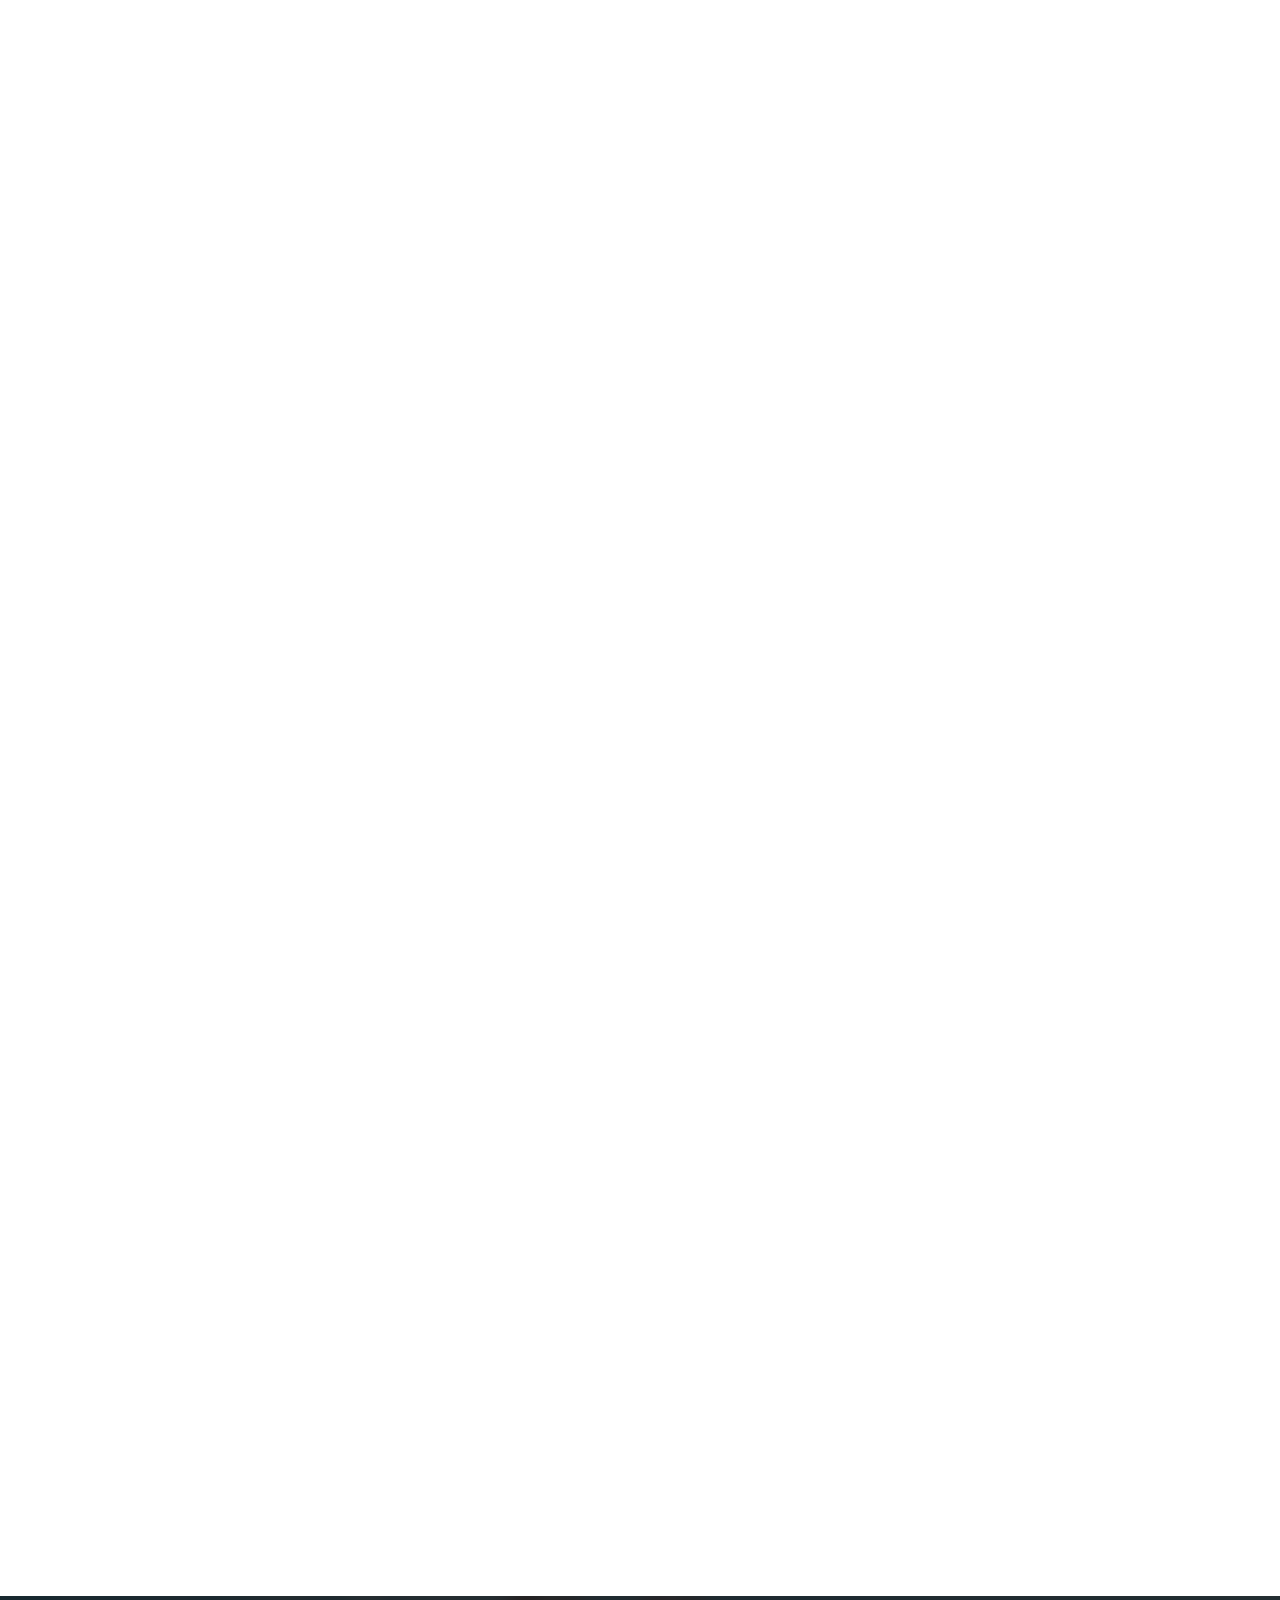
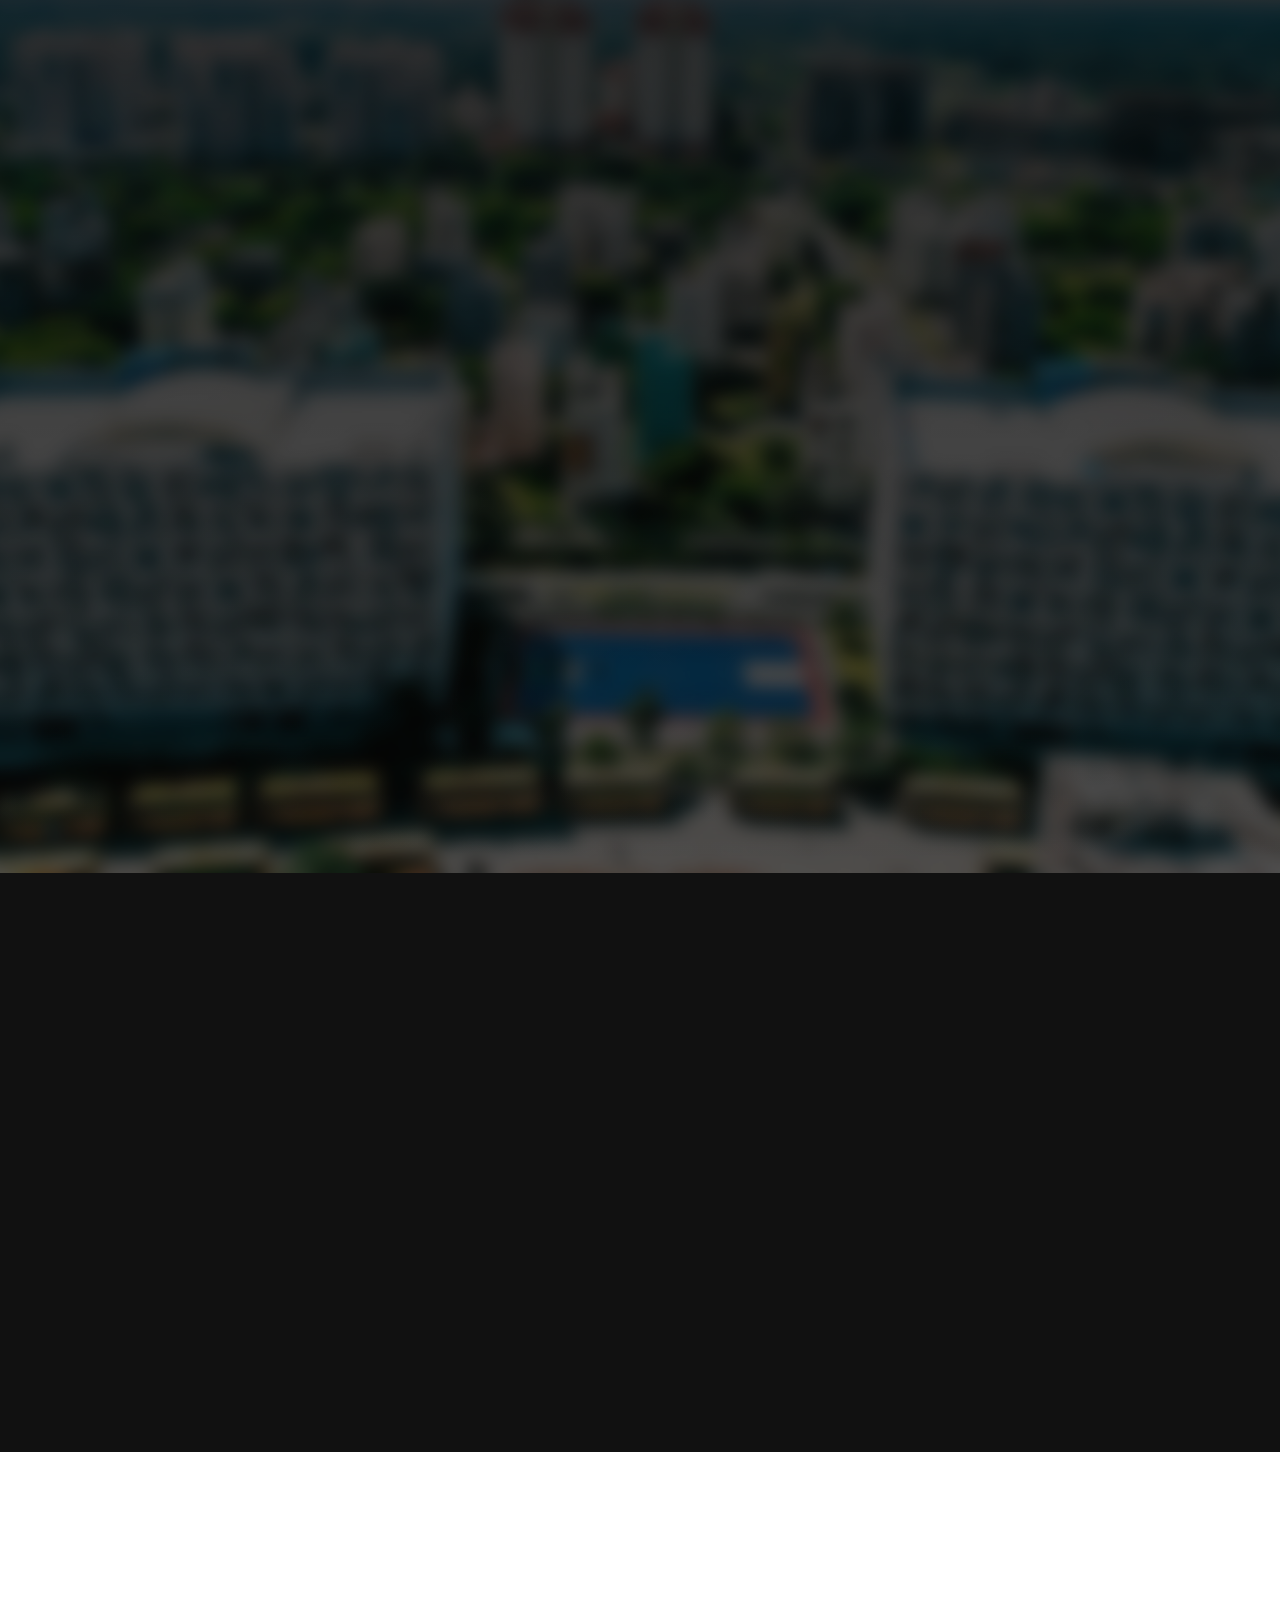
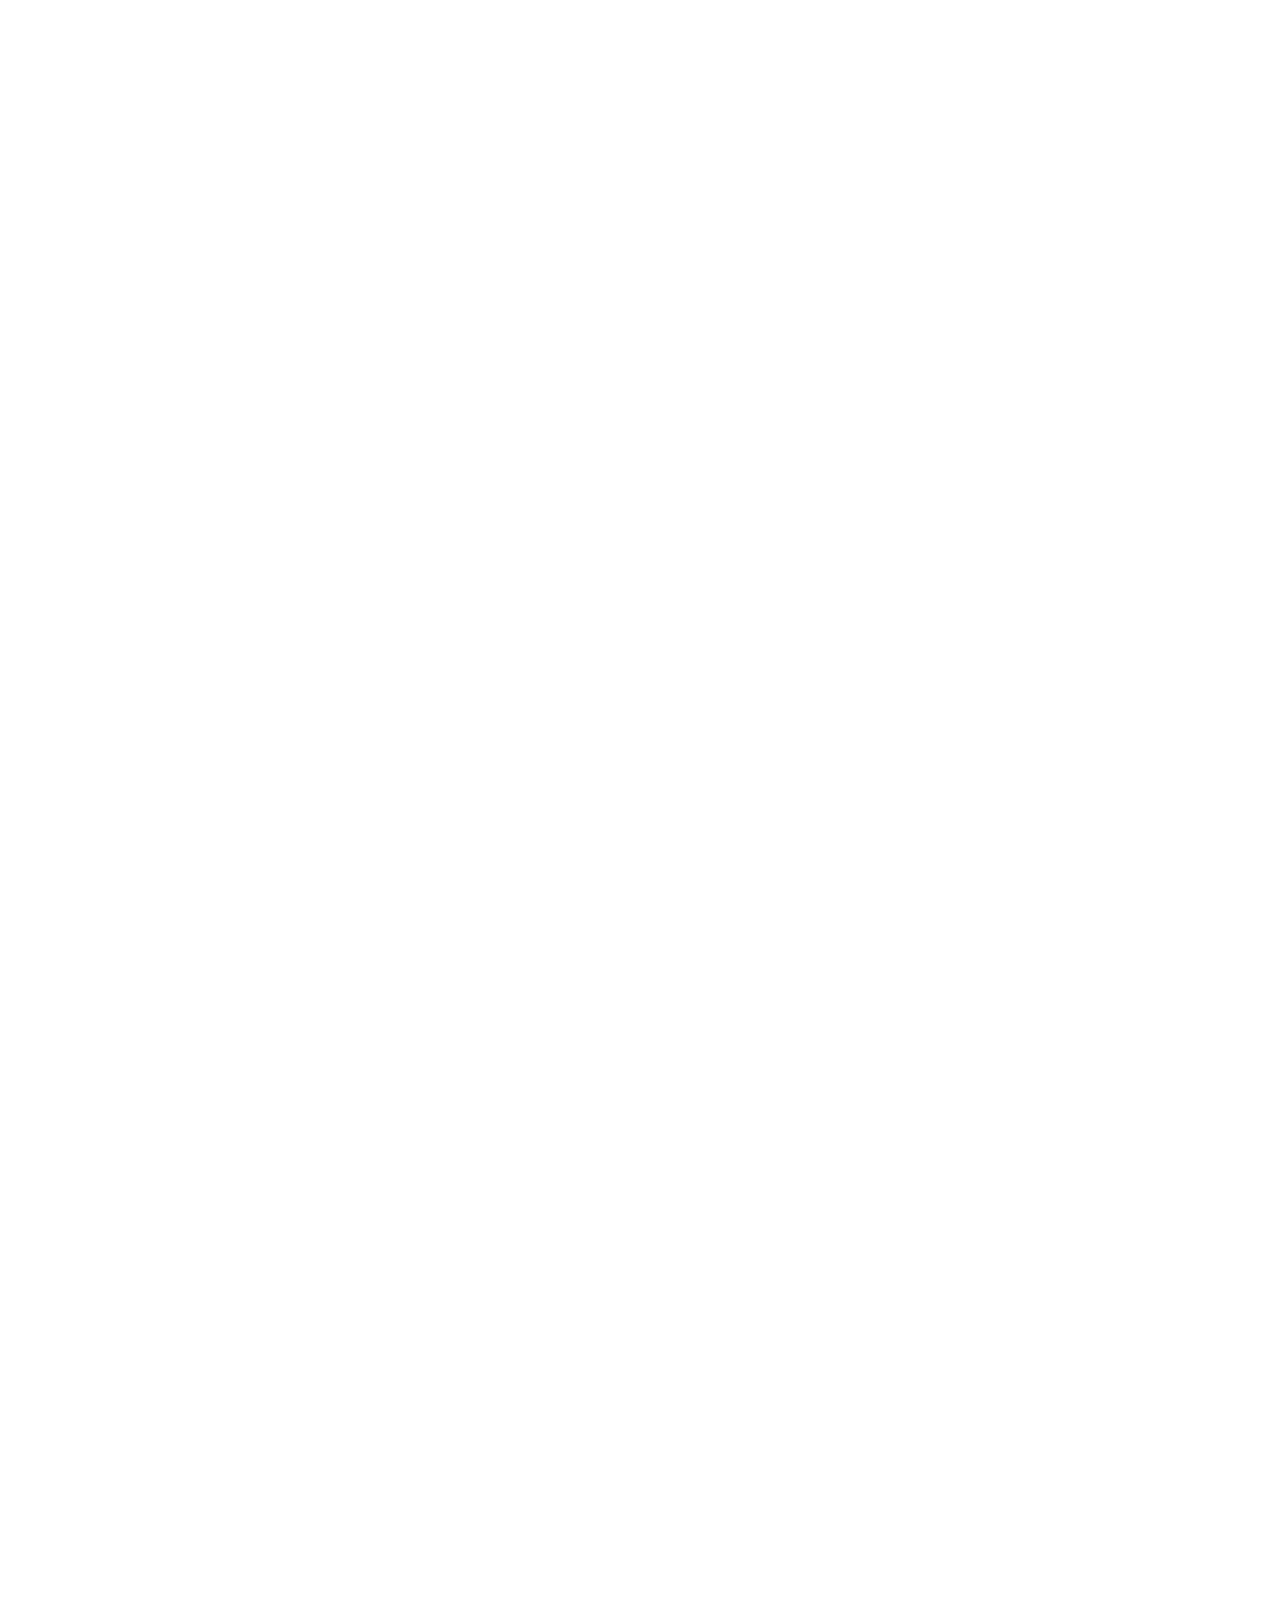
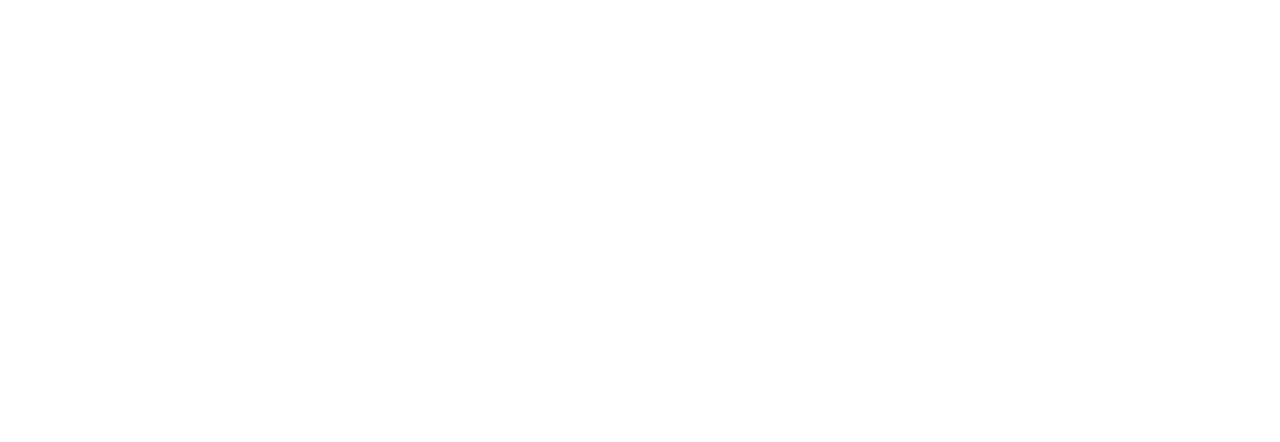
<file: index.html>
<!DOCTYPE html>
<html class="no-js" lang="en"> 
<head>

   <!--- basic page needs
   ================================================== -->
   <meta charset="utf-8">
	<title>The Newtown School Kolkata</title>
	<meta name="description" content="">  
	<meta name="author" content="">

   <!-- mobile specific metas
   ================================================== -->
	<meta name="viewport" content="width=device-width, initial-scale=1, maximum-scale=1">

 	<!-- CSS
   ================================================== -->
   <link rel="stylesheet" href="css/base.css">
   <link rel="stylesheet" href="css/vendor.css">  
   <link rel="stylesheet" href="css/main.css">  

   <!-- script
   ================================================== -->
	<script src="js/modernizr.js"></script>
	<script src="js/pace.min.js"></script>

   <!-- favicons
	================================================== -->
	<link rel="shortcut icon" href="favicon.ico" type="image/x-icon">
	<link rel="icon" href="favicon.ico" type="image/x-icon">

</head>

<body id="top">

	<!-- header 
   ================================================== -->
	<header> 

   		<div class="header-logo">
	      <a href="index.html">Batch of 2021</a>
		</div> 

	</header> <!-- end header -->  


   <!-- home
   ================================================== -->
   <section id="home">

   	<div class="overlay"></div>

   	<div class="home-content-table">	
		   <div class="home-content-tablecell">
		   	<div class="row">
		   		<div class="col-twelve">		   			
			  		
			  				<h3 class="animate-intro">The Newtown School, Kolkata</h3>
				  			<h1 class="animate-intro">
							Alumni Page  <br>
				  			</h1>	

				  			<div class="more animate-intro">
				  				<a class="smoothscroll button stroke" href="#about">
				  					Trip down memory lane
				  				</a>
				  			</div>		
							  
							<div class="animate-intro">
								<a href="login.html"><h2>Login</h2></a>
							</div>

			  		</div> <!-- end col-twelve --> 
		   	</div> <!-- end row --> 
		   </div> <!-- end home-content-tablecell --> 		   
		</div> <!-- end home-content-table -->

		<ul class="home-social-list">
			<li class="animate-intro">
				  <a href="#"><i class="fa fa-facebook-square"></i></a>
			</li>
			<li class="animate-intro">
				  <a href="#"><i class="fa fa-twitter"></i></a>
			</li>
			<li class="animate-intro">
				  <a href="#"><i class="fa fa-instagram"></i></a>
			</li>     
		 </ul> <!-- end home-social-list -->	

		<div class="scrolldown">
			<a href="#about" class="scroll-icon smoothscroll">		
		   	Scroll Down		   	
		   	<i class="fa fa-long-arrow-right" aria-hidden="true"></i>
			</a>
		</div>			
   
   </section> <!-- end home -->


   <!-- about
   ================================================== -->
   <section id="about">

   	<div class="row about-wrap">
   		<div class="col-full">

   			<div class="about-profile-bg"></div>

				<div class="intro">
					<h3 class="animate-this">From the Principal</h3>
	   			<p class="lead animate-this">A Quote</p>	
				</div>   

   		</div> <!-- end col-full  -->
   	</div> <!-- end about-wrap  -->

   </section> <!-- end about -->


   <!-- about
   ================================================== -->
   <section id="services">

   	<div class="overlay"></div>
   	<div class="gradient-overlay"></div>
   	
   	<div class="row narrow section-intro with-bottom-sep animate-this">
   		<div class="col-full">
   			
   				<h3>A memory from the past, a foresight into the future</h3>
   			   <h1>Farewell 2021</h1>
   			
   			   <iframe width="560" height="315" src="https://www.youtube.com/embed/OpwY-vPA05A" title="YouTube video player" frameborder="0" allow="accelerometer; autoplay; clipboard-write; encrypted-media; gyroscope; picture-in-picture" allowfullscreen></iframe>
   			
   	   </div> <!-- end col-full -->
   	</div> <!-- end row --> 			

   </section> <!-- end services -->


   <!-- portfolio
   ================================================== -->
   <section id="portfolio">
   	
   	<div class="intro-wrap">

   		<div class="row narrow section-intro with-bottom-sep animate-this">
	   		<div class="col-twelve">
	   			<h3>A former self</h3>
		   		<h1>Us through the years</h1>  			
		   		
		   		<!-- <p class="lead">Lorem ipsum Dolor adipisicing nostrud et aute Excepteur amet commodo ea dolore irure esse Duis nulla sint fugiat cillum ullamco proident aliquip quis qui voluptate dolore veniam Ut laborum non est in officia.</p> -->  			
	   		</div>   		
	   	</div> <!-- end row section-intro -->   		

   	</div> <!-- end intro-wrap -->   	

   	<div class="row portfolio-content">
   		<div class="col-twelve">
   			<div id="folio-wrap" class="bricks-wrapper">					

   				<div class="brick folio-item">
	               <div class="item-wrap animate-this" data-src="images/portfolio/gallery/g-shutterbug.jpg" data-sub-html="#01" > 	
	                  <a href="#" class="overlay">
	                  	<img src="images/portfolio/shutterbug.jpg" alt="Skaterboy">	                     
	                     <div class="item-text">
	                     	<span class="folio-types">
		     					      Web Development
		     					   </span>
		     					   <h3 class="folio-title">Shutterbug</h3>	     					   
		     					</div>                                        
	                  </a>
	                  <a href="https://www.behance.net/" class='details-link' title="details">
	                  	<i class="icon-link"></i>
	                  </a>
	               </div> <!-- end item-wrap -->
						
						<div id="01" class='hide'>
							<h4>Shutterbug</h4>
							<p>Lorem ipsum Dolor deserunt labore sint officia. Magna et aute enim proident tempor sunt quis nulla voluptate fugiat velit. <a href="https://www.behance.net/">Details</a></p>
						</div>
	        		</div> <!-- end folio-item -->

	        		<div class="brick folio-item">
	               <div class="item-wrap animate-this" data-src="images/portfolio/gallery/g-yellowwall.jpg" data-sub-html="#02"> 	
	                  <a href="#" class="overlay">
	                  	<img src="images/portfolio/yellowwall.jpg" alt="Shutterbug">	                     
	                     <div class="item-text">
	                     	<span class="folio-types">
		     					      Marketing
		     					   </span>
		     					   <h3 class="folio-title">Yellow Wall</h3>  	     					   
		     					</div>                                        
	                  </a>
	                  <a href="https://www.behance.net/" class='details-link' title="details">
	                  	<i class="icon-link"></i>
	                  </a>
	               </div> <!-- end item-wrap -->

	               <div id="02" class='hide'>
							<h4>Yellow Wall</h4>
							<p>Lorem ipsum Dolor deserunt labore sint officia. Magna et aute enim proident tempor sunt quis nulla voluptate fugiat velit. <a href="https://www.behance.net/">Details</a></p>
						</div>	               
	        		</div> <!-- end folio-item -->

	        		<div class="brick folio-item">
	               <div class="item-wrap animate-this" data-src="images/portfolio/gallery/g-architecture.jpg" data-sub-html="#03" >   	
	                  <a href="#" class="overlay">
	                  	<img src="images/portfolio/architecture.jpg" alt="Explore">	                     
	                     <div class="item-text">	                     		     					    
		     					   <span class="folio-types">
		     					      Web Design
		     					   </span>
		     					   <h3 class="folio-title">Architecture</h3>
		     					</div>                                        
	                  </a>
	                  <a href="https://www.behance.net/" class='details-link' title="details">
	                  	<i class="icon-link"></i>
	                  </a>
	               </div> <!-- end item-wrap -->	

	               <div id="03" class='hide'>
							<h4>Architecture</h4>
							<p>Lorem ipsum Dolor deserunt labore sint officia. Magna et aute enim proident tempor sunt quis nulla voluptate fugiat velit. <a href="https://www.behance.net/">Details</a></p>
						</div>               
	        		</div> <!-- end folio-item -->

					<div class="brick folio-item">
	               <div class="item-wrap animate-this"  data-src="images/portfolio/gallery/g-minimalismo.jpg"  data-sub-html="#04" >
	                  <a href="#" class="overlay">
	                  	<img src="images/portfolio/minimalismo.jpg" alt="Minimalismo">	                     
	                     <div class="item-text">	     					    
		     					   <span class="folio-types">
		     					      Web Design
		     					   </span>
		     					   <h3 class="folio-title">Minimalismo</h3>
		     					</div>                                        
	                  </a>
	                  <a href="https://www.behance.net/" class='details-link' title="details">
	                  	<i class="icon-link"></i>
	                  </a>
	               </div> <!-- end item-wrap -->

	               <div id="04" class='hide'>
							<h4>Minimalismo</h4>
							<p>Lorem ipsum Dolor deserunt labore sint officia. Magna et aute enim proident tempor sunt quis nulla voluptate fugiat velit. <a href="https://www.behance.net/">Details</a></p>
						</div>  	               
	        		</div> <!-- end folio-item -->

					<div class="brick folio-item">
	               <div class="item-wrap animate-this"  data-src="images/portfolio/gallery/g-skaterboy.jpg"  data-sub-html="#05" >  	
	                  <a href="#" class="overlay">
	                  	<img src="images/portfolio/skaterboy.jpg" alt="Bicycle">	                     
	                     <div class="item-text">	     					    
		     					   <span class="folio-types">
		     					      Branding
		     					   </span>
		     					   <h3 class="folio-title">Skaterboy</h3>
		     					</div>                                        
	                  </a>
	                  <a href="https://www.behance.net/" class='details-link' title="details">
	                  	<i class="icon-link"></i>
	                  </a>
	               </div> <!-- end item-wrap -->

	               <div id="05" class='hide'>
							<h4>Skaterboy</h4>
							<p>Lorem ipsum Dolor deserunt labore sint officia. Magna et aute enim proident tempor sunt quis nulla voluptate fugiat velit. <a href="https://www.behance.net/">Details</a></p>
						</div>	               
	        		</div> <!-- end folio-item -->
	           
					<div class="brick folio-item">
	               <div class="item-wrap animate-this"  data-src="images/portfolio/gallery/g-salad.jpg"  data-sub-html="#06">     	
	                  <a href="#" class="overlay">
	                  	<img src="images/portfolio/salad.jpg" alt="Salad">	                     
	                     <div class="item-text">	     					    
		     					   <span class="folio-types">
		     					      Branding
		     					   </span>
		     					   <h3 class="folio-title">Salad</h3>
		     					</div>                                        
	                  </a>
	                  <a href="https://www.behance.net/" class='details-link' title="details">
	                  	<i class="icon-link"></i>
	                  </a>
	               </div> <!-- end item-wrap -->

	               <div id="06" class='hide'>
							<h4>Salad</h4>
							<p>Lorem ipsum Dolor deserunt labore sint officia. Magna et aute enim proident tempor sunt quis nulla voluptate fugiat velit. <a href="www.behance.net">Details</a></p>
						</div>	               
	        		</div> <!-- end folio-item -->   				

   			</div> <!-- end folio-wrap -->
   		</div> <!-- end twelve -->
   	</div> <!-- end portfolio-content -->   	

   </section>  <!-- end portfolio -->


   <!-- Testimonials Section
   ================================================== -->
   <section id="testimonials">

   	<div class="row">
   		<div class="col-twelve">
   			<h2 class="animate-this">What the you said</h2>
   		</div>   		
   	</div>   	

      <div class="row flex-container">
    
         <div id="testimonial-slider" class="flex-slider animate-this">

            <ul class="slides">

               <li>
                  <p>
                  school == v nice
                  </p> 

                  <div class="testimonial-author">
                    	<img src="images/avatars/user-02.jpg" alt="Author image">
                    	<div class="author-info">
                    		Steve Jobs
                    		<span class="position">CEO, Apple.</span>
                    	</div>
                  </div>                 
             	</li> <!-- end slide -->

               <li>
                  <p>
                  School == good
                  </p>

               	<div class="testimonial-author">
                    	<img src="images/avatars/user-03.jpg" alt="Author image">
                    	<div class="author-info">
                    		Sundar Pichai
                    		<span>CEO, ABC Corp.</span>
                    	</div>
                  </div>                                         
               </li> <!-- end slide -->

            </ul> <!-- end slides -->

         </div> <!-- end testimonial-slider -->         
        
      </div> <!-- end flex-container -->

   </section> <!-- end testimonials -->

   <div id="preloader"> 
    	<div id="loader"></div>
   </div> 

   <!-- Java Script
   ================================================== --> 
   <script src="js/jquery-2.1.3.min.js"></script>
   <script src="js/plugins.js"></script>
   <script src="js/main.js"></script>

</body>

</html>
</file>
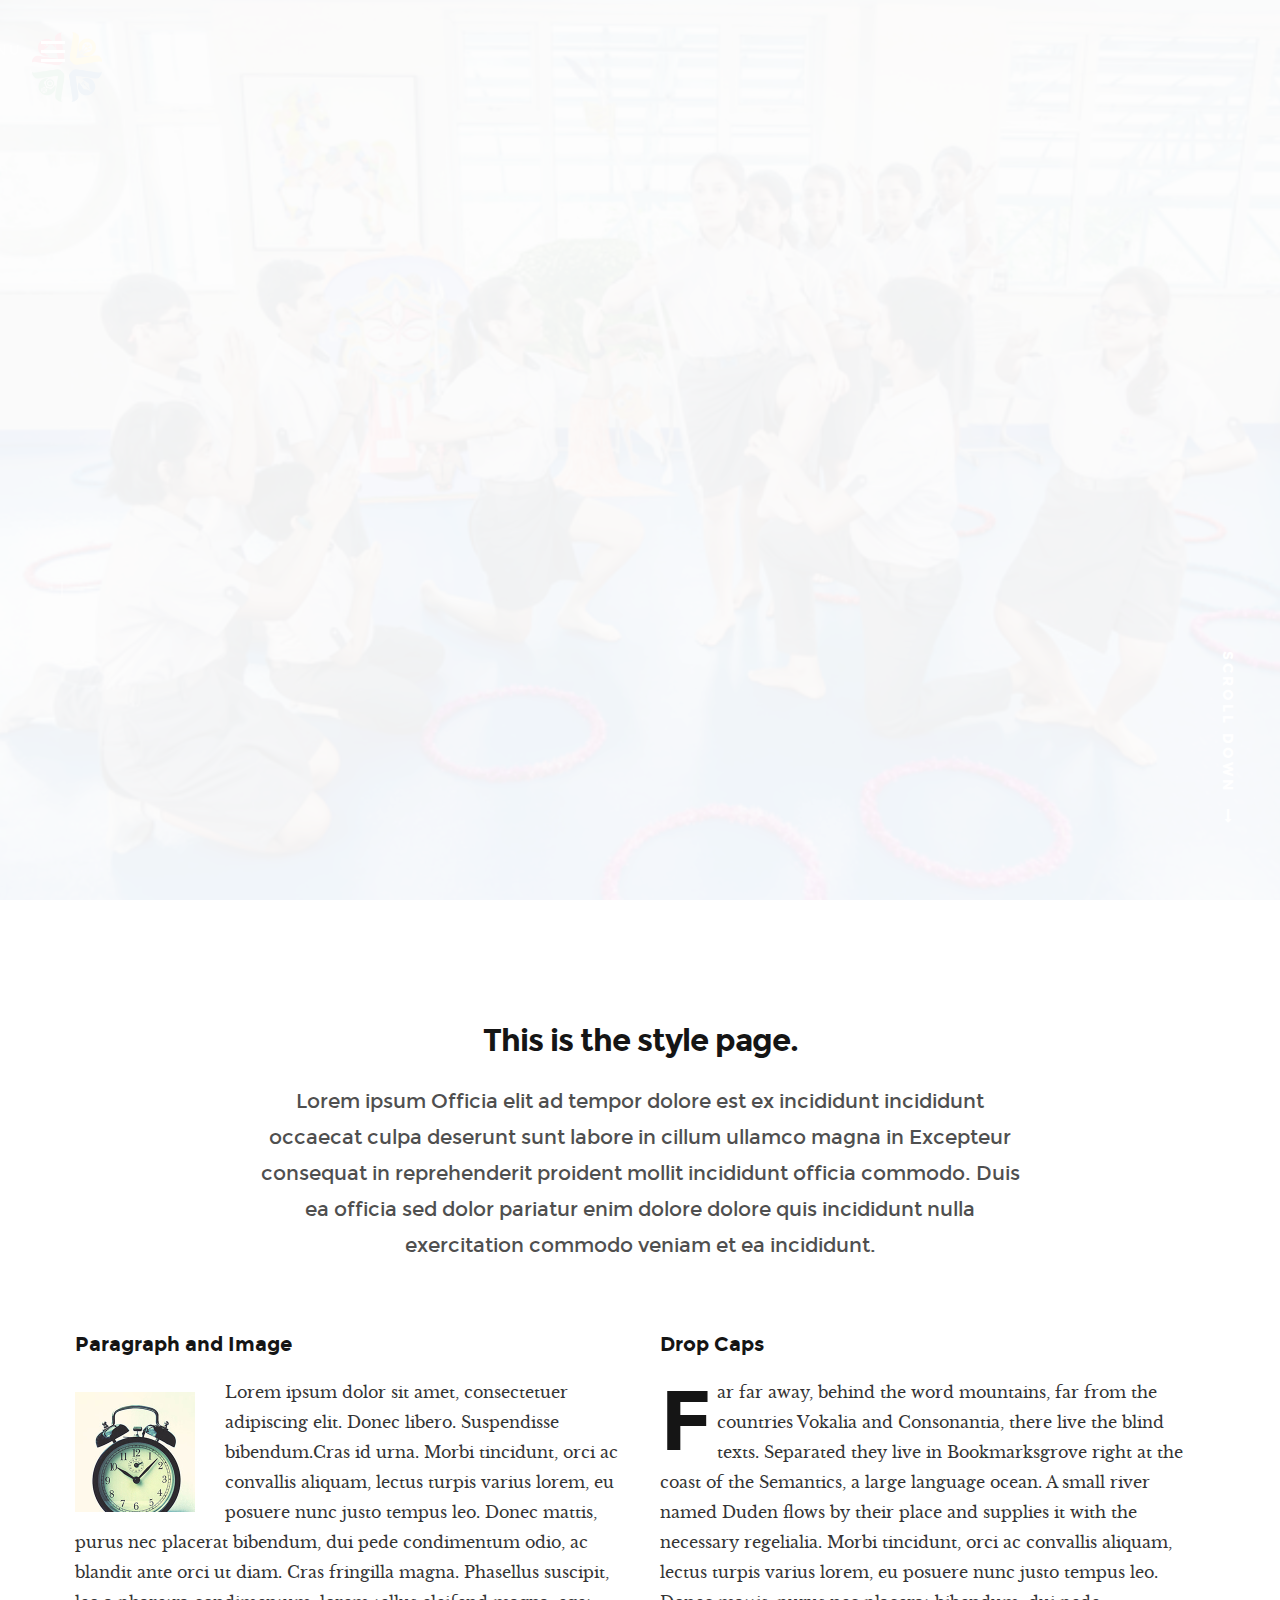
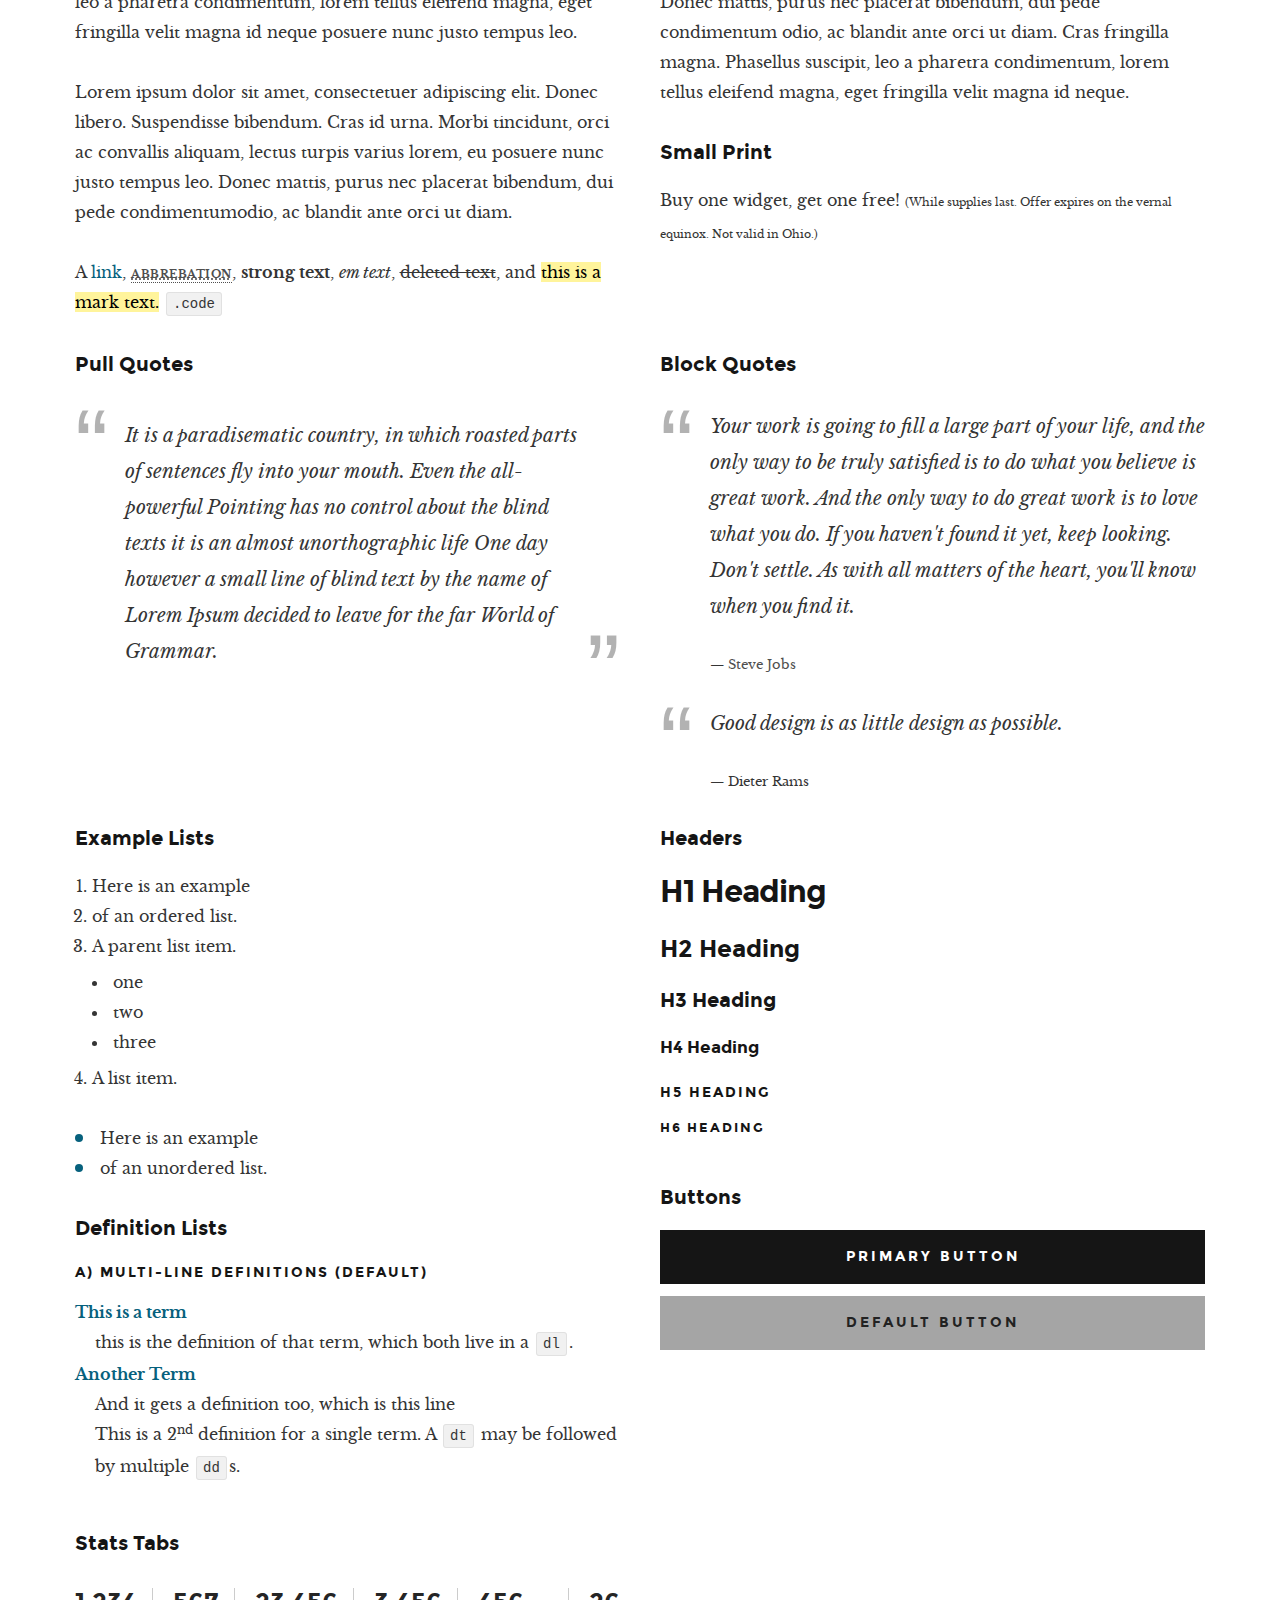
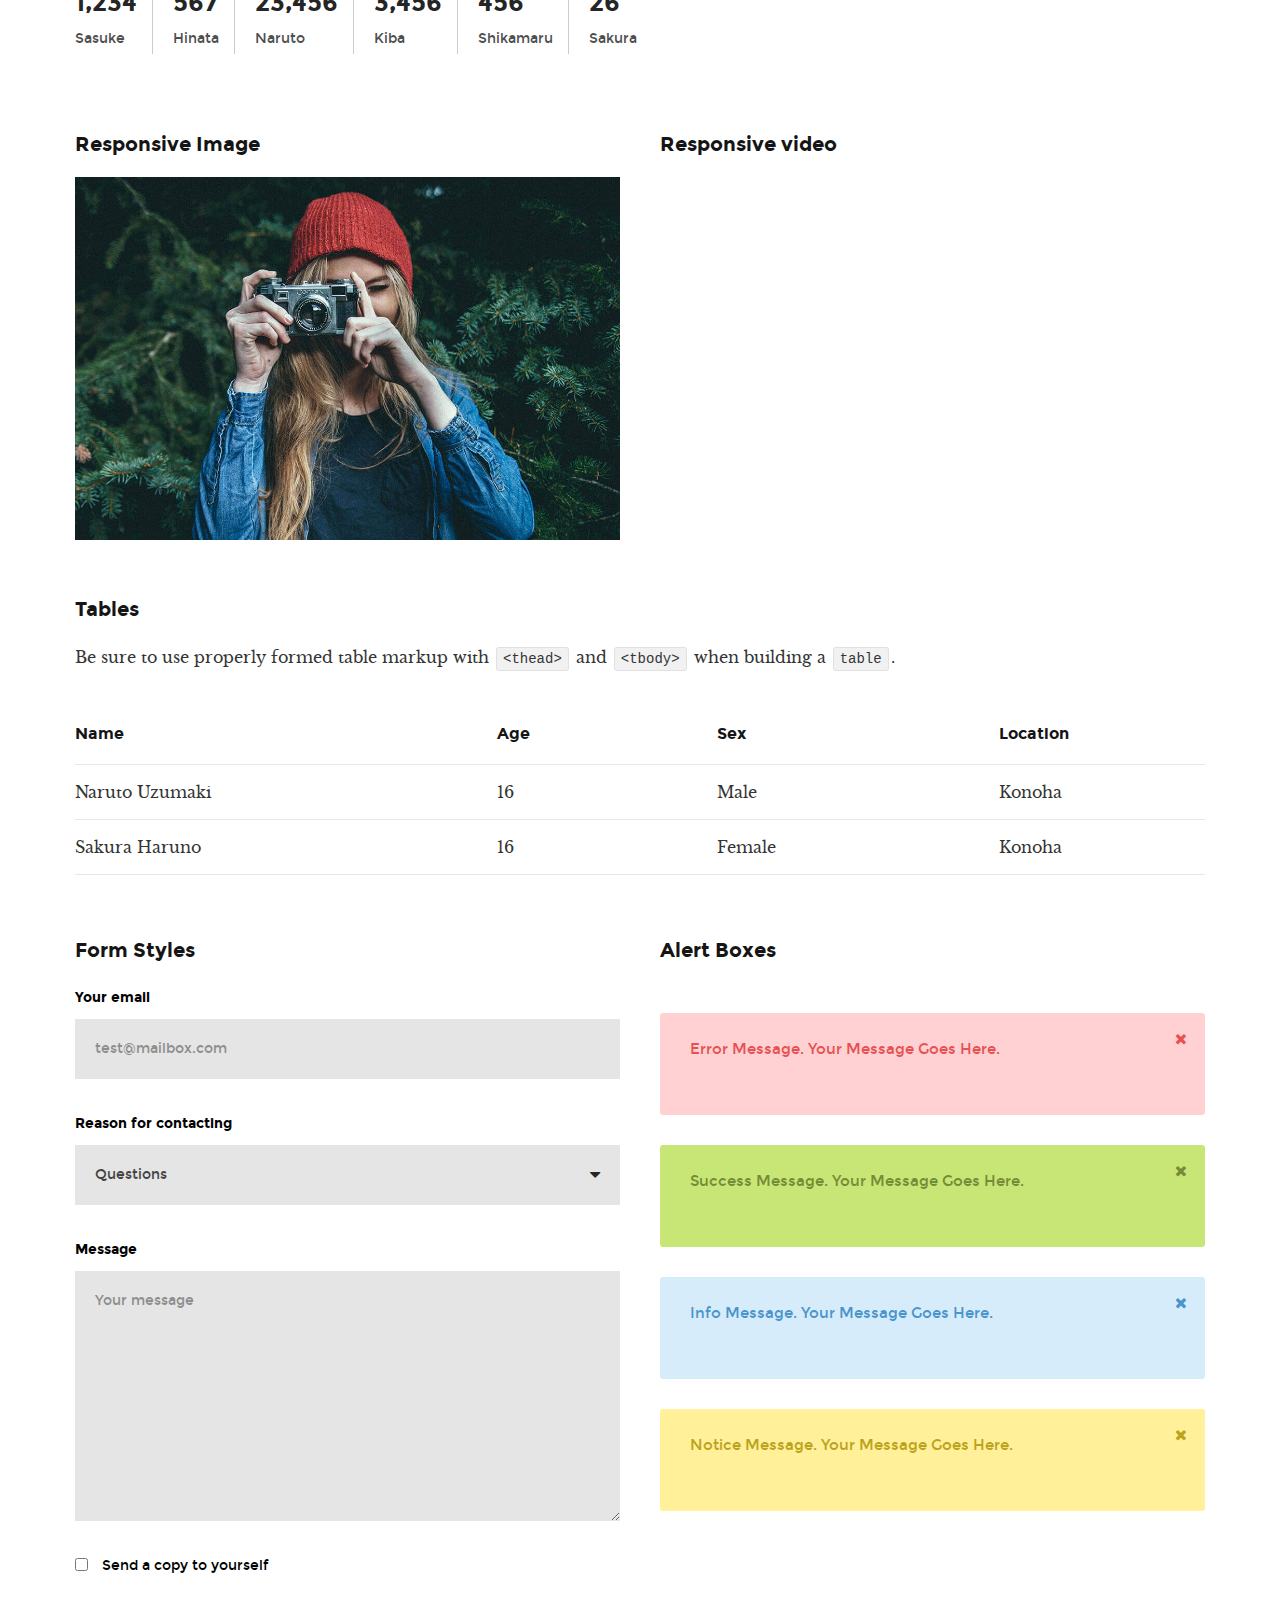
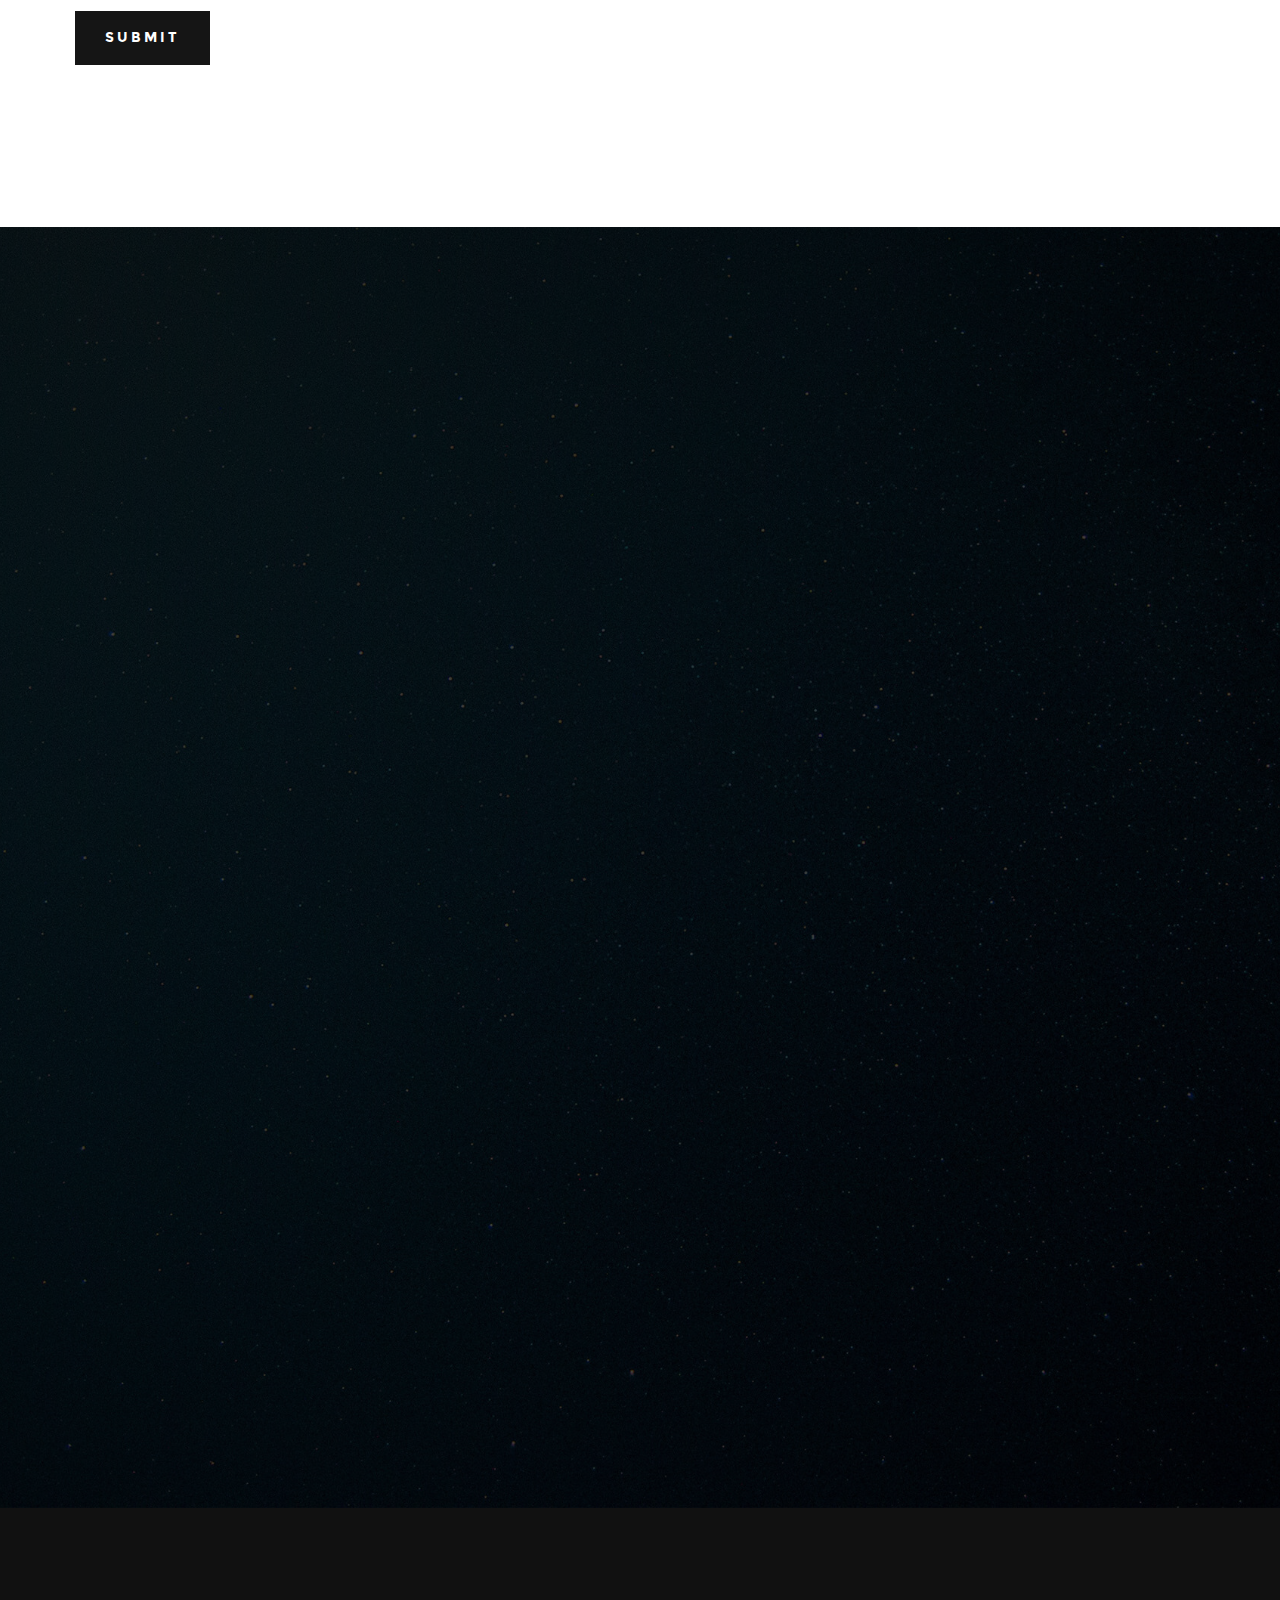
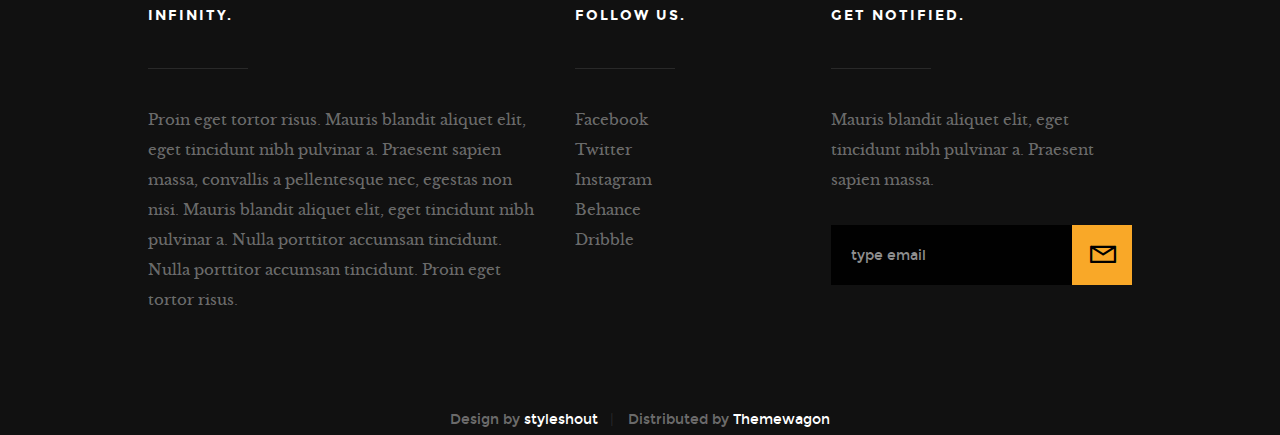
<file: styles.html>
<!DOCTYPE html>
<!--[if IE 8 ]><html class="no-js oldie ie8" lang="en"> <![endif]-->
<!--[if IE 9 ]><html class="no-js oldie ie9" lang="en"> <![endif]-->
<!--[if (gte IE 9)|!(IE)]><!--><html class="no-js" lang="en"> <!--<![endif]-->
<head>

   <!--- basic page needs
   ================================================== -->
   <meta charset="utf-8">
	<title>Style Guide - Infinity</title>
	<meta name="description" content="">  
	<meta name="author" content="">

   <!-- mobile specific metas
   ================================================== -->
	<meta name="viewport" content="width=device-width, initial-scale=1, maximum-scale=1">

 	<!-- CSS
   ================================================== -->
   <link rel="stylesheet" href="css/base.css">
   <link rel="stylesheet" href="css/vendor.css">  
   <link rel="stylesheet" href="css/main.css"> 

   <style type="text/css" media="screen">
   	#styles { 
   		background: white;
   		padding-top: 12rem;
   		padding-bottom: 12rem;
   	}      	
   </style>   

   <!-- script
   ================================================== -->
	<script src="js/modernizr.js"></script>
	<script src="js/pace.min.js"></script>

   <!-- favicons
	================================================== -->
	<link rel="shortcut icon" href="favicon.ico" type="image/x-icon">
	<link rel="icon" href="favicon.ico" type="image/x-icon">

</head>

<body id="top">

	<!-- header 
   ================================================== -->
   <header> 

   	<div class="header-logo">
	      <a href="index.html">Infinity</a>
	   </div> 

		<a id="header-menu-trigger" href="#0">
		 	<span class="header-menu-text">Menu</span>
		  	<span class="header-menu-icon"></span>
		</a> 

		<nav id="menu-nav-wrap">

			<a href="#0" class="close-button" title="close"><span>Close</span></a>	

	   	<h3>Infinity.</h3>  

			<ul class="nav-list">
				<li class="current"><a href="index.html" title="">Home</a></li>
				<li><a href="index.html#about" title="">About</a></li>
				<li><a href="index.html#services" title="">Services</a></li>
				<li><a href="index.html#portfolio" title="">Works</a></li>
				<li><a href="index.html#contact" title="">Contact</a></li>						
			</ul>	

			<p class="sponsor-text">
				Looking for an awesome and reliable webhosting? Try <a href="http://www.dreamhost.com/r.cgi?287326|STYLESHOUT">DreamHost</a>.
				Get <span>$50 off</span> when you sign up with the promocode <span>styleshout</span>. 
				<!-- Simply type	the promocode in the box labeled “Promo Code” when placing your order. -->
			</p>			

			<ul class="header-social-list">
	         <li>
	         	<a href="#"><i class="fa fa-facebook-square"></i></a>
	         </li>
	         <li>
	         	<a href="#"><i class="fa fa-twitter"></i></a>
	         </li>
	         <li>
	         	<a href="#"><i class="fa fa-instagram"></i></a>
	         </li>
            <li>
            	<a href="#"><i class="fa fa-behance"></i></a>
            </li>
	         <li>
	         	<a href="#"><i class="fa fa-dribbble"></i></a>
	         </li>	         
	      </ul>		

		</nav>  <!-- end #menu-nav-wrap -->

	</header> <!-- end header -->  


   <!-- home
   ================================================== -->
   <section id="home">

   	<div class="overlay"></div>

   	<div class="home-content-table">	
		   <div class="home-content-tablecell">
		   	<div class="row">
		   		<div class="col-twelve">		   			
			  		
			  				<h3 class="animate-intro">We Are Infinity.</h3>
				  			<h1 class="animate-intro">
							We Craft Stunning  <br>
							Digital Experiences.
				  			</h1>	

				  			<div class="more animate-intro">
				  				<a class="smoothscroll button stroke" href="#styles">
				  					Learn More
				  				</a>
				  			</div>							

			  		</div> <!-- end col-twelve --> 
		   	</div> <!-- end row --> 
		   </div> <!-- end home-content-tablecell --> 		   
		</div> <!-- end home-content-table -->

		<ul class="home-social-list">
	      <li class="animate-intro">
	        	<a href="#"><i class="fa fa-facebook-square"></i></a>
	      </li>
	      <li class="animate-intro">
	        	<a href="#"><i class="fa fa-twitter"></i></a>
	      </li>
	      <li class="animate-intro">
	        	<a href="#"><i class="fa fa-instagram"></i></a>
	      </li>
         <li class="animate-intro">
           	<a href="#"><i class="fa fa-behance"></i></a>
         </li>
	      <li class="animate-intro">
	        	<a href="#"><i class="fa fa-dribbble"></i></a>
	      </li>	      
	   </ul> <!-- end home-social-list -->	

		<div class="scrolldown">
			<a href="#about" class="scroll-icon smoothscroll">		
		   	Scroll Down		   	
		   	<i class="fa fa-long-arrow-right" aria-hidden="true"></i>
			</a>
		</div>			
   
   </section> <!-- end home -->


   <!-- styles
   ================================================== -->
	<section id="styles">
		
		<div class="row narrow add-bottom text-center">

   		<div class="col-twelve tab-full">

   			<h1>This is the style page.</h1>

   			<p class="lead">Lorem ipsum Officia elit ad tempor dolore est ex incididunt incididunt occaecat culpa deserunt sunt labore in cillum ullamco magna in Excepteur consequat in reprehenderit proident mollit incididunt officia commodo.
   			Duis ea officia sed dolor pariatur enim dolore dolore quis incididunt nulla exercitation commodo veniam et ea incididunt.</p>   			

   		</div>

     	</div>

     	<div class="row">

     		<div class="col-six tab-full">

		     	<h3>Paragraph and Image</h3>

		      <p><a href="#"><img width="120" height="120" class="pull-left" alt="sample-image" src="images/sample-image.jpg"></a>
		  		Lorem ipsum dolor sit amet, consectetuer adipiscing elit. Donec libero. Suspendisse bibendum.Cras id urna. Morbi tincidunt, orci ac convallis aliquam, lectus turpis varius lorem, eu posuere nunc justo tempus leo. Donec mattis, purus nec placerat bibendum, dui pede condimentum odio, ac blandit ante orci ut diam. Cras fringilla magna. Phasellus suscipit, leo a pharetra condimentum, lorem tellus eleifend magna, eget fringilla velit magna id neque posuere nunc justo tempus leo. </p>

		  		<p>
		  		Lorem ipsum dolor sit amet, consectetuer adipiscing elit. Donec libero. Suspendisse bibendum. Cras id urna. Morbi tincidunt, orci ac convallis aliquam, lectus turpis varius lorem, eu posuere nunc justo tempus leo. Donec mattis, purus nec placerat bibendum, dui pede condimentumodio, ac blandit ante orci ut diam.	
	 			</p>

	         <p>A <a href="#">link</a>,
	  			<abbr title="this really isn't a very good description">abbrebation</abbr>,
	  			<strong>strong text</strong>,
	         <em>em text</em>,
	  			<del>deleted text</del>, and
	         <mark>this is a mark text.</mark>
	         <code>.code</code>
	         </p>

	      </div>

	      <div class="col-six tab-full">

	         <h3>Drop Caps</h3>

		      <p class="drop-cap">Far far away, behind the word mountains, far from the countries Vokalia and Consonantia,
		      there live the blind texts. Separated they live in Bookmarksgrove right at the coast of the
		      Semantics, a large language ocean. A small river named Duden flows by their place and supplies it with the necessary regelialia. Morbi tincidunt, orci ac convallis aliquam, lectus turpis varius lorem, eu	posuere nunc justo tempus leo. Donec mattis, purus nec placerat bibendum, dui pede condimentum odio, ac blandit ante orci ut diam. Cras fringilla magna. Phasellus suscipit, leo a pharetra condimentum, lorem tellus eleifend magna, eget fringilla velit magna id neque.
				</p>

			   <h3>Small Print</h3>

			   <p>Buy one widget, get one free!
				<small>(While supplies last. Offer expires on the vernal equinox. Not valid in Ohio.)</small>
				</p>

			</div>	         

		</div> <!-- end row -->

		<div class="row">

		  	<div class="col-six tab-full">

		      <h3>Pull Quotes</h3>

		      <aside class="pull-quote">
				   <blockquote>
					   <p>It is a paradisematic country, in which roasted parts of
		            sentences fly into your mouth. Even the all-powerful Pointing has no control about the blind
		            texts it is an almost unorthographic life One day however a small line of blind text by the name
		            of Lorem Ipsum decided to leave for the far World of Grammar.</p>
					</blockquote>
				</aside>

		   </div>

		   <div class="col-six tab-full">

		      <h3>Block Quotes</h3>

		      <blockquote cite="http://where-i-got-my-info-from.com">
				   <p>Your work is going to fill a large part of your life, and the only way to be truly satisfied is
		         to do what you believe is great work. And the only way to do great work is to love what you do.
		         If you haven't found it yet, keep looking. Don't settle. As with all matters of the heart, you'll know when you find it.
		         </p>
					<cite>
					   <a href="#">Steve Jobs</a>
					</cite>
			   </blockquote>

		      <blockquote>
		         <p>Good design is as little design as possible.</p>
		         <cite>Dieter Rams</cite>
		      </blockquote>

		   </div>

		</div> <!-- end row -->

		<div class="row half-bottom">

			<div class="col-six tab-full">

			   <h3>Example Lists</h3>

			   <ol>
				   <li>Here is an example</li>
				   <li>of an ordered list.</li>
				   <li>A parent list item.
					  	<ul>
				  			<li>one</li>
				  			<li>two</li>
					   	<li>three</li>
					   </ul>
					</li>
					<li>A list item.</li>
				</ol>

			   <ul class="disc">
				   <li>Here is an example</li>
				   <li>of an unordered list.</li>
				</ul>	

				<h3>Definition Lists</h3>	            

			   <h5>a) Multi-line Definitions (default)</h5>

			   <dl>
				   <dt><strong>This is a term</strong></dt>
				      <dd>this is the definition of that term, which both live in a <code>dl</code>.</dd>
				   <dt><strong>Another Term</strong></dt>
				      <dd>And it gets a definition too, which is this line</dd>
				      <dd>This is a 2<sup>nd</sup> definition for a single term. A <code>dt</code> may be followed by multiple <code>dd</code>s.</dd>
			   </dl>

		   </div>

		   <div class="col-six tab-full">		                  

		      <h3>Headers</h3>

		      <h1>H1 Heading</h1>
		      <h2>H2 Heading</h2>
		      <h3>H3 Heading</h3>
		      <h4>H4 Heading</h4>
		      <h5>H5 Heading</h5>
		      <h6>H6 Heading</h6>

		      <br>

		      <h3>Buttons</h3>

		    	<p>
		     		<a class="button button-primary full-width" href="#">Primary Button</a>
		     		<a class="button full-width" href="#">Default Button</a>
		     	</p>

		   </div>

		</div> <!-- end row -->

		<div class="row half-bottom">

		   <div class="col-twelve">

		    	<h3>Stats Tabs</h3>

		      <ul class="stats-tabs">
				   <li><a href="#">1,234 <em>Sasuke</em></a></li>
				   <li><a href="#">567 <em>Hinata</em></a></li>
				   <li><a href="#">23,456 <em>Naruto</em></a></li>
				   <li><a href="#">3,456 <em>Kiba</em></a></li>
				   <li><a href="#">456 <em>Shikamaru</em></a></li>
				   <li><a href="#">26 <em>Sakura</em></a></li>
				</ul>	      		

		   </div>	      	

		</div> <!-- end row -->

		<div class="row half-bottom">

	      <div class="col-six tab-full">

      		<h3>Responsive Image</h3>
      		<p><img src="images/shutterbug.jpg"></p>

      	</div>

      	<div class="col-six tab-full">

      		<h3>Responsive video</h3>

      		<div class="fluid-video-wrapper">
               <iframe src="http://player.vimeo.com/video/14592941?title=0&amp;byline=0&amp;portrait=0&amp;color=F64B39" width="500" height="281" frameborder="0" webkitallowfullscreen mozallowfullscreen allowfullscreen></iframe> 
            </div>

      	</div>
	      	
      </div> <!-- end row -->

      <div class="row add-bottom">

	      <div class="col-twelve">

	      	<h3>Tables</h3>
	      	<p>Be sure to use properly formed table markup with <code>&lt;thead&gt;</code> and <code>&lt;tbody&gt;</code> when building a <code>table</code>.</p>

	      	<div class="table-responsive">

	      		<table>
						<thead>
						   <tr>
						 		<th>Name</th>
						      <th>Age</th>
						      <th>Sex</th>
						      <th>Location</th>					    
						   </tr>
						</thead>
						<tbody>
						   <tr>
						      <td>Naruto Uzumaki</td>
						      <td>16</td>
						      <td>Male</td>
						      <td>Konoha</td>					    
						   </tr>
						   <tr>
						      <td>Sakura Haruno</td>
						      <td>16</td>
						      <td>Female</td>
						      <td>Konoha</td>			    
						   </tr>
						</tbody>
				   </table>

	      	</div>     		

	      </div>
	      	
	   </div> <!-- end row -->

	   <div class="row">

		   <div class="col-six tab-full">

		      <h3>Form Styles</h3>

		      <form>
			     	<div>
			        	<label for="sampleInput">Your email</label>
			        	<input class="full-width" type="email" placeholder="test@mailbox.com" id="sampleInput">
			      </div>
			      <div>
			        	<label for="sampleRecipientInput">Reason for contacting</label>
			        	<div class="ss-custom-select">
			        		<select class="full-width" id="sampleRecipientInput">
				        		<option value="Option 1">Questions</option>
				        		<option value="Option 2">Report</option>
				        		<option value="Option 3">Others</option>
				        	</select>
			        	</div>			         	
			      </div>
			       
			     	<label for="exampleMessage">Message</label>
			     	<textarea class="full-width" placeholder="Your message" id="exampleMessage"></textarea>

			     	<label class="add-bottom">
			        	<input type="checkbox">			            
			        	<span class="label-text">Send a copy to yourself</span>
			     	</label>
			       
			     	<input class="button-primary" type="submit" value="Submit">

			   </form>	            

		   </div>

		   <div class="col-six tab-full">

		   	<h3>Alert Boxes</h3> 

		   	<br>
			        
            <div class="alert-box ss-error hideit">
		        <p>Error Message. Your Message Goes Here.</p>
		        <i class="fa fa-times close"></i>
		      </div><!-- /error -->
			        
		      <div class="alert-box ss-success hideit">
		        <p>Success Message. Your Message Goes Here.</p>
		        <i class="fa fa-times close"></i>
		      </div><!-- /success -->
			        
		      <div class="alert-box ss-info hideit">
		         <p>Info Message. Your Message Goes Here.</p>
		         <i class="fa fa-times close"></i>
		      </div><!-- /info -->
			        
		      <div class="alert-box ss-notice hideit">
		        <p>Notice Message. Your Message Goes Here.</p>
		        <i class="fa fa-times close"></i>
		      </div><!-- /notice -->
		        
		   </div>	         

		</div> <!-- end row -->

	</section> <!-- end styles -->   


	<!-- contact
   ================================================== -->
   <section id="contact">

      <div class="overlay"></div>

		<div class="row narrow section-intro with-bottom-sep animate-this">
   		<div class="col-twelve">
   			<h3>Contact</h3>
   			<h1>Get In Touch.</h1>

   			<p class="lead">Quisque velit nisi, pretium ut lacinia in, elementum id enim. Curabitur arcu erat, accumsan id imperdiet et, porttitor at sem. Lorem ipsum dolor sit amet, consectetur adipiscing elit. Praesent sapien massa, convallis a pellentesque nec, egestas non nisi.</p>
   		</div> 
   	</div> <!-- end section-intro -->

   	<div class="row contact-content">

   		<div class="col-seven tab-full animate-this">

   			<h5>Send Us A Message</h5>

            <!-- form -->
            <form name="contactForm" id="contactForm" method="post">     			

               <div class="form-field">
 					   <input name="contactName" type="text" id="contactName" placeholder="Name" value="" minlength="2" required="">
               </div>

               <div class="row">
                 	<div class="col-six tab-full">
                 		<div class="form-field">
                 			<input name="contactEmail" type="email" id="contactEmail" placeholder="Email" value="" required="">
                 		</div>		      			   
		            </div>
	            	<div class="col-six tab-full">	            
	            		<div class="form-field">
	            			<input name="contactSubject" type="text" id="contactSubject" placeholder="Subject" value="">
	                  </div>		     				   
		            </div>
               </div>
                                         
               <div class="form-field">
	              	<textarea name="contactMessage" id="contactMessage" placeholder="message" rows="10" cols="50" required=""></textarea>
	            </div> 

               <div class="form-field">
                  <button class="submitform">Submit</button>

                  <div id="submit-loader">
                     <div class="text-loader">Sending...</div>                             
       			      <div class="s-loader">
							  	<div class="bounce1"></div>
							  	<div class="bounce2"></div>
							  	<div class="bounce3"></div>
							</div>
						</div>
               </div>

      		</form> <!-- end form -->

            <!-- contact-warning -->
            <div id="message-warning"></div> 

            <!-- contact-success -->
      		<div id="message-success">
               <i class="fa fa-check"></i>Your message was sent, thank you!<br>
      		</div>

         </div> <!-- end col-seven --> 

         <div class="col-four tab-full contact-info end animate-this">

         	<h5>Contact Information</h5>

         	<div class="cinfo">
	   			<h6>Where to Find Us</h6>
	   			<p>
	            	1600 Amphitheatre Parkway<br>
	            	Mountain View, CA<br>
	            	94043 US
	            </p>
	   		</div> <!-- end cinfo -->

	   		<div class="cinfo">
	   			<h6>Email Us At</h6>
	   			<p>
	   				someone@infinitysite.com<br>
				   	info@infinitysite.com			     
				   </p>
	   		</div> <!-- end cinfo -->

	   		<div class="cinfo">
	   			<h6>Call Us At</h6>
	   			<p>
	   				Phone: (+63) 555 1212<br>
				   	Mobile: (+63) 555 0100<br>
				     	Fax: (+63) 555 0101
				   </p>
	   		</div>

         </div> <!-- end cinfo --> 

   	</div> <!-- end row contact-content -->
		
	</section> <!-- end contact -->


	<!-- footer
   ================================================== -->
	<footer>
     	<div class="footer-main">

   		<div class="row">  

	      	<div class="col-five tab-full footer-about">       

	            <h4 class="h05">Infinity.</h4>

	            <p>Proin eget tortor risus. Mauris blandit aliquet elit, eget tincidunt nibh pulvinar a. Praesent sapien massa, convallis a pellentesque nec, egestas non nisi. Mauris blandit aliquet elit, eget tincidunt nibh pulvinar a. Nulla porttitor accumsan tincidunt. Nulla porttitor accumsan tincidunt. Proin eget tortor risus.</p>	            

		      </div> <!-- end footer-about -->

	      	<div class="col-three tab-full footer-social">

	      		<h4 class="h05">Follow Us.</h4>

	      		<ul class="list-links">
	      			<li><a href="#">Facebook</a></li>
						<li><a href="#">Twitter</a></li>
						<li><a href="#">Instagram</a></li>
						<li><a href="#">Behance</a></li>
						<li><a href="#">Dribble</a></li>						
					</ul>

	      	</div> <!-- end footer-social -->  

	      	<div class="col-four tab-full footer-subscribe end">

	      		<h4 class="h05">Get Notified.</h4>

	      		<p>Mauris blandit aliquet elit, eget tincidunt nibh pulvinar a. Praesent sapien massa.</p>

	      		<div class="subscribe-form">
	      	
	      			<form id="mc-form" class="group" novalidate="true">

							<input type="email" value="" name="dEmail" class="email" id="mc-email" placeholder="type email" required=""> 
	   		
			   			<!-- <input type="submit" name="subscribe" > -->
			   			<button><i class="icon-mail"></i></button>
		   	
		   				<label for="mc-email" class="subscribe-message"></label>
			
						</form>

	      		</div>
	      	           	
	      	</div> <!-- end footer-subscribe -->      	    

	      </div> <!-- end row -->

   	</div> <!-- end footer-main -->

   	<div class="footer-bottom">

      	<div class="row">

      		<div class="col-twelve">
	      		<div class="copyright">
							<span>Design by <a href="http://www.styleshout.com/" target="_blank">styleshout</a></span>	<span>Distributed by <a href="https://themewagon.com/" target="_blank">Themewagon</a></span>		
		         </div>		               
	      	</div>

      	</div>   	

      </div> <!-- end footer-bottom -->

      <div id="go-top">
		   <a class="smoothscroll" title="Back to Top" href="#top">
		   	<i class="fa fa-long-arrow-up" aria-hidden="true"></i>
		   </a>
		</div>		
   </footer>

   <div id="preloader"> 
    	<div id="loader"></div>
   </div> 

   <!-- Java Script
   ================================================== --> 
   <script src="js/jquery-2.1.3.min.js"></script>
   <script src="js/plugins.js"></script>
   <script src="js/main.js"></script>

</body>

</html>
</file>
<file: css/base.css>
/* =================================================================== 
 *
 *  Infinity v1.0 Base Stylesheet
 *  01-02-2017
 *  ------------------------------------------------------------------
 *  TOC:
 *  01. reset
 *  02. basic/base setup styles
 *  03. grid
 *  04. MISC
 *
 * =================================================================== */

/* ===================================================================
 *  01. reset - normalize.css v3.0.2 | MIT License | git.io/normalize
 *
 * ------------------------------------------------------------------- */
html {
  font-family: sans-serif;
  -ms-text-size-adjust: 100%;
  -webkit-text-size-adjust: 100%;
}

body {
  margin: 0;
}

article,
aside,
details,
figcaption,
figure,
footer,
header,
hgroup,
main,
menu,
nav,
section,
summary {
  display: block;
}

audio, canvas, progress, video {
  display: inline-block;
  vertical-align: baseline;
}

audio:not([controls]) {
  display: none;
  height: 0;
}

[hidden],
template {
  display: none;
}

a {
  background: transparent;
}

a:active, a:hover {
  outline: 0;
}

abbr[title] {
  border-bottom: 1px dotted;
}

b, strong {
  font-weight: bold;
}

dfn {
  font-style: italic;
}

h1 {
  font-size: 2em;
  margin: 0.67em 0;
}

mark {
  background: #ff0;
  color: #000;
}

small {
  font-size: 80%;
}

sub,
sup {
  font-size: 75%;
  line-height: 0;
  position: relative;
  vertical-align: baseline;
}

sup {
  top: -0.5em;
}

sub {
  bottom: -0.25em;
}

img {
  border: 0;
}

svg:not(:root) {
  overflow: hidden;
}

figure {
  margin: 1em 40px;
}

hr {
  -moz-box-sizing: content-box;
  box-sizing: content-box;
  height: 0;
}

pre {
  overflow: auto;
}

code,
kbd,
pre,
samp {
  font-family: monospace, monospace;
  font-size: 1em;
}

button, input, optgroup,
select, textarea {
  color: inherit;
  font: inherit;
  margin: 0;
}

button {
  overflow: visible;
}

button, select {
  text-transform: none;
}

button,
html input[type="button"],
input[type="reset"],
input[type="submit"] {
  -webkit-appearance: button;
  cursor: pointer;
}

button[disabled],
html input[disabled] {
  cursor: default;
}

button::-moz-focus-inner,
input::-moz-focus-inner {
  border: 0;
  padding: 0;
}

input {
  line-height: normal;
}

input[type="checkbox"],
input[type="radio"] {
  box-sizing: border-box;
  padding: 0;
}

input[type="number"]::-webkit-inner-spin-button,
input[type="number"]::-webkit-outer-spin-button {
  height: auto;
}

input[type="search"] {
  -webkit-appearance: textfield;
  -moz-box-sizing: content-box;
  -webkit-box-sizing: content-box;
  box-sizing: content-box;
}

input[type="search"]::-webkit-search-cancel-button,
input[type="search"]::-webkit-search-decoration {
  -webkit-appearance: none;
}

fieldset {
  border: 1px solid #c0c0c0;
  margin: 0 2px;
  padding: 0.35em 0.625em 0.75em;
}

legend {
  border: 0;
  padding: 0;
}

textarea {
  overflow: auto;
}

optgroup {
  font-weight: bold;
}

table {
  border-collapse: collapse;
  border-spacing: 0;
}

td, th {
  padding: 0;
}

/* ===================================================================
 *  02. basic/base setup styles - (_basic.scss)
 *
 * ------------------------------------------------------------------- */
html {
  font-size: 62.5%;
  box-sizing: border-box;
}

*,
*::before,
*::after {
  box-sizing: inherit;
}

body {
  font-weight: normal;
  line-height: 1;
  text-rendering: optimizeLegibility;
  word-wrap: break-word;
  -webkit-overflow-scrolling: touch;
  -webkit-text-size-adjust: none;
}

body, input, button {
  -moz-osx-font-smoothing: grayscale;
  -webkit-font-smoothing: antialiased;
}

/* ------------------------------------------------------------------- 
 * Media - (_basic.scss)
 * ------------------------------------------------------------------- */
img, video {
  max-width: 100%;
  height: auto;
}

/* ------------------------------------------------------------------- 
 * Typography resets - (_basic.scss)
 * ------------------------------------------------------------------- */
div, dl, dt, dd, ul, ol, li, h1, h2, h3, h4, h5, h6, pre, form, p, blockquote, th, td {
  margin: 0;
  padding: 0;
}

h1, h2, h3, h4, h5, h6 {
  -webkit-font-variant-ligatures: common-ligatures;
  -moz-font-variant-ligatures: common-ligatures;
  font-variant-ligatures: common-ligatures;
  text-rendering: optimizeLegibility;
}

em, i {
  font-style: italic;
  line-height: inherit;
}

strong, b {
  font-weight: bold;
  line-height: inherit;
}

small {
  font-size: 60%;
  line-height: inherit;
}

ol, ul {
  list-style: none;
}

li {
  display: block;
}

/* ------------------------------------------------------------------- 
 * links - (_basic.scss)
 * ------------------------------------------------------------------- */
a {
  text-decoration: none;
  line-height: inherit;
}

a img {
  border: none;
}

/* ------------------------------------------------------------------- 
 * inputs - (_basic.scss)
 * ------------------------------------------------------------------- */
fieldset {
  margin: 0;
  padding: 0;
}

input[type="email"],
input[type="number"],
input[type="search"],
input[type="text"],
input[type="tel"],
input[type="url"],
input[type="password"],
textarea {
  -webkit-appearance: none;
  -moz-appearance: none;
  -ms-appearance: none;
  -o-appearance: none;
  appearance: none;
}

/* ===================================================================
 *  03. grid - (_grid.scss)
 *
 * ------------------------------------------------------------------- */
.row {
  width: 94%;
  max-width: 1170px;
  margin: 0 auto;
}
.row:before, .row:after {
  content: "";
  display: table;
}
.row:after {
  clear: both;
}

.row .row {
  width: auto;
  max-width: none;
  margin-left: -20px;
  margin-right: -20px;
}

[class*="col-"], .bgrid {
  float: left;
}

[class*="col-"] + [class*="col-"].end {
  float: right;
}

[class*="col-"] {
  padding: 0 20px;
}

.col-one {
  width: 8.33333%;
}

.col-two, .col-1-6 {
  width: 16.66667%;
}

.col-three, .col-1-4 {
  width: 25%;
}

.col-four, .col-1-3 {
  width: 33.33333%;
}

.col-five {
  width: 41.66667%;
}

.col-six, .col-1-2 {
  width: 50%;
}

.col-seven {
  width: 58.33333%;
}

.col-eight, .col-2-3 {
  width: 66.66667%;
}

.col-nine, .col-3-4 {
  width: 75%;
}

.col-ten, .col-5-6 {
  width: 83.33333%;
}

.col-eleven {
  width: 91.66667%;
}

.col-twelve, .col-full {
  width: 100%;
}

/* ------------------------------------------------------------------- 
 * small screens - (_grid.scss)
 * ------------------------------------------------------------------- */
@media screen and (max-width: 1024px) {
  .row .row {
    margin-left: -18px;
    margin-right: -18px;
  }

  [class*="col-"] {
    padding: 0 18px;
  }
}
/* ------------------------------------------------------------------- 
 * tablets - (_grid.scss)
 * ------------------------------------------------------------------- */
@media screen and (max-width: 768px) {
  .row {
    width: auto;
    padding-left: 30px;
    padding-right: 30px;
  }

  .row .row {
    padding-left: 0;
    padding-right: 0;
    margin-left: -15px;
    margin-right: -15px;
  }

  [class*="col-"] {
    padding: 0 15px;
  }

  .tab-1-4 {
    width: 25%;
  }

  .tab-1-3 {
    width: 33.33333%;
  }

  .tab-1-2 {
    width: 50%;
  }

  .tab-2-3 {
    width: 66.66667%;
  }

  .tab-3-4 {
    width: 75%;
  }

  .tab-full {
    width: 100%;
  }
}
/* ------------------------------------------------------------------- 
 * large mobile devices - (_grid.scss)
 * ------------------------------------------------------------------- */
@media screen and (max-width: 600px) {
  .row {
    padding-left: 25px;
    padding-right: 25px;
  }

  .row .row {
    margin-left: -10px;
    margin-right: -10px;
  }

  [class*="col-"] {
    padding: 0 10px;
  }

  .mob-1-4 {
    width: 25%;
  }

  .mob-1-2 {
    width: 50%;
  }

  .mob-3-4 {
    width: 75%;
  }

  .mob-full {
    width: 100%;
  }
}
/* ------------------------------------------------------------------- 
 * small mobile devices - (_grid.scss)
 * ------------------------------------------------------------------- */
@media screen and (max-width: 400px) {
  .row .row {
    padding-left: 0;
    padding-right: 0;
    margin-left: 0;
    margin-right: 0;
  }

  [class*="col-"] {
    width: 100% !important;
    float: none !important;
    clear: both !important;
    margin-left: 0;
    margin-right: 0;
    padding: 0;
  }

  [class*="col-"] + [class*="col-"].end {
    float: none;
  }
}
/* ===================================================================
 * block grids - (_grid.scss)
 *
 * ------------------------------------------------------------------- */
[class*="block-"]:before, [class*="block-"]:after {
  content: "";
  display: table;
}
[class*="block-"]:after {
  clear: both;
}

.block-1-6 .bgrid {
  width: 16.66667%;
}

.block-1-4 .bgrid {
  width: 25%;
}

.block-1-3 .bgrid {
  width: 33.33333%;
}

.block-1-2 .bgrid {
  width: 50%;
}

/**
 * Clearing for block grid columns. Allow columns with 
 * different heights to align properly.
 */
.block-1-6 .bgrid:nth-child(6n+1),
.block-1-4 .bgrid:nth-child(4n+1),
.block-1-3 .bgrid:nth-child(3n+1),
.block-1-2 .bgrid:nth-child(2n+1) {
  clear: both;
}

/* ------------------------------------------------------------------- 
 * small screens - (_grid.scss)
 * ------------------------------------------------------------------- */
@media screen and (max-width: 1024px) {
  .block-s-1-6 .bgrid {
    width: 16.66667%;
  }

  .block-s-1-4 .bgrid {
    width: 25%;
  }

  .block-s-1-3 .bgrid {
    width: 33.33333%;
  }

  .block-s-1-2 .bgrid {
    width: 50%;
  }

  .block-s-full .bgrid {
    width: 100%;
    clear: both;
  }

  [class*="block-s-"] .bgrid:nth-child(n) {
    clear: none;
  }

  .block-s-1-6 .bgrid:nth-child(6n+1),
  .block-s-1-4 .bgrid:nth-child(4n+1),
  .block-s-1-3 .bgrid:nth-child(3n+1),
  .block-s-1-2 .bgrid:nth-child(2n+1) {
    clear: both;
  }
}
/* ------------------------------------------------------------------- 
 * tablets - (_grid.scss)
 * ------------------------------------------------------------------- */
@media screen and (max-width: 768px) {
  .block-tab-1-6 .bgrid {
    width: 16.66667%;
  }

  .block-tab-1-4 .bgrid {
    width: 25%;
  }

  .block-tab-1-3 .bgrid {
    width: 33.33333%;
  }

  .block-tab-1-2 .bgrid {
    width: 50%;
  }

  .block-tab-full .bgrid {
    width: 100%;
    clear: both;
  }

  [class*="block-tab-"] .bgrid:nth-child(n) {
    clear: none;
  }

  .block-tab-1-6 .bgrid:nth-child(6n+1),
  .block-tab-1-4 .bgrid:nth-child(4n+1),
  .block-tab-1-3 .bgrid:nth-child(3n+1),
  .block-tab-1-2 .bgrid:nth-child(2n+1) {
    clear: both;
  }
}
/* ------------------------------------------------------------------- 
 * large mobile devices - (_grid.scss)
 * ------------------------------------------------------------------- */
@media screen and (max-width: 600px) {
  .block-mob-1-6 .bgrid {
    width: 16.66667%;
  }

  .block-mob-1-4 .bgrid {
    width: 25%;
  }

  .block-mob-1-3 .bgrid {
    width: 33.33333%;
  }

  .block-mob-1-2 .bgrid {
    width: 50%;
  }

  .block-mob-full .bgrid {
    width: 100%;
    clear: both;
  }

  [class*="block-mob-"] .bgrid:nth-child(n) {
    clear: none;
  }

  .block-mob-1-6 .bgrid:nth-child(6n+1),
  .block-mob-1-4 .bgrid:nth-child(4n+1),
  .block-mob-1-3 .bgrid:nth-child(3n+1),
  .block-mob-1-2 .bgrid:nth-child(2n+1) {
    clear: both;
  }
}
/* ------------------------------------------------------------------- 
 * stack on small mobile devices - (_grid.scss)
 * ------------------------------------------------------------------- */
@media screen and (max-width: 400px) {
  .stack .bgrid {
    width: 100% !important;
    float: none !important;
    clear: both !important;
    margin-left: 0;
    margin-right: 0;
  }
}
/* ===================================================================
 *  04. MISC  - (_grid.scss)
 *
 * ------------------------------------------------------------------- */
 
/* Clearing - (http://nicolasgallagher.com/micro-clearfix-hack/
 */
.group:before, .group:after {
  content: "";
  display: table;
}
.group:after {
  clear: both;
}

/* Misc Helper Styles 
 */
.hide {
  display: none;
}

.invisible {
  visibility: hidden;
}

.antialiased {
  -webkit-font-smoothing: antialiased;
  -moz-osx-font-smoothing: grayscale;
}

.overflow-hidden {
  overflow: hidden;
}

.remove-bottom {
  margin-bottom: 0;
}

.half-bottom {
  margin-bottom: 1.5rem !important;
}

.add-bottom {
  margin-bottom: 3rem !important;
}

.no-border {
  border: none;
}

.full-width {
  width: 100%;
}

.text-center {
  text-align: center;
}

.text-left {
  text-align: left;
}

.text-right {
  text-align: right;
}

.pull-left {
  float: left;
}

.pull-right {
  float: right;
}

.align-center {
  margin-left: auto;
  margin-right: auto;
  text-align: center;
}
</file>
<file: css/vendor.css>
/* =================================================================== 
 *
 *  Infinity v1.0 Vendor/Third Party CSS 
 *  01-02-2017
 *  ------------------------------------------------------------------
 *
 *  TOC:
 *  01. Animate.css
 *  02. Lightgallery 
 *  03. Owl Carousel 
 *  04. Flexslider
 *
 * =================================================================== */

/**
 * 01. 
 * Animate.css - http://daneden.me/animate
 * Licensed under the MIT license - http://opensource.org/licenses/MIT
 *
 * Copyright (c) 2015 Daniel Eden
 * ===================================================================
 */
.animated {
  -webkit-animation-duration: 1s;
  animation-duration: 1s;
  -webkit-animation-fill-mode: both;
  animation-fill-mode: both;
}

.animated.infinite {
  -webkit-animation-iteration-count: infinite;
  animation-iteration-count: infinite;
}

.animated.hinge {
  -webkit-animation-duration: 2s;
  animation-duration: 2s;
}

.animated.bounceIn, .animated.bounceOut, .animated.flipOutX, .animated.flipOutY {
  -webkit-animation-duration: .75s;
  animation-duration: .75s;
}

@-webkit-keyframes bounce {
  20%,53%,80%,from,to {
    -webkit-animation-timing-function: cubic-bezier(0.215, 0.61, 0.355, 1);
    animation-timing-function: cubic-bezier(0.215, 0.61, 0.355, 1);
    -webkit-transform: translate3d(0, 0, 0);
    transform: translate3d(0, 0, 0);
  }
  40%,43% {
    -webkit-animation-timing-function: cubic-bezier(0.755, 0.05, 0.855, 0.06);
    animation-timing-function: cubic-bezier(0.755, 0.05, 0.855, 0.06);
    -webkit-transform: translate3d(0, -30px, 0);
    transform: translate3d(0, -30px, 0);
  }
  70% {
    -webkit-animation-timing-function: cubic-bezier(0.755, 0.05, 0.855, 0.06);
    animation-timing-function: cubic-bezier(0.755, 0.05, 0.855, 0.06);
    -webkit-transform: translate3d(0, -15px, 0);
    transform: translate3d(0, -15px, 0);
  }
  90% {
    -webkit-transform: translate3d(0, -4px, 0);
    transform: translate3d(0, -4px, 0);
  }
}
@keyframes bounce {
  20%,53%,80%,from,to {
    -webkit-animation-timing-function: cubic-bezier(0.215, 0.61, 0.355, 1);
    animation-timing-function: cubic-bezier(0.215, 0.61, 0.355, 1);
    -webkit-transform: translate3d(0, 0, 0);
    transform: translate3d(0, 0, 0);
  }
  40%,43% {
    -webkit-animation-timing-function: cubic-bezier(0.755, 0.05, 0.855, 0.06);
    animation-timing-function: cubic-bezier(0.755, 0.05, 0.855, 0.06);
    -webkit-transform: translate3d(0, -30px, 0);
    transform: translate3d(0, -30px, 0);
  }
  70% {
    -webkit-animation-timing-function: cubic-bezier(0.755, 0.05, 0.855, 0.06);
    animation-timing-function: cubic-bezier(0.755, 0.05, 0.855, 0.06);
    -webkit-transform: translate3d(0, -15px, 0);
    transform: translate3d(0, -15px, 0);
  }
  90% {
    -webkit-transform: translate3d(0, -4px, 0);
    transform: translate3d(0, -4px, 0);
  }
}
.bounce {
  -webkit-animation-name: bounce;
  animation-name: bounce;
  -webkit-transform-origin: center bottom;
  transform-origin: center bottom;
}

@-webkit-keyframes flash {
  50%,from,to {
    opacity: 1;
  }
  25%,75% {
    opacity: 0;
  }
}
@keyframes flash {
  50%,from,to {
    opacity: 1;
  }
  25%,75% {
    opacity: 0;
  }
}
.flash {
  -webkit-animation-name: flash;
  animation-name: flash;
}

@-webkit-keyframes pulse {
  from {
    -webkit-transform: scale3d(1, 1, 1);
    transform: scale3d(1, 1, 1);
  }
  50% {
    -webkit-transform: scale3d(1.05, 1.05, 1.05);
    transform: scale3d(1.05, 1.05, 1.05);
  }
  to {
    -webkit-transform: scale3d(1, 1, 1);
    transform: scale3d(1, 1, 1);
  }
}
@keyframes pulse {
  from {
    -webkit-transform: scale3d(1, 1, 1);
    transform: scale3d(1, 1, 1);
  }
  50% {
    -webkit-transform: scale3d(1.05, 1.05, 1.05);
    transform: scale3d(1.05, 1.05, 1.05);
  }
  to {
    -webkit-transform: scale3d(1, 1, 1);
    transform: scale3d(1, 1, 1);
  }
}
.pulse {
  -webkit-animation-name: pulse;
  animation-name: pulse;
}

@-webkit-keyframes rubberBand {
  from {
    -webkit-transform: scale3d(1, 1, 1);
    transform: scale3d(1, 1, 1);
  }
  30% {
    -webkit-transform: scale3d(1.25, 0.75, 1);
    transform: scale3d(1.25, 0.75, 1);
  }
  40% {
    -webkit-transform: scale3d(0.75, 1.25, 1);
    transform: scale3d(0.75, 1.25, 1);
  }
  50% {
    -webkit-transform: scale3d(1.15, 0.85, 1);
    transform: scale3d(1.15, 0.85, 1);
  }
  65% {
    -webkit-transform: scale3d(0.95, 1.05, 1);
    transform: scale3d(0.95, 1.05, 1);
  }
  75% {
    -webkit-transform: scale3d(1.05, 0.95, 1);
    transform: scale3d(1.05, 0.95, 1);
  }
  to {
    -webkit-transform: scale3d(1, 1, 1);
    transform: scale3d(1, 1, 1);
  }
}
@keyframes rubberBand {
  from {
    -webkit-transform: scale3d(1, 1, 1);
    transform: scale3d(1, 1, 1);
  }
  30% {
    -webkit-transform: scale3d(1.25, 0.75, 1);
    transform: scale3d(1.25, 0.75, 1);
  }
  40% {
    -webkit-transform: scale3d(0.75, 1.25, 1);
    transform: scale3d(0.75, 1.25, 1);
  }
  50% {
    -webkit-transform: scale3d(1.15, 0.85, 1);
    transform: scale3d(1.15, 0.85, 1);
  }
  65% {
    -webkit-transform: scale3d(0.95, 1.05, 1);
    transform: scale3d(0.95, 1.05, 1);
  }
  75% {
    -webkit-transform: scale3d(1.05, 0.95, 1);
    transform: scale3d(1.05, 0.95, 1);
  }
  to {
    -webkit-transform: scale3d(1, 1, 1);
    transform: scale3d(1, 1, 1);
  }
}
.rubberBand {
  -webkit-animation-name: rubberBand;
  animation-name: rubberBand;
}

@-webkit-keyframes shake {
  from,to {
    -webkit-transform: translate3d(0, 0, 0);
    transform: translate3d(0, 0, 0);
  }
  10%,30%,50%,70%,90% {
    -webkit-transform: translate3d(-10px, 0, 0);
    transform: translate3d(-10px, 0, 0);
  }
  20%,40%,60%,80% {
    -webkit-transform: translate3d(10px, 0, 0);
    transform: translate3d(10px, 0, 0);
  }
}
@keyframes shake {
  from,to {
    -webkit-transform: translate3d(0, 0, 0);
    transform: translate3d(0, 0, 0);
  }
  10%,30%,50%,70%,90% {
    -webkit-transform: translate3d(-10px, 0, 0);
    transform: translate3d(-10px, 0, 0);
  }
  20%,40%,60%,80% {
    -webkit-transform: translate3d(10px, 0, 0);
    transform: translate3d(10px, 0, 0);
  }
}
.shake {
  -webkit-animation-name: shake;
  animation-name: shake;
}

@-webkit-keyframes swing {
  20% {
    -webkit-transform: rotate3d(0, 0, 1, 15deg);
    transform: rotate3d(0, 0, 1, 15deg);
  }
  40% {
    -webkit-transform: rotate3d(0, 0, 1, -10deg);
    transform: rotate3d(0, 0, 1, -10deg);
  }
  60% {
    -webkit-transform: rotate3d(0, 0, 1, 5deg);
    transform: rotate3d(0, 0, 1, 5deg);
  }
  80% {
    -webkit-transform: rotate3d(0, 0, 1, -5deg);
    transform: rotate3d(0, 0, 1, -5deg);
  }
  to {
    -webkit-transform: rotate3d(0, 0, 1, 0deg);
    transform: rotate3d(0, 0, 1, 0deg);
  }
}
@keyframes swing {
  20% {
    -webkit-transform: rotate3d(0, 0, 1, 15deg);
    transform: rotate3d(0, 0, 1, 15deg);
  }
  40% {
    -webkit-transform: rotate3d(0, 0, 1, -10deg);
    transform: rotate3d(0, 0, 1, -10deg);
  }
  60% {
    -webkit-transform: rotate3d(0, 0, 1, 5deg);
    transform: rotate3d(0, 0, 1, 5deg);
  }
  80% {
    -webkit-transform: rotate3d(0, 0, 1, -5deg);
    transform: rotate3d(0, 0, 1, -5deg);
  }
  to {
    -webkit-transform: rotate3d(0, 0, 1, 0deg);
    transform: rotate3d(0, 0, 1, 0deg);
  }
}
.swing {
  -webkit-transform-origin: top center;
  transform-origin: top center;
  -webkit-animation-name: swing;
  animation-name: swing;
}

@-webkit-keyframes tada {
  from {
    -webkit-transform: scale3d(1, 1, 1);
    transform: scale3d(1, 1, 1);
  }
  10%,20% {
    -webkit-transform: scale3d(0.9, 0.9, 0.9) rotate3d(0, 0, 1, -3deg);
    transform: scale3d(0.9, 0.9, 0.9) rotate3d(0, 0, 1, -3deg);
  }
  30%,50%,70%,90% {
    -webkit-transform: scale3d(1.1, 1.1, 1.1) rotate3d(0, 0, 1, 3deg);
    transform: scale3d(1.1, 1.1, 1.1) rotate3d(0, 0, 1, 3deg);
  }
  40%,60%,80% {
    -webkit-transform: scale3d(1.1, 1.1, 1.1) rotate3d(0, 0, 1, -3deg);
    transform: scale3d(1.1, 1.1, 1.1) rotate3d(0, 0, 1, -3deg);
  }
  to {
    -webkit-transform: scale3d(1, 1, 1);
    transform: scale3d(1, 1, 1);
  }
}
@keyframes tada {
  from {
    -webkit-transform: scale3d(1, 1, 1);
    transform: scale3d(1, 1, 1);
  }
  10%,20% {
    -webkit-transform: scale3d(0.9, 0.9, 0.9) rotate3d(0, 0, 1, -3deg);
    transform: scale3d(0.9, 0.9, 0.9) rotate3d(0, 0, 1, -3deg);
  }
  30%,50%,70%,90% {
    -webkit-transform: scale3d(1.1, 1.1, 1.1) rotate3d(0, 0, 1, 3deg);
    transform: scale3d(1.1, 1.1, 1.1) rotate3d(0, 0, 1, 3deg);
  }
  40%,60%,80% {
    -webkit-transform: scale3d(1.1, 1.1, 1.1) rotate3d(0, 0, 1, -3deg);
    transform: scale3d(1.1, 1.1, 1.1) rotate3d(0, 0, 1, -3deg);
  }
  to {
    -webkit-transform: scale3d(1, 1, 1);
    transform: scale3d(1, 1, 1);
  }
}
.tada {
  -webkit-animation-name: tada;
  animation-name: tada;
}

@-webkit-keyframes wobble {
  from {
    -webkit-transform: none;
    transform: none;
  }
  15% {
    -webkit-transform: translate3d(-25%, 0, 0) rotate3d(0, 0, 1, -5deg);
    transform: translate3d(-25%, 0, 0) rotate3d(0, 0, 1, -5deg);
  }
  30% {
    -webkit-transform: translate3d(20%, 0, 0) rotate3d(0, 0, 1, 3deg);
    transform: translate3d(20%, 0, 0) rotate3d(0, 0, 1, 3deg);
  }
  45% {
    -webkit-transform: translate3d(-15%, 0, 0) rotate3d(0, 0, 1, -3deg);
    transform: translate3d(-15%, 0, 0) rotate3d(0, 0, 1, -3deg);
  }
  60% {
    -webkit-transform: translate3d(10%, 0, 0) rotate3d(0, 0, 1, 2deg);
    transform: translate3d(10%, 0, 0) rotate3d(0, 0, 1, 2deg);
  }
  75% {
    -webkit-transform: translate3d(-5%, 0, 0) rotate3d(0, 0, 1, -1deg);
    transform: translate3d(-5%, 0, 0) rotate3d(0, 0, 1, -1deg);
  }
  to {
    -webkit-transform: none;
    transform: none;
  }
}
@keyframes wobble {
  from {
    -webkit-transform: none;
    transform: none;
  }
  15% {
    -webkit-transform: translate3d(-25%, 0, 0) rotate3d(0, 0, 1, -5deg);
    transform: translate3d(-25%, 0, 0) rotate3d(0, 0, 1, -5deg);
  }
  30% {
    -webkit-transform: translate3d(20%, 0, 0) rotate3d(0, 0, 1, 3deg);
    transform: translate3d(20%, 0, 0) rotate3d(0, 0, 1, 3deg);
  }
  45% {
    -webkit-transform: translate3d(-15%, 0, 0) rotate3d(0, 0, 1, -3deg);
    transform: translate3d(-15%, 0, 0) rotate3d(0, 0, 1, -3deg);
  }
  60% {
    -webkit-transform: translate3d(10%, 0, 0) rotate3d(0, 0, 1, 2deg);
    transform: translate3d(10%, 0, 0) rotate3d(0, 0, 1, 2deg);
  }
  75% {
    -webkit-transform: translate3d(-5%, 0, 0) rotate3d(0, 0, 1, -1deg);
    transform: translate3d(-5%, 0, 0) rotate3d(0, 0, 1, -1deg);
  }
  to {
    -webkit-transform: none;
    transform: none;
  }
}
.wobble {
  -webkit-animation-name: wobble;
  animation-name: wobble;
}

@-webkit-keyframes jello {
  11.1%,from,to {
    -webkit-transform: none;
    transform: none;
  }
  22.2% {
    -webkit-transform: skewX(-12.5deg) skewY(-12.5deg);
    transform: skewX(-12.5deg) skewY(-12.5deg);
  }
  33.3% {
    -webkit-transform: skewX(6.25deg) skewY(6.25deg);
    transform: skewX(6.25deg) skewY(6.25deg);
  }
  44.4% {
    -webkit-transform: skewX(-3.125deg) skewY(-3.125deg);
    transform: skewX(-3.125deg) skewY(-3.125deg);
  }
  55.5% {
    -webkit-transform: skewX(1.5625deg) skewY(1.5625deg);
    transform: skewX(1.5625deg) skewY(1.5625deg);
  }
  66.6% {
    -webkit-transform: skewX(-0.78125deg) skewY(-0.78125deg);
    transform: skewX(-0.78125deg) skewY(-0.78125deg);
  }
  77.7% {
    -webkit-transform: skewX(0.39063deg) skewY(0.39063deg);
    transform: skewX(0.39063deg) skewY(0.39063deg);
  }
  88.8% {
    -webkit-transform: skewX(-0.19531deg) skewY(-0.19531deg);
    transform: skewX(-0.19531deg) skewY(-0.19531deg);
  }
}
@keyframes jello {
  11.1%,from,to {
    -webkit-transform: none;
    transform: none;
  }
  22.2% {
    -webkit-transform: skewX(-12.5deg) skewY(-12.5deg);
    transform: skewX(-12.5deg) skewY(-12.5deg);
  }
  33.3% {
    -webkit-transform: skewX(6.25deg) skewY(6.25deg);
    transform: skewX(6.25deg) skewY(6.25deg);
  }
  44.4% {
    -webkit-transform: skewX(-3.125deg) skewY(-3.125deg);
    transform: skewX(-3.125deg) skewY(-3.125deg);
  }
  55.5% {
    -webkit-transform: skewX(1.5625deg) skewY(1.5625deg);
    transform: skewX(1.5625deg) skewY(1.5625deg);
  }
  66.6% {
    -webkit-transform: skewX(-0.78125deg) skewY(-0.78125deg);
    transform: skewX(-0.78125deg) skewY(-0.78125deg);
  }
  77.7% {
    -webkit-transform: skewX(0.39063deg) skewY(0.39063deg);
    transform: skewX(0.39063deg) skewY(0.39063deg);
  }
  88.8% {
    -webkit-transform: skewX(-0.19531deg) skewY(-0.19531deg);
    transform: skewX(-0.19531deg) skewY(-0.19531deg);
  }
}
.jello {
  -webkit-animation-name: jello;
  animation-name: jello;
  -webkit-transform-origin: center;
  transform-origin: center;
}

@-webkit-keyframes bounceIn {
  20%,40%,60%,80%,from,to {
    -webkit-animation-timing-function: cubic-bezier(0.215, 0.61, 0.355, 1);
    animation-timing-function: cubic-bezier(0.215, 0.61, 0.355, 1);
  }
  0% {
    opacity: 0;
    -webkit-transform: scale3d(0.3, 0.3, 0.3);
    transform: scale3d(0.3, 0.3, 0.3);
  }
  20% {
    -webkit-transform: scale3d(1.1, 1.1, 1.1);
    transform: scale3d(1.1, 1.1, 1.1);
  }
  40% {
    -webkit-transform: scale3d(0.9, 0.9, 0.9);
    transform: scale3d(0.9, 0.9, 0.9);
  }
  60% {
    opacity: 1;
    -webkit-transform: scale3d(1.03, 1.03, 1.03);
    transform: scale3d(1.03, 1.03, 1.03);
  }
  80% {
    -webkit-transform: scale3d(0.97, 0.97, 0.97);
    transform: scale3d(0.97, 0.97, 0.97);
  }
  to {
    opacity: 1;
    -webkit-transform: scale3d(1, 1, 1);
    transform: scale3d(1, 1, 1);
  }
}
@keyframes bounceIn {
  20%,40%,60%,80%,from,to {
    -webkit-animation-timing-function: cubic-bezier(0.215, 0.61, 0.355, 1);
    animation-timing-function: cubic-bezier(0.215, 0.61, 0.355, 1);
  }
  0% {
    opacity: 0;
    -webkit-transform: scale3d(0.3, 0.3, 0.3);
    transform: scale3d(0.3, 0.3, 0.3);
  }
  20% {
    -webkit-transform: scale3d(1.1, 1.1, 1.1);
    transform: scale3d(1.1, 1.1, 1.1);
  }
  40% {
    -webkit-transform: scale3d(0.9, 0.9, 0.9);
    transform: scale3d(0.9, 0.9, 0.9);
  }
  60% {
    opacity: 1;
    -webkit-transform: scale3d(1.03, 1.03, 1.03);
    transform: scale3d(1.03, 1.03, 1.03);
  }
  80% {
    -webkit-transform: scale3d(0.97, 0.97, 0.97);
    transform: scale3d(0.97, 0.97, 0.97);
  }
  to {
    opacity: 1;
    -webkit-transform: scale3d(1, 1, 1);
    transform: scale3d(1, 1, 1);
  }
}
.bounceIn {
  -webkit-animation-name: bounceIn;
  animation-name: bounceIn;
}

@-webkit-keyframes bounceInDown {
  60%,75%,90%,from,to {
    -webkit-animation-timing-function: cubic-bezier(0.215, 0.61, 0.355, 1);
    animation-timing-function: cubic-bezier(0.215, 0.61, 0.355, 1);
  }
  0% {
    opacity: 0;
    -webkit-transform: translate3d(0, -3000px, 0);
    transform: translate3d(0, -3000px, 0);
  }
  60% {
    opacity: 1;
    -webkit-transform: translate3d(0, 25px, 0);
    transform: translate3d(0, 25px, 0);
  }
  75% {
    -webkit-transform: translate3d(0, -10px, 0);
    transform: translate3d(0, -10px, 0);
  }
  90% {
    -webkit-transform: translate3d(0, 5px, 0);
    transform: translate3d(0, 5px, 0);
  }
  to {
    -webkit-transform: none;
    transform: none;
  }
}
@keyframes bounceInDown {
  60%,75%,90%,from,to {
    -webkit-animation-timing-function: cubic-bezier(0.215, 0.61, 0.355, 1);
    animation-timing-function: cubic-bezier(0.215, 0.61, 0.355, 1);
  }
  0% {
    opacity: 0;
    -webkit-transform: translate3d(0, -3000px, 0);
    transform: translate3d(0, -3000px, 0);
  }
  60% {
    opacity: 1;
    -webkit-transform: translate3d(0, 25px, 0);
    transform: translate3d(0, 25px, 0);
  }
  75% {
    -webkit-transform: translate3d(0, -10px, 0);
    transform: translate3d(0, -10px, 0);
  }
  90% {
    -webkit-transform: translate3d(0, 5px, 0);
    transform: translate3d(0, 5px, 0);
  }
  to {
    -webkit-transform: none;
    transform: none;
  }
}
.bounceInDown {
  -webkit-animation-name: bounceInDown;
  animation-name: bounceInDown;
}

@-webkit-keyframes bounceInLeft {
  60%,75%,90%,from,to {
    -webkit-animation-timing-function: cubic-bezier(0.215, 0.61, 0.355, 1);
    animation-timing-function: cubic-bezier(0.215, 0.61, 0.355, 1);
  }
  0% {
    opacity: 0;
    -webkit-transform: translate3d(-3000px, 0, 0);
    transform: translate3d(-3000px, 0, 0);
  }
  60% {
    opacity: 1;
    -webkit-transform: translate3d(25px, 0, 0);
    transform: translate3d(25px, 0, 0);
  }
  75% {
    -webkit-transform: translate3d(-10px, 0, 0);
    transform: translate3d(-10px, 0, 0);
  }
  90% {
    -webkit-transform: translate3d(5px, 0, 0);
    transform: translate3d(5px, 0, 0);
  }
  to {
    -webkit-transform: none;
    transform: none;
  }
}
@keyframes bounceInLeft {
  60%,75%,90%,from,to {
    -webkit-animation-timing-function: cubic-bezier(0.215, 0.61, 0.355, 1);
    animation-timing-function: cubic-bezier(0.215, 0.61, 0.355, 1);
  }
  0% {
    opacity: 0;
    -webkit-transform: translate3d(-3000px, 0, 0);
    transform: translate3d(-3000px, 0, 0);
  }
  60% {
    opacity: 1;
    -webkit-transform: translate3d(25px, 0, 0);
    transform: translate3d(25px, 0, 0);
  }
  75% {
    -webkit-transform: translate3d(-10px, 0, 0);
    transform: translate3d(-10px, 0, 0);
  }
  90% {
    -webkit-transform: translate3d(5px, 0, 0);
    transform: translate3d(5px, 0, 0);
  }
  to {
    -webkit-transform: none;
    transform: none;
  }
}
.bounceInLeft {
  -webkit-animation-name: bounceInLeft;
  animation-name: bounceInLeft;
}

@-webkit-keyframes bounceInRight {
  60%,75%,90%,from,to {
    -webkit-animation-timing-function: cubic-bezier(0.215, 0.61, 0.355, 1);
    animation-timing-function: cubic-bezier(0.215, 0.61, 0.355, 1);
  }
  from {
    opacity: 0;
    -webkit-transform: translate3d(3000px, 0, 0);
    transform: translate3d(3000px, 0, 0);
  }
  60% {
    opacity: 1;
    -webkit-transform: translate3d(-25px, 0, 0);
    transform: translate3d(-25px, 0, 0);
  }
  75% {
    -webkit-transform: translate3d(10px, 0, 0);
    transform: translate3d(10px, 0, 0);
  }
  90% {
    -webkit-transform: translate3d(-5px, 0, 0);
    transform: translate3d(-5px, 0, 0);
  }
  to {
    -webkit-transform: none;
    transform: none;
  }
}
@keyframes bounceInRight {
  60%,75%,90%,from,to {
    -webkit-animation-timing-function: cubic-bezier(0.215, 0.61, 0.355, 1);
    animation-timing-function: cubic-bezier(0.215, 0.61, 0.355, 1);
  }
  from {
    opacity: 0;
    -webkit-transform: translate3d(3000px, 0, 0);
    transform: translate3d(3000px, 0, 0);
  }
  60% {
    opacity: 1;
    -webkit-transform: translate3d(-25px, 0, 0);
    transform: translate3d(-25px, 0, 0);
  }
  75% {
    -webkit-transform: translate3d(10px, 0, 0);
    transform: translate3d(10px, 0, 0);
  }
  90% {
    -webkit-transform: translate3d(-5px, 0, 0);
    transform: translate3d(-5px, 0, 0);
  }
  to {
    -webkit-transform: none;
    transform: none;
  }
}
.bounceInRight {
  -webkit-animation-name: bounceInRight;
  animation-name: bounceInRight;
}

@-webkit-keyframes bounceInUp {
  60%,75%,90%,from,to {
    -webkit-animation-timing-function: cubic-bezier(0.215, 0.61, 0.355, 1);
    animation-timing-function: cubic-bezier(0.215, 0.61, 0.355, 1);
  }
  from {
    opacity: 0;
    -webkit-transform: translate3d(0, 3000px, 0);
    transform: translate3d(0, 3000px, 0);
  }
  60% {
    opacity: 1;
    -webkit-transform: translate3d(0, -20px, 0);
    transform: translate3d(0, -20px, 0);
  }
  75% {
    -webkit-transform: translate3d(0, 10px, 0);
    transform: translate3d(0, 10px, 0);
  }
  90% {
    -webkit-transform: translate3d(0, -5px, 0);
    transform: translate3d(0, -5px, 0);
  }
  to {
    -webkit-transform: translate3d(0, 0, 0);
    transform: translate3d(0, 0, 0);
  }
}
@keyframes bounceInUp {
  60%,75%,90%,from,to {
    -webkit-animation-timing-function: cubic-bezier(0.215, 0.61, 0.355, 1);
    animation-timing-function: cubic-bezier(0.215, 0.61, 0.355, 1);
  }
  from {
    opacity: 0;
    -webkit-transform: translate3d(0, 3000px, 0);
    transform: translate3d(0, 3000px, 0);
  }
  60% {
    opacity: 1;
    -webkit-transform: translate3d(0, -20px, 0);
    transform: translate3d(0, -20px, 0);
  }
  75% {
    -webkit-transform: translate3d(0, 10px, 0);
    transform: translate3d(0, 10px, 0);
  }
  90% {
    -webkit-transform: translate3d(0, -5px, 0);
    transform: translate3d(0, -5px, 0);
  }
  to {
    -webkit-transform: translate3d(0, 0, 0);
    transform: translate3d(0, 0, 0);
  }
}
.bounceInUp {
  -webkit-animation-name: bounceInUp;
  animation-name: bounceInUp;
}

@-webkit-keyframes bounceOut {
  20% {
    -webkit-transform: scale3d(0.9, 0.9, 0.9);
    transform: scale3d(0.9, 0.9, 0.9);
  }
  50%,55% {
    opacity: 1;
    -webkit-transform: scale3d(1.1, 1.1, 1.1);
    transform: scale3d(1.1, 1.1, 1.1);
  }
  to {
    opacity: 0;
    -webkit-transform: scale3d(0.3, 0.3, 0.3);
    transform: scale3d(0.3, 0.3, 0.3);
  }
}
@keyframes bounceOut {
  20% {
    -webkit-transform: scale3d(0.9, 0.9, 0.9);
    transform: scale3d(0.9, 0.9, 0.9);
  }
  50%,55% {
    opacity: 1;
    -webkit-transform: scale3d(1.1, 1.1, 1.1);
    transform: scale3d(1.1, 1.1, 1.1);
  }
  to {
    opacity: 0;
    -webkit-transform: scale3d(0.3, 0.3, 0.3);
    transform: scale3d(0.3, 0.3, 0.3);
  }
}
.bounceOut {
  -webkit-animation-name: bounceOut;
  animation-name: bounceOut;
}

@-webkit-keyframes bounceOutDown {
  20% {
    -webkit-transform: translate3d(0, 10px, 0);
    transform: translate3d(0, 10px, 0);
  }
  40%,45% {
    opacity: 1;
    -webkit-transform: translate3d(0, -20px, 0);
    transform: translate3d(0, -20px, 0);
  }
  to {
    opacity: 0;
    -webkit-transform: translate3d(0, 2000px, 0);
    transform: translate3d(0, 2000px, 0);
  }
}
@keyframes bounceOutDown {
  20% {
    -webkit-transform: translate3d(0, 10px, 0);
    transform: translate3d(0, 10px, 0);
  }
  40%,45% {
    opacity: 1;
    -webkit-transform: translate3d(0, -20px, 0);
    transform: translate3d(0, -20px, 0);
  }
  to {
    opacity: 0;
    -webkit-transform: translate3d(0, 2000px, 0);
    transform: translate3d(0, 2000px, 0);
  }
}
.bounceOutDown {
  -webkit-animation-name: bounceOutDown;
  animation-name: bounceOutDown;
}

@-webkit-keyframes bounceOutLeft {
  20% {
    opacity: 1;
    -webkit-transform: translate3d(20px, 0, 0);
    transform: translate3d(20px, 0, 0);
  }
  to {
    opacity: 0;
    -webkit-transform: translate3d(-2000px, 0, 0);
    transform: translate3d(-2000px, 0, 0);
  }
}
@keyframes bounceOutLeft {
  20% {
    opacity: 1;
    -webkit-transform: translate3d(20px, 0, 0);
    transform: translate3d(20px, 0, 0);
  }
  to {
    opacity: 0;
    -webkit-transform: translate3d(-2000px, 0, 0);
    transform: translate3d(-2000px, 0, 0);
  }
}
.bounceOutLeft {
  -webkit-animation-name: bounceOutLeft;
  animation-name: bounceOutLeft;
}

@-webkit-keyframes bounceOutRight {
  20% {
    opacity: 1;
    -webkit-transform: translate3d(-20px, 0, 0);
    transform: translate3d(-20px, 0, 0);
  }
  to {
    opacity: 0;
    -webkit-transform: translate3d(2000px, 0, 0);
    transform: translate3d(2000px, 0, 0);
  }
}
@keyframes bounceOutRight {
  20% {
    opacity: 1;
    -webkit-transform: translate3d(-20px, 0, 0);
    transform: translate3d(-20px, 0, 0);
  }
  to {
    opacity: 0;
    -webkit-transform: translate3d(2000px, 0, 0);
    transform: translate3d(2000px, 0, 0);
  }
}
.bounceOutRight {
  -webkit-animation-name: bounceOutRight;
  animation-name: bounceOutRight;
}

@-webkit-keyframes bounceOutUp {
  20% {
    -webkit-transform: translate3d(0, -10px, 0);
    transform: translate3d(0, -10px, 0);
  }
  40%,45% {
    opacity: 1;
    -webkit-transform: translate3d(0, 20px, 0);
    transform: translate3d(0, 20px, 0);
  }
  to {
    opacity: 0;
    -webkit-transform: translate3d(0, -2000px, 0);
    transform: translate3d(0, -2000px, 0);
  }
}
@keyframes bounceOutUp {
  20% {
    -webkit-transform: translate3d(0, -10px, 0);
    transform: translate3d(0, -10px, 0);
  }
  40%,45% {
    opacity: 1;
    -webkit-transform: translate3d(0, 20px, 0);
    transform: translate3d(0, 20px, 0);
  }
  to {
    opacity: 0;
    -webkit-transform: translate3d(0, -2000px, 0);
    transform: translate3d(0, -2000px, 0);
  }
}
.bounceOutUp {
  -webkit-animation-name: bounceOutUp;
  animation-name: bounceOutUp;
}

@-webkit-keyframes fadeIn {
  from {
    opacity: 0;
  }
  to {
    opacity: 1;
  }
}
@keyframes fadeIn {
  from {
    opacity: 0;
  }
  to {
    opacity: 1;
  }
}
.fadeIn {
  -webkit-animation-name: fadeIn;
  animation-name: fadeIn;
}

@-webkit-keyframes fadeInDown {
  from {
    opacity: 0;
    -webkit-transform: translate3d(0, -100%, 0);
    transform: translate3d(0, -100%, 0);
  }
  to {
    opacity: 1;
    -webkit-transform: none;
    transform: none;
  }
}
@keyframes fadeInDown {
  from {
    opacity: 0;
    -webkit-transform: translate3d(0, -100%, 0);
    transform: translate3d(0, -100%, 0);
  }
  to {
    opacity: 1;
    -webkit-transform: none;
    transform: none;
  }
}
.fadeInDown {
  -webkit-animation-name: fadeInDown;
  animation-name: fadeInDown;
}

@-webkit-keyframes fadeInDownBig {
  from {
    opacity: 0;
    -webkit-transform: translate3d(0, -2000px, 0);
    transform: translate3d(0, -2000px, 0);
  }
  to {
    opacity: 1;
    -webkit-transform: none;
    transform: none;
  }
}
@keyframes fadeInDownBig {
  from {
    opacity: 0;
    -webkit-transform: translate3d(0, -2000px, 0);
    transform: translate3d(0, -2000px, 0);
  }
  to {
    opacity: 1;
    -webkit-transform: none;
    transform: none;
  }
}
.fadeInDownBig {
  -webkit-animation-name: fadeInDownBig;
  animation-name: fadeInDownBig;
}

@-webkit-keyframes fadeInLeft {
  from {
    opacity: 0;
    -webkit-transform: translate3d(-100%, 0, 0);
    transform: translate3d(-100%, 0, 0);
  }
  to {
    opacity: 1;
    -webkit-transform: none;
    transform: none;
  }
}
@keyframes fadeInLeft {
  from {
    opacity: 0;
    -webkit-transform: translate3d(-100%, 0, 0);
    transform: translate3d(-100%, 0, 0);
  }
  to {
    opacity: 1;
    -webkit-transform: none;
    transform: none;
  }
}
.fadeInLeft {
  -webkit-animation-name: fadeInLeft;
  animation-name: fadeInLeft;
}

@-webkit-keyframes fadeInLeftBig {
  from {
    opacity: 0;
    -webkit-transform: translate3d(-2000px, 0, 0);
    transform: translate3d(-2000px, 0, 0);
  }
  to {
    opacity: 1;
    -webkit-transform: none;
    transform: none;
  }
}
@keyframes fadeInLeftBig {
  from {
    opacity: 0;
    -webkit-transform: translate3d(-2000px, 0, 0);
    transform: translate3d(-2000px, 0, 0);
  }
  to {
    opacity: 1;
    -webkit-transform: none;
    transform: none;
  }
}
.fadeInLeftBig {
  -webkit-animation-name: fadeInLeftBig;
  animation-name: fadeInLeftBig;
}

@-webkit-keyframes fadeInRight {
  from {
    opacity: 0;
    -webkit-transform: translate3d(100%, 0, 0);
    transform: translate3d(100%, 0, 0);
  }
  to {
    opacity: 1;
    -webkit-transform: none;
    transform: none;
  }
}
@keyframes fadeInRight {
  from {
    opacity: 0;
    -webkit-transform: translate3d(100%, 0, 0);
    transform: translate3d(100%, 0, 0);
  }
  to {
    opacity: 1;
    -webkit-transform: none;
    transform: none;
  }
}
.fadeInRight {
  -webkit-animation-name: fadeInRight;
  animation-name: fadeInRight;
}

@-webkit-keyframes fadeInRightBig {
  from {
    opacity: 0;
    -webkit-transform: translate3d(2000px, 0, 0);
    transform: translate3d(2000px, 0, 0);
  }
  to {
    opacity: 1;
    -webkit-transform: none;
    transform: none;
  }
}
@keyframes fadeInRightBig {
  from {
    opacity: 0;
    -webkit-transform: translate3d(2000px, 0, 0);
    transform: translate3d(2000px, 0, 0);
  }
  to {
    opacity: 1;
    -webkit-transform: none;
    transform: none;
  }
}
.fadeInRightBig {
  -webkit-animation-name: fadeInRightBig;
  animation-name: fadeInRightBig;
}

@-webkit-keyframes fadeInUp {
  from {
    opacity: 0;
    -webkit-transform: translate3d(0, 100%, 0);
    transform: translate3d(0, 100%, 0);
  }
  to {
    opacity: 1;
    -webkit-transform: none;
    transform: none;
  }
}
@keyframes fadeInUp {
  from {
    opacity: 0;
    -webkit-transform: translate3d(0, 100%, 0);
    transform: translate3d(0, 100%, 0);
  }
  to {
    opacity: 1;
    -webkit-transform: none;
    transform: none;
  }
}
.fadeInUp {
  -webkit-animation-name: fadeInUp;
  animation-name: fadeInUp;
}

@-webkit-keyframes fadeInUpBig {
  from {
    opacity: 0;
    -webkit-transform: translate3d(0, 2000px, 0);
    transform: translate3d(0, 2000px, 0);
  }
  to {
    opacity: 1;
    -webkit-transform: none;
    transform: none;
  }
}
@keyframes fadeInUpBig {
  from {
    opacity: 0;
    -webkit-transform: translate3d(0, 2000px, 0);
    transform: translate3d(0, 2000px, 0);
  }
  to {
    opacity: 1;
    -webkit-transform: none;
    transform: none;
  }
}
.fadeInUpBig {
  -webkit-animation-name: fadeInUpBig;
  animation-name: fadeInUpBig;
}

@-webkit-keyframes fadeOut {
  from {
    opacity: 1;
  }
  to {
    opacity: 0;
  }
}
@keyframes fadeOut {
  from {
    opacity: 1;
  }
  to {
    opacity: 0;
  }
}
.fadeOut {
  -webkit-animation-name: fadeOut;
  animation-name: fadeOut;
}

@-webkit-keyframes fadeOutDown {
  from {
    opacity: 1;
  }
  to {
    opacity: 0;
    -webkit-transform: translate3d(0, 100%, 0);
    transform: translate3d(0, 100%, 0);
  }
}
@keyframes fadeOutDown {
  from {
    opacity: 1;
  }
  to {
    opacity: 0;
    -webkit-transform: translate3d(0, 100%, 0);
    transform: translate3d(0, 100%, 0);
  }
}
.fadeOutDown {
  -webkit-animation-name: fadeOutDown;
  animation-name: fadeOutDown;
}

@-webkit-keyframes fadeOutDownBig {
  from {
    opacity: 1;
  }
  to {
    opacity: 0;
    -webkit-transform: translate3d(0, 2000px, 0);
    transform: translate3d(0, 2000px, 0);
  }
}
@keyframes fadeOutDownBig {
  from {
    opacity: 1;
  }
  to {
    opacity: 0;
    -webkit-transform: translate3d(0, 2000px, 0);
    transform: translate3d(0, 2000px, 0);
  }
}
.fadeOutDownBig {
  -webkit-animation-name: fadeOutDownBig;
  animation-name: fadeOutDownBig;
}

@-webkit-keyframes fadeOutLeft {
  from {
    opacity: 1;
  }
  to {
    opacity: 0;
    -webkit-transform: translate3d(-100%, 0, 0);
    transform: translate3d(-100%, 0, 0);
  }
}
@keyframes fadeOutLeft {
  from {
    opacity: 1;
  }
  to {
    opacity: 0;
    -webkit-transform: translate3d(-100%, 0, 0);
    transform: translate3d(-100%, 0, 0);
  }
}
.fadeOutLeft {
  -webkit-animation-name: fadeOutLeft;
  animation-name: fadeOutLeft;
}

@-webkit-keyframes fadeOutLeftBig {
  from {
    opacity: 1;
  }
  to {
    opacity: 0;
    -webkit-transform: translate3d(-2000px, 0, 0);
    transform: translate3d(-2000px, 0, 0);
  }
}
@keyframes fadeOutLeftBig {
  from {
    opacity: 1;
  }
  to {
    opacity: 0;
    -webkit-transform: translate3d(-2000px, 0, 0);
    transform: translate3d(-2000px, 0, 0);
  }
}
.fadeOutLeftBig {
  -webkit-animation-name: fadeOutLeftBig;
  animation-name: fadeOutLeftBig;
}

@-webkit-keyframes fadeOutRight {
  from {
    opacity: 1;
  }
  to {
    opacity: 0;
    -webkit-transform: translate3d(100%, 0, 0);
    transform: translate3d(100%, 0, 0);
  }
}
@keyframes fadeOutRight {
  from {
    opacity: 1;
  }
  to {
    opacity: 0;
    -webkit-transform: translate3d(100%, 0, 0);
    transform: translate3d(100%, 0, 0);
  }
}
.fadeOutRight {
  -webkit-animation-name: fadeOutRight;
  animation-name: fadeOutRight;
}

@-webkit-keyframes fadeOutRightBig {
  from {
    opacity: 1;
  }
  to {
    opacity: 0;
    -webkit-transform: translate3d(2000px, 0, 0);
    transform: translate3d(2000px, 0, 0);
  }
}
@keyframes fadeOutRightBig {
  from {
    opacity: 1;
  }
  to {
    opacity: 0;
    -webkit-transform: translate3d(2000px, 0, 0);
    transform: translate3d(2000px, 0, 0);
  }
}
.fadeOutRightBig {
  -webkit-animation-name: fadeOutRightBig;
  animation-name: fadeOutRightBig;
}

@-webkit-keyframes fadeOutUp {
  from {
    opacity: 1;
  }
  to {
    opacity: 0;
    -webkit-transform: translate3d(0, -100%, 0);
    transform: translate3d(0, -100%, 0);
  }
}
@keyframes fadeOutUp {
  from {
    opacity: 1;
  }
  to {
    opacity: 0;
    -webkit-transform: translate3d(0, -100%, 0);
    transform: translate3d(0, -100%, 0);
  }
}
.fadeOutUp {
  -webkit-animation-name: fadeOutUp;
  animation-name: fadeOutUp;
}

@-webkit-keyframes fadeOutUpBig {
  from {
    opacity: 1;
  }
  to {
    opacity: 0;
    -webkit-transform: translate3d(0, -2000px, 0);
    transform: translate3d(0, -2000px, 0);
  }
}
@keyframes fadeOutUpBig {
  from {
    opacity: 1;
  }
  to {
    opacity: 0;
    -webkit-transform: translate3d(0, -2000px, 0);
    transform: translate3d(0, -2000px, 0);
  }
}
.fadeOutUpBig {
  -webkit-animation-name: fadeOutUpBig;
  animation-name: fadeOutUpBig;
}

@-webkit-keyframes flip {
  from {
    -webkit-transform: perspective(400px) rotate3d(0, 1, 0, -360deg);
    transform: perspective(400px) rotate3d(0, 1, 0, -360deg);
    -webkit-animation-timing-function: ease-out;
    animation-timing-function: ease-out;
  }
  40% {
    -webkit-transform: perspective(400px) translate3d(0, 0, 150px) rotate3d(0, 1, 0, -190deg);
    transform: perspective(400px) translate3d(0, 0, 150px) rotate3d(0, 1, 0, -190deg);
    -webkit-animation-timing-function: ease-out;
    animation-timing-function: ease-out;
  }
  50% {
    -webkit-transform: perspective(400px) translate3d(0, 0, 150px) rotate3d(0, 1, 0, -170deg);
    transform: perspective(400px) translate3d(0, 0, 150px) rotate3d(0, 1, 0, -170deg);
    -webkit-animation-timing-function: ease-in;
    animation-timing-function: ease-in;
  }
  80% {
    -webkit-transform: perspective(400px) scale3d(0.95, 0.95, 0.95);
    transform: perspective(400px) scale3d(0.95, 0.95, 0.95);
    -webkit-animation-timing-function: ease-in;
    animation-timing-function: ease-in;
  }
  to {
    -webkit-transform: perspective(400px);
    transform: perspective(400px);
    -webkit-animation-timing-function: ease-in;
    animation-timing-function: ease-in;
  }
}
@keyframes flip {
  from {
    -webkit-transform: perspective(400px) rotate3d(0, 1, 0, -360deg);
    transform: perspective(400px) rotate3d(0, 1, 0, -360deg);
    -webkit-animation-timing-function: ease-out;
    animation-timing-function: ease-out;
  }
  40% {
    -webkit-transform: perspective(400px) translate3d(0, 0, 150px) rotate3d(0, 1, 0, -190deg);
    transform: perspective(400px) translate3d(0, 0, 150px) rotate3d(0, 1, 0, -190deg);
    -webkit-animation-timing-function: ease-out;
    animation-timing-function: ease-out;
  }
  50% {
    -webkit-transform: perspective(400px) translate3d(0, 0, 150px) rotate3d(0, 1, 0, -170deg);
    transform: perspective(400px) translate3d(0, 0, 150px) rotate3d(0, 1, 0, -170deg);
    -webkit-animation-timing-function: ease-in;
    animation-timing-function: ease-in;
  }
  80% {
    -webkit-transform: perspective(400px) scale3d(0.95, 0.95, 0.95);
    transform: perspective(400px) scale3d(0.95, 0.95, 0.95);
    -webkit-animation-timing-function: ease-in;
    animation-timing-function: ease-in;
  }
  to {
    -webkit-transform: perspective(400px);
    transform: perspective(400px);
    -webkit-animation-timing-function: ease-in;
    animation-timing-function: ease-in;
  }
}
.animated.flip {
  -webkit-backface-visibility: visible;
  backface-visibility: visible;
  -webkit-animation-name: flip;
  animation-name: flip;
}

@-webkit-keyframes flipInX {
  from {
    -webkit-transform: perspective(400px) rotate3d(1, 0, 0, 90deg);
    transform: perspective(400px) rotate3d(1, 0, 0, 90deg);
    -webkit-animation-timing-function: ease-in;
    animation-timing-function: ease-in;
    opacity: 0;
  }
  40% {
    -webkit-transform: perspective(400px) rotate3d(1, 0, 0, -20deg);
    transform: perspective(400px) rotate3d(1, 0, 0, -20deg);
    -webkit-animation-timing-function: ease-in;
    animation-timing-function: ease-in;
  }
  60% {
    -webkit-transform: perspective(400px) rotate3d(1, 0, 0, 10deg);
    transform: perspective(400px) rotate3d(1, 0, 0, 10deg);
    opacity: 1;
  }
  80% {
    -webkit-transform: perspective(400px) rotate3d(1, 0, 0, -5deg);
    transform: perspective(400px) rotate3d(1, 0, 0, -5deg);
  }
  to {
    -webkit-transform: perspective(400px);
    transform: perspective(400px);
  }
}
@keyframes flipInX {
  from {
    -webkit-transform: perspective(400px) rotate3d(1, 0, 0, 90deg);
    transform: perspective(400px) rotate3d(1, 0, 0, 90deg);
    -webkit-animation-timing-function: ease-in;
    animation-timing-function: ease-in;
    opacity: 0;
  }
  40% {
    -webkit-transform: perspective(400px) rotate3d(1, 0, 0, -20deg);
    transform: perspective(400px) rotate3d(1, 0, 0, -20deg);
    -webkit-animation-timing-function: ease-in;
    animation-timing-function: ease-in;
  }
  60% {
    -webkit-transform: perspective(400px) rotate3d(1, 0, 0, 10deg);
    transform: perspective(400px) rotate3d(1, 0, 0, 10deg);
    opacity: 1;
  }
  80% {
    -webkit-transform: perspective(400px) rotate3d(1, 0, 0, -5deg);
    transform: perspective(400px) rotate3d(1, 0, 0, -5deg);
  }
  to {
    -webkit-transform: perspective(400px);
    transform: perspective(400px);
  }
}
.flipInX {
  -webkit-backface-visibility: visible !important;
  backface-visibility: visible !important;
  -webkit-animation-name: flipInX;
  animation-name: flipInX;
}

@-webkit-keyframes flipInY {
  from {
    -webkit-transform: perspective(400px) rotate3d(0, 1, 0, 90deg);
    transform: perspective(400px) rotate3d(0, 1, 0, 90deg);
    -webkit-animation-timing-function: ease-in;
    animation-timing-function: ease-in;
    opacity: 0;
  }
  40% {
    -webkit-transform: perspective(400px) rotate3d(0, 1, 0, -20deg);
    transform: perspective(400px) rotate3d(0, 1, 0, -20deg);
    -webkit-animation-timing-function: ease-in;
    animation-timing-function: ease-in;
  }
  60% {
    -webkit-transform: perspective(400px) rotate3d(0, 1, 0, 10deg);
    transform: perspective(400px) rotate3d(0, 1, 0, 10deg);
    opacity: 1;
  }
  80% {
    -webkit-transform: perspective(400px) rotate3d(0, 1, 0, -5deg);
    transform: perspective(400px) rotate3d(0, 1, 0, -5deg);
  }
  to {
    -webkit-transform: perspective(400px);
    transform: perspective(400px);
  }
}
@keyframes flipInY {
  from {
    -webkit-transform: perspective(400px) rotate3d(0, 1, 0, 90deg);
    transform: perspective(400px) rotate3d(0, 1, 0, 90deg);
    -webkit-animation-timing-function: ease-in;
    animation-timing-function: ease-in;
    opacity: 0;
  }
  40% {
    -webkit-transform: perspective(400px) rotate3d(0, 1, 0, -20deg);
    transform: perspective(400px) rotate3d(0, 1, 0, -20deg);
    -webkit-animation-timing-function: ease-in;
    animation-timing-function: ease-in;
  }
  60% {
    -webkit-transform: perspective(400px) rotate3d(0, 1, 0, 10deg);
    transform: perspective(400px) rotate3d(0, 1, 0, 10deg);
    opacity: 1;
  }
  80% {
    -webkit-transform: perspective(400px) rotate3d(0, 1, 0, -5deg);
    transform: perspective(400px) rotate3d(0, 1, 0, -5deg);
  }
  to {
    -webkit-transform: perspective(400px);
    transform: perspective(400px);
  }
}
.flipInY {
  -webkit-backface-visibility: visible !important;
  backface-visibility: visible !important;
  -webkit-animation-name: flipInY;
  animation-name: flipInY;
}

@-webkit-keyframes flipOutX {
  from {
    -webkit-transform: perspective(400px);
    transform: perspective(400px);
  }
  30% {
    -webkit-transform: perspective(400px) rotate3d(1, 0, 0, -20deg);
    transform: perspective(400px) rotate3d(1, 0, 0, -20deg);
    opacity: 1;
  }
  to {
    -webkit-transform: perspective(400px) rotate3d(1, 0, 0, 90deg);
    transform: perspective(400px) rotate3d(1, 0, 0, 90deg);
    opacity: 0;
  }
}
@keyframes flipOutX {
  from {
    -webkit-transform: perspective(400px);
    transform: perspective(400px);
  }
  30% {
    -webkit-transform: perspective(400px) rotate3d(1, 0, 0, -20deg);
    transform: perspective(400px) rotate3d(1, 0, 0, -20deg);
    opacity: 1;
  }
  to {
    -webkit-transform: perspective(400px) rotate3d(1, 0, 0, 90deg);
    transform: perspective(400px) rotate3d(1, 0, 0, 90deg);
    opacity: 0;
  }
}
.flipOutX {
  -webkit-animation-name: flipOutX;
  animation-name: flipOutX;
  -webkit-backface-visibility: visible !important;
  backface-visibility: visible !important;
}

@-webkit-keyframes flipOutY {
  from {
    -webkit-transform: perspective(400px);
    transform: perspective(400px);
  }
  30% {
    -webkit-transform: perspective(400px) rotate3d(0, 1, 0, -15deg);
    transform: perspective(400px) rotate3d(0, 1, 0, -15deg);
    opacity: 1;
  }
  to {
    -webkit-transform: perspective(400px) rotate3d(0, 1, 0, 90deg);
    transform: perspective(400px) rotate3d(0, 1, 0, 90deg);
    opacity: 0;
  }
}
@keyframes flipOutY {
  from {
    -webkit-transform: perspective(400px);
    transform: perspective(400px);
  }
  30% {
    -webkit-transform: perspective(400px) rotate3d(0, 1, 0, -15deg);
    transform: perspective(400px) rotate3d(0, 1, 0, -15deg);
    opacity: 1;
  }
  to {
    -webkit-transform: perspective(400px) rotate3d(0, 1, 0, 90deg);
    transform: perspective(400px) rotate3d(0, 1, 0, 90deg);
    opacity: 0;
  }
}
.flipOutY {
  -webkit-backface-visibility: visible !important;
  backface-visibility: visible !important;
  -webkit-animation-name: flipOutY;
  animation-name: flipOutY;
}

@-webkit-keyframes lightSpeedIn {
  from {
    -webkit-transform: translate3d(100%, 0, 0) skewX(-30deg);
    transform: translate3d(100%, 0, 0) skewX(-30deg);
    opacity: 0;
  }
  60% {
    -webkit-transform: skewX(20deg);
    transform: skewX(20deg);
    opacity: 1;
  }
  80% {
    -webkit-transform: skewX(-5deg);
    transform: skewX(-5deg);
    opacity: 1;
  }
  to {
    -webkit-transform: none;
    transform: none;
    opacity: 1;
  }
}
@keyframes lightSpeedIn {
  from {
    -webkit-transform: translate3d(100%, 0, 0) skewX(-30deg);
    transform: translate3d(100%, 0, 0) skewX(-30deg);
    opacity: 0;
  }
  60% {
    -webkit-transform: skewX(20deg);
    transform: skewX(20deg);
    opacity: 1;
  }
  80% {
    -webkit-transform: skewX(-5deg);
    transform: skewX(-5deg);
    opacity: 1;
  }
  to {
    -webkit-transform: none;
    transform: none;
    opacity: 1;
  }
}
.lightSpeedIn {
  -webkit-animation-name: lightSpeedIn;
  animation-name: lightSpeedIn;
  -webkit-animation-timing-function: ease-out;
  animation-timing-function: ease-out;
}

@-webkit-keyframes lightSpeedOut {
  from {
    opacity: 1;
  }
  to {
    -webkit-transform: translate3d(100%, 0, 0) skewX(30deg);
    transform: translate3d(100%, 0, 0) skewX(30deg);
    opacity: 0;
  }
}
@keyframes lightSpeedOut {
  from {
    opacity: 1;
  }
  to {
    -webkit-transform: translate3d(100%, 0, 0) skewX(30deg);
    transform: translate3d(100%, 0, 0) skewX(30deg);
    opacity: 0;
  }
}
.lightSpeedOut {
  -webkit-animation-name: lightSpeedOut;
  animation-name: lightSpeedOut;
  -webkit-animation-timing-function: ease-in;
  animation-timing-function: ease-in;
}

@-webkit-keyframes rotateIn {
  from {
    -webkit-transform-origin: center;
    transform-origin: center;
    -webkit-transform: rotate3d(0, 0, 1, -200deg);
    transform: rotate3d(0, 0, 1, -200deg);
    opacity: 0;
  }
  to {
    -webkit-transform-origin: center;
    transform-origin: center;
    -webkit-transform: none;
    transform: none;
    opacity: 1;
  }
}
@keyframes rotateIn {
  from {
    -webkit-transform-origin: center;
    transform-origin: center;
    -webkit-transform: rotate3d(0, 0, 1, -200deg);
    transform: rotate3d(0, 0, 1, -200deg);
    opacity: 0;
  }
  to {
    -webkit-transform-origin: center;
    transform-origin: center;
    -webkit-transform: none;
    transform: none;
    opacity: 1;
  }
}
.rotateIn {
  -webkit-animation-name: rotateIn;
  animation-name: rotateIn;
}

@-webkit-keyframes rotateInDownLeft {
  from {
    -webkit-transform-origin: left bottom;
    transform-origin: left bottom;
    -webkit-transform: rotate3d(0, 0, 1, -45deg);
    transform: rotate3d(0, 0, 1, -45deg);
    opacity: 0;
  }
  to {
    -webkit-transform-origin: left bottom;
    transform-origin: left bottom;
    -webkit-transform: none;
    transform: none;
    opacity: 1;
  }
}
@keyframes rotateInDownLeft {
  from {
    -webkit-transform-origin: left bottom;
    transform-origin: left bottom;
    -webkit-transform: rotate3d(0, 0, 1, -45deg);
    transform: rotate3d(0, 0, 1, -45deg);
    opacity: 0;
  }
  to {
    -webkit-transform-origin: left bottom;
    transform-origin: left bottom;
    -webkit-transform: none;
    transform: none;
    opacity: 1;
  }
}
.rotateInDownLeft {
  -webkit-animation-name: rotateInDownLeft;
  animation-name: rotateInDownLeft;
}

@-webkit-keyframes rotateInDownRight {
  from {
    -webkit-transform-origin: right bottom;
    transform-origin: right bottom;
    -webkit-transform: rotate3d(0, 0, 1, 45deg);
    transform: rotate3d(0, 0, 1, 45deg);
    opacity: 0;
  }
  to {
    -webkit-transform-origin: right bottom;
    transform-origin: right bottom;
    -webkit-transform: none;
    transform: none;
    opacity: 1;
  }
}
@keyframes rotateInDownRight {
  from {
    -webkit-transform-origin: right bottom;
    transform-origin: right bottom;
    -webkit-transform: rotate3d(0, 0, 1, 45deg);
    transform: rotate3d(0, 0, 1, 45deg);
    opacity: 0;
  }
  to {
    -webkit-transform-origin: right bottom;
    transform-origin: right bottom;
    -webkit-transform: none;
    transform: none;
    opacity: 1;
  }
}
.rotateInDownRight {
  -webkit-animation-name: rotateInDownRight;
  animation-name: rotateInDownRight;
}

@-webkit-keyframes rotateInUpLeft {
  from {
    -webkit-transform-origin: left bottom;
    transform-origin: left bottom;
    -webkit-transform: rotate3d(0, 0, 1, 45deg);
    transform: rotate3d(0, 0, 1, 45deg);
    opacity: 0;
  }
  to {
    -webkit-transform-origin: left bottom;
    transform-origin: left bottom;
    -webkit-transform: none;
    transform: none;
    opacity: 1;
  }
}
@keyframes rotateInUpLeft {
  from {
    -webkit-transform-origin: left bottom;
    transform-origin: left bottom;
    -webkit-transform: rotate3d(0, 0, 1, 45deg);
    transform: rotate3d(0, 0, 1, 45deg);
    opacity: 0;
  }
  to {
    -webkit-transform-origin: left bottom;
    transform-origin: left bottom;
    -webkit-transform: none;
    transform: none;
    opacity: 1;
  }
}
.rotateInUpLeft {
  -webkit-animation-name: rotateInUpLeft;
  animation-name: rotateInUpLeft;
}

@-webkit-keyframes rotateInUpRight {
  from {
    -webkit-transform-origin: right bottom;
    transform-origin: right bottom;
    -webkit-transform: rotate3d(0, 0, 1, -90deg);
    transform: rotate3d(0, 0, 1, -90deg);
    opacity: 0;
  }
  to {
    -webkit-transform-origin: right bottom;
    transform-origin: right bottom;
    -webkit-transform: none;
    transform: none;
    opacity: 1;
  }
}
@keyframes rotateInUpRight {
  from {
    -webkit-transform-origin: right bottom;
    transform-origin: right bottom;
    -webkit-transform: rotate3d(0, 0, 1, -90deg);
    transform: rotate3d(0, 0, 1, -90deg);
    opacity: 0;
  }
  to {
    -webkit-transform-origin: right bottom;
    transform-origin: right bottom;
    -webkit-transform: none;
    transform: none;
    opacity: 1;
  }
}
.rotateInUpRight {
  -webkit-animation-name: rotateInUpRight;
  animation-name: rotateInUpRight;
}

@-webkit-keyframes rotateOut {
  from {
    -webkit-transform-origin: center;
    transform-origin: center;
    opacity: 1;
  }
  to {
    -webkit-transform-origin: center;
    transform-origin: center;
    -webkit-transform: rotate3d(0, 0, 1, 200deg);
    transform: rotate3d(0, 0, 1, 200deg);
    opacity: 0;
  }
}
@keyframes rotateOut {
  from {
    -webkit-transform-origin: center;
    transform-origin: center;
    opacity: 1;
  }
  to {
    -webkit-transform-origin: center;
    transform-origin: center;
    -webkit-transform: rotate3d(0, 0, 1, 200deg);
    transform: rotate3d(0, 0, 1, 200deg);
    opacity: 0;
  }
}
.rotateOut {
  -webkit-animation-name: rotateOut;
  animation-name: rotateOut;
}

@-webkit-keyframes rotateOutDownLeft {
  from {
    -webkit-transform-origin: left bottom;
    transform-origin: left bottom;
    opacity: 1;
  }
  to {
    -webkit-transform-origin: left bottom;
    transform-origin: left bottom;
    -webkit-transform: rotate3d(0, 0, 1, 45deg);
    transform: rotate3d(0, 0, 1, 45deg);
    opacity: 0;
  }
}
@keyframes rotateOutDownLeft {
  from {
    -webkit-transform-origin: left bottom;
    transform-origin: left bottom;
    opacity: 1;
  }
  to {
    -webkit-transform-origin: left bottom;
    transform-origin: left bottom;
    -webkit-transform: rotate3d(0, 0, 1, 45deg);
    transform: rotate3d(0, 0, 1, 45deg);
    opacity: 0;
  }
}
.rotateOutDownLeft {
  -webkit-animation-name: rotateOutDownLeft;
  animation-name: rotateOutDownLeft;
}

@-webkit-keyframes rotateOutDownRight {
  from {
    -webkit-transform-origin: right bottom;
    transform-origin: right bottom;
    opacity: 1;
  }
  to {
    -webkit-transform-origin: right bottom;
    transform-origin: right bottom;
    -webkit-transform: rotate3d(0, 0, 1, -45deg);
    transform: rotate3d(0, 0, 1, -45deg);
    opacity: 0;
  }
}
@keyframes rotateOutDownRight {
  from {
    -webkit-transform-origin: right bottom;
    transform-origin: right bottom;
    opacity: 1;
  }
  to {
    -webkit-transform-origin: right bottom;
    transform-origin: right bottom;
    -webkit-transform: rotate3d(0, 0, 1, -45deg);
    transform: rotate3d(0, 0, 1, -45deg);
    opacity: 0;
  }
}
.rotateOutDownRight {
  -webkit-animation-name: rotateOutDownRight;
  animation-name: rotateOutDownRight;
}

@-webkit-keyframes rotateOutUpLeft {
  from {
    -webkit-transform-origin: left bottom;
    transform-origin: left bottom;
    opacity: 1;
  }
  to {
    -webkit-transform-origin: left bottom;
    transform-origin: left bottom;
    -webkit-transform: rotate3d(0, 0, 1, -45deg);
    transform: rotate3d(0, 0, 1, -45deg);
    opacity: 0;
  }
}
@keyframes rotateOutUpLeft {
  from {
    -webkit-transform-origin: left bottom;
    transform-origin: left bottom;
    opacity: 1;
  }
  to {
    -webkit-transform-origin: left bottom;
    transform-origin: left bottom;
    -webkit-transform: rotate3d(0, 0, 1, -45deg);
    transform: rotate3d(0, 0, 1, -45deg);
    opacity: 0;
  }
}
.rotateOutUpLeft {
  -webkit-animation-name: rotateOutUpLeft;
  animation-name: rotateOutUpLeft;
}

@-webkit-keyframes rotateOutUpRight {
  from {
    -webkit-transform-origin: right bottom;
    transform-origin: right bottom;
    opacity: 1;
  }
  to {
    -webkit-transform-origin: right bottom;
    transform-origin: right bottom;
    -webkit-transform: rotate3d(0, 0, 1, 90deg);
    transform: rotate3d(0, 0, 1, 90deg);
    opacity: 0;
  }
}
@keyframes rotateOutUpRight {
  from {
    -webkit-transform-origin: right bottom;
    transform-origin: right bottom;
    opacity: 1;
  }
  to {
    -webkit-transform-origin: right bottom;
    transform-origin: right bottom;
    -webkit-transform: rotate3d(0, 0, 1, 90deg);
    transform: rotate3d(0, 0, 1, 90deg);
    opacity: 0;
  }
}
.rotateOutUpRight {
  -webkit-animation-name: rotateOutUpRight;
  animation-name: rotateOutUpRight;
}

@-webkit-keyframes hinge {
  0% {
    -webkit-transform-origin: top left;
    transform-origin: top left;
    -webkit-animation-timing-function: ease-in-out;
    animation-timing-function: ease-in-out;
  }
  20%,60% {
    -webkit-transform: rotate3d(0, 0, 1, 80deg);
    transform: rotate3d(0, 0, 1, 80deg);
    -webkit-transform-origin: top left;
    transform-origin: top left;
    -webkit-animation-timing-function: ease-in-out;
    animation-timing-function: ease-in-out;
  }
  40%,80% {
    -webkit-transform: rotate3d(0, 0, 1, 60deg);
    transform: rotate3d(0, 0, 1, 60deg);
    -webkit-transform-origin: top left;
    transform-origin: top left;
    -webkit-animation-timing-function: ease-in-out;
    animation-timing-function: ease-in-out;
    opacity: 1;
  }
  to {
    -webkit-transform: translate3d(0, 700px, 0);
    transform: translate3d(0, 700px, 0);
    opacity: 0;
  }
}
@keyframes hinge {
  0% {
    -webkit-transform-origin: top left;
    transform-origin: top left;
    -webkit-animation-timing-function: ease-in-out;
    animation-timing-function: ease-in-out;
  }
  20%,60% {
    -webkit-transform: rotate3d(0, 0, 1, 80deg);
    transform: rotate3d(0, 0, 1, 80deg);
    -webkit-transform-origin: top left;
    transform-origin: top left;
    -webkit-animation-timing-function: ease-in-out;
    animation-timing-function: ease-in-out;
  }
  40%,80% {
    -webkit-transform: rotate3d(0, 0, 1, 60deg);
    transform: rotate3d(0, 0, 1, 60deg);
    -webkit-transform-origin: top left;
    transform-origin: top left;
    -webkit-animation-timing-function: ease-in-out;
    animation-timing-function: ease-in-out;
    opacity: 1;
  }
  to {
    -webkit-transform: translate3d(0, 700px, 0);
    transform: translate3d(0, 700px, 0);
    opacity: 0;
  }
}
.hinge {
  -webkit-animation-name: hinge;
  animation-name: hinge;
}

@-webkit-keyframes rollIn {
  from {
    opacity: 0;
    -webkit-transform: translate3d(-100%, 0, 0) rotate3d(0, 0, 1, -120deg);
    transform: translate3d(-100%, 0, 0) rotate3d(0, 0, 1, -120deg);
  }
  to {
    opacity: 1;
    -webkit-transform: none;
    transform: none;
  }
}
@keyframes rollIn {
  from {
    opacity: 0;
    -webkit-transform: translate3d(-100%, 0, 0) rotate3d(0, 0, 1, -120deg);
    transform: translate3d(-100%, 0, 0) rotate3d(0, 0, 1, -120deg);
  }
  to {
    opacity: 1;
    -webkit-transform: none;
    transform: none;
  }
}
.rollIn {
  -webkit-animation-name: rollIn;
  animation-name: rollIn;
}

@-webkit-keyframes rollOut {
  from {
    opacity: 1;
  }
  to {
    opacity: 0;
    -webkit-transform: translate3d(100%, 0, 0) rotate3d(0, 0, 1, 120deg);
    transform: translate3d(100%, 0, 0) rotate3d(0, 0, 1, 120deg);
  }
}
@keyframes rollOut {
  from {
    opacity: 1;
  }
  to {
    opacity: 0;
    -webkit-transform: translate3d(100%, 0, 0) rotate3d(0, 0, 1, 120deg);
    transform: translate3d(100%, 0, 0) rotate3d(0, 0, 1, 120deg);
  }
}
.rollOut {
  -webkit-animation-name: rollOut;
  animation-name: rollOut;
}

@-webkit-keyframes zoomIn {
  from {
    opacity: 0;
    -webkit-transform: scale3d(0.3, 0.3, 0.3);
    transform: scale3d(0.3, 0.3, 0.3);
  }
  50% {
    opacity: 1;
  }
}
@keyframes zoomIn {
  from {
    opacity: 0;
    -webkit-transform: scale3d(0.3, 0.3, 0.3);
    transform: scale3d(0.3, 0.3, 0.3);
  }
  50% {
    opacity: 1;
  }
}
.zoomIn {
  -webkit-animation-name: zoomIn;
  animation-name: zoomIn;
}

@-webkit-keyframes zoomInDown {
  from {
    opacity: 0;
    -webkit-transform: scale3d(0.1, 0.1, 0.1) translate3d(0, -1000px, 0);
    transform: scale3d(0.1, 0.1, 0.1) translate3d(0, -1000px, 0);
    -webkit-animation-timing-function: cubic-bezier(0.55, 0.055, 0.675, 0.19);
    animation-timing-function: cubic-bezier(0.55, 0.055, 0.675, 0.19);
  }
  60% {
    opacity: 1;
    -webkit-transform: scale3d(0.475, 0.475, 0.475) translate3d(0, 60px, 0);
    transform: scale3d(0.475, 0.475, 0.475) translate3d(0, 60px, 0);
    -webkit-animation-timing-function: cubic-bezier(0.175, 0.885, 0.32, 1);
    animation-timing-function: cubic-bezier(0.175, 0.885, 0.32, 1);
  }
}
@keyframes zoomInDown {
  from {
    opacity: 0;
    -webkit-transform: scale3d(0.1, 0.1, 0.1) translate3d(0, -1000px, 0);
    transform: scale3d(0.1, 0.1, 0.1) translate3d(0, -1000px, 0);
    -webkit-animation-timing-function: cubic-bezier(0.55, 0.055, 0.675, 0.19);
    animation-timing-function: cubic-bezier(0.55, 0.055, 0.675, 0.19);
  }
  60% {
    opacity: 1;
    -webkit-transform: scale3d(0.475, 0.475, 0.475) translate3d(0, 60px, 0);
    transform: scale3d(0.475, 0.475, 0.475) translate3d(0, 60px, 0);
    -webkit-animation-timing-function: cubic-bezier(0.175, 0.885, 0.32, 1);
    animation-timing-function: cubic-bezier(0.175, 0.885, 0.32, 1);
  }
}
.zoomInDown {
  -webkit-animation-name: zoomInDown;
  animation-name: zoomInDown;
}

@-webkit-keyframes zoomInLeft {
  from {
    opacity: 0;
    -webkit-transform: scale3d(0.1, 0.1, 0.1) translate3d(-1000px, 0, 0);
    transform: scale3d(0.1, 0.1, 0.1) translate3d(-1000px, 0, 0);
    -webkit-animation-timing-function: cubic-bezier(0.55, 0.055, 0.675, 0.19);
    animation-timing-function: cubic-bezier(0.55, 0.055, 0.675, 0.19);
  }
  60% {
    opacity: 1;
    -webkit-transform: scale3d(0.475, 0.475, 0.475) translate3d(10px, 0, 0);
    transform: scale3d(0.475, 0.475, 0.475) translate3d(10px, 0, 0);
    -webkit-animation-timing-function: cubic-bezier(0.175, 0.885, 0.32, 1);
    animation-timing-function: cubic-bezier(0.175, 0.885, 0.32, 1);
  }
}
@keyframes zoomInLeft {
  from {
    opacity: 0;
    -webkit-transform: scale3d(0.1, 0.1, 0.1) translate3d(-1000px, 0, 0);
    transform: scale3d(0.1, 0.1, 0.1) translate3d(-1000px, 0, 0);
    -webkit-animation-timing-function: cubic-bezier(0.55, 0.055, 0.675, 0.19);
    animation-timing-function: cubic-bezier(0.55, 0.055, 0.675, 0.19);
  }
  60% {
    opacity: 1;
    -webkit-transform: scale3d(0.475, 0.475, 0.475) translate3d(10px, 0, 0);
    transform: scale3d(0.475, 0.475, 0.475) translate3d(10px, 0, 0);
    -webkit-animation-timing-function: cubic-bezier(0.175, 0.885, 0.32, 1);
    animation-timing-function: cubic-bezier(0.175, 0.885, 0.32, 1);
  }
}
.zoomInLeft {
  -webkit-animation-name: zoomInLeft;
  animation-name: zoomInLeft;
}

@-webkit-keyframes zoomInRight {
  from {
    opacity: 0;
    -webkit-transform: scale3d(0.1, 0.1, 0.1) translate3d(1000px, 0, 0);
    transform: scale3d(0.1, 0.1, 0.1) translate3d(1000px, 0, 0);
    -webkit-animation-timing-function: cubic-bezier(0.55, 0.055, 0.675, 0.19);
    animation-timing-function: cubic-bezier(0.55, 0.055, 0.675, 0.19);
  }
  60% {
    opacity: 1;
    -webkit-transform: scale3d(0.475, 0.475, 0.475) translate3d(-10px, 0, 0);
    transform: scale3d(0.475, 0.475, 0.475) translate3d(-10px, 0, 0);
    -webkit-animation-timing-function: cubic-bezier(0.175, 0.885, 0.32, 1);
    animation-timing-function: cubic-bezier(0.175, 0.885, 0.32, 1);
  }
}
@keyframes zoomInRight {
  from {
    opacity: 0;
    -webkit-transform: scale3d(0.1, 0.1, 0.1) translate3d(1000px, 0, 0);
    transform: scale3d(0.1, 0.1, 0.1) translate3d(1000px, 0, 0);
    -webkit-animation-timing-function: cubic-bezier(0.55, 0.055, 0.675, 0.19);
    animation-timing-function: cubic-bezier(0.55, 0.055, 0.675, 0.19);
  }
  60% {
    opacity: 1;
    -webkit-transform: scale3d(0.475, 0.475, 0.475) translate3d(-10px, 0, 0);
    transform: scale3d(0.475, 0.475, 0.475) translate3d(-10px, 0, 0);
    -webkit-animation-timing-function: cubic-bezier(0.175, 0.885, 0.32, 1);
    animation-timing-function: cubic-bezier(0.175, 0.885, 0.32, 1);
  }
}
.zoomInRight {
  -webkit-animation-name: zoomInRight;
  animation-name: zoomInRight;
}

@-webkit-keyframes zoomInUp {
  from {
    opacity: 0;
    -webkit-transform: scale3d(0.1, 0.1, 0.1) translate3d(0, 1000px, 0);
    transform: scale3d(0.1, 0.1, 0.1) translate3d(0, 1000px, 0);
    -webkit-animation-timing-function: cubic-bezier(0.55, 0.055, 0.675, 0.19);
    animation-timing-function: cubic-bezier(0.55, 0.055, 0.675, 0.19);
  }
  60% {
    opacity: 1;
    -webkit-transform: scale3d(0.475, 0.475, 0.475) translate3d(0, -60px, 0);
    transform: scale3d(0.475, 0.475, 0.475) translate3d(0, -60px, 0);
    -webkit-animation-timing-function: cubic-bezier(0.175, 0.885, 0.32, 1);
    animation-timing-function: cubic-bezier(0.175, 0.885, 0.32, 1);
  }
}
@keyframes zoomInUp {
  from {
    opacity: 0;
    -webkit-transform: scale3d(0.1, 0.1, 0.1) translate3d(0, 1000px, 0);
    transform: scale3d(0.1, 0.1, 0.1) translate3d(0, 1000px, 0);
    -webkit-animation-timing-function: cubic-bezier(0.55, 0.055, 0.675, 0.19);
    animation-timing-function: cubic-bezier(0.55, 0.055, 0.675, 0.19);
  }
  60% {
    opacity: 1;
    -webkit-transform: scale3d(0.475, 0.475, 0.475) translate3d(0, -60px, 0);
    transform: scale3d(0.475, 0.475, 0.475) translate3d(0, -60px, 0);
    -webkit-animation-timing-function: cubic-bezier(0.175, 0.885, 0.32, 1);
    animation-timing-function: cubic-bezier(0.175, 0.885, 0.32, 1);
  }
}
.zoomInUp {
  -webkit-animation-name: zoomInUp;
  animation-name: zoomInUp;
}

@-webkit-keyframes zoomOut {
  from {
    opacity: 1;
  }
  50% {
    opacity: 0;
    -webkit-transform: scale3d(0.3, 0.3, 0.3);
    transform: scale3d(0.3, 0.3, 0.3);
  }
  to {
    opacity: 0;
  }
}
@keyframes zoomOut {
  from {
    opacity: 1;
  }
  50% {
    opacity: 0;
    -webkit-transform: scale3d(0.3, 0.3, 0.3);
    transform: scale3d(0.3, 0.3, 0.3);
  }
  to {
    opacity: 0;
  }
}
.zoomOut {
  -webkit-animation-name: zoomOut;
  animation-name: zoomOut;
}

@-webkit-keyframes zoomOutDown {
  40% {
    opacity: 1;
    -webkit-transform: scale3d(0.475, 0.475, 0.475) translate3d(0, -60px, 0);
    transform: scale3d(0.475, 0.475, 0.475) translate3d(0, -60px, 0);
    -webkit-animation-timing-function: cubic-bezier(0.55, 0.055, 0.675, 0.19);
    animation-timing-function: cubic-bezier(0.55, 0.055, 0.675, 0.19);
  }
  to {
    opacity: 0;
    -webkit-transform: scale3d(0.1, 0.1, 0.1) translate3d(0, 2000px, 0);
    transform: scale3d(0.1, 0.1, 0.1) translate3d(0, 2000px, 0);
    -webkit-transform-origin: center bottom;
    transform-origin: center bottom;
    -webkit-animation-timing-function: cubic-bezier(0.175, 0.885, 0.32, 1);
    animation-timing-function: cubic-bezier(0.175, 0.885, 0.32, 1);
  }
}
@keyframes zoomOutDown {
  40% {
    opacity: 1;
    -webkit-transform: scale3d(0.475, 0.475, 0.475) translate3d(0, -60px, 0);
    transform: scale3d(0.475, 0.475, 0.475) translate3d(0, -60px, 0);
    -webkit-animation-timing-function: cubic-bezier(0.55, 0.055, 0.675, 0.19);
    animation-timing-function: cubic-bezier(0.55, 0.055, 0.675, 0.19);
  }
  to {
    opacity: 0;
    -webkit-transform: scale3d(0.1, 0.1, 0.1) translate3d(0, 2000px, 0);
    transform: scale3d(0.1, 0.1, 0.1) translate3d(0, 2000px, 0);
    -webkit-transform-origin: center bottom;
    transform-origin: center bottom;
    -webkit-animation-timing-function: cubic-bezier(0.175, 0.885, 0.32, 1);
    animation-timing-function: cubic-bezier(0.175, 0.885, 0.32, 1);
  }
}
.zoomOutDown {
  -webkit-animation-name: zoomOutDown;
  animation-name: zoomOutDown;
}

@-webkit-keyframes zoomOutLeft {
  40% {
    opacity: 1;
    -webkit-transform: scale3d(0.475, 0.475, 0.475) translate3d(42px, 0, 0);
    transform: scale3d(0.475, 0.475, 0.475) translate3d(42px, 0, 0);
  }
  to {
    opacity: 0;
    -webkit-transform: scale(0.1) translate3d(-2000px, 0, 0);
    transform: scale(0.1) translate3d(-2000px, 0, 0);
    -webkit-transform-origin: left center;
    transform-origin: left center;
  }
}
@keyframes zoomOutLeft {
  40% {
    opacity: 1;
    -webkit-transform: scale3d(0.475, 0.475, 0.475) translate3d(42px, 0, 0);
    transform: scale3d(0.475, 0.475, 0.475) translate3d(42px, 0, 0);
  }
  to {
    opacity: 0;
    -webkit-transform: scale(0.1) translate3d(-2000px, 0, 0);
    transform: scale(0.1) translate3d(-2000px, 0, 0);
    -webkit-transform-origin: left center;
    transform-origin: left center;
  }
}
.zoomOutLeft {
  -webkit-animation-name: zoomOutLeft;
  animation-name: zoomOutLeft;
}

@-webkit-keyframes zoomOutRight {
  40% {
    opacity: 1;
    -webkit-transform: scale3d(0.475, 0.475, 0.475) translate3d(-42px, 0, 0);
    transform: scale3d(0.475, 0.475, 0.475) translate3d(-42px, 0, 0);
  }
  to {
    opacity: 0;
    -webkit-transform: scale(0.1) translate3d(2000px, 0, 0);
    transform: scale(0.1) translate3d(2000px, 0, 0);
    -webkit-transform-origin: right center;
    transform-origin: right center;
  }
}
@keyframes zoomOutRight {
  40% {
    opacity: 1;
    -webkit-transform: scale3d(0.475, 0.475, 0.475) translate3d(-42px, 0, 0);
    transform: scale3d(0.475, 0.475, 0.475) translate3d(-42px, 0, 0);
  }
  to {
    opacity: 0;
    -webkit-transform: scale(0.1) translate3d(2000px, 0, 0);
    transform: scale(0.1) translate3d(2000px, 0, 0);
    -webkit-transform-origin: right center;
    transform-origin: right center;
  }
}
.zoomOutRight {
  -webkit-animation-name: zoomOutRight;
  animation-name: zoomOutRight;
}

@-webkit-keyframes zoomOutUp {
  40% {
    opacity: 1;
    -webkit-transform: scale3d(0.475, 0.475, 0.475) translate3d(0, 60px, 0);
    transform: scale3d(0.475, 0.475, 0.475) translate3d(0, 60px, 0);
    -webkit-animation-timing-function: cubic-bezier(0.55, 0.055, 0.675, 0.19);
    animation-timing-function: cubic-bezier(0.55, 0.055, 0.675, 0.19);
  }
  to {
    opacity: 0;
    -webkit-transform: scale3d(0.1, 0.1, 0.1) translate3d(0, -2000px, 0);
    transform: scale3d(0.1, 0.1, 0.1) translate3d(0, -2000px, 0);
    -webkit-transform-origin: center bottom;
    transform-origin: center bottom;
    -webkit-animation-timing-function: cubic-bezier(0.175, 0.885, 0.32, 1);
    animation-timing-function: cubic-bezier(0.175, 0.885, 0.32, 1);
  }
}
@keyframes zoomOutUp {
  40% {
    opacity: 1;
    -webkit-transform: scale3d(0.475, 0.475, 0.475) translate3d(0, 60px, 0);
    transform: scale3d(0.475, 0.475, 0.475) translate3d(0, 60px, 0);
    -webkit-animation-timing-function: cubic-bezier(0.55, 0.055, 0.675, 0.19);
    animation-timing-function: cubic-bezier(0.55, 0.055, 0.675, 0.19);
  }
  to {
    opacity: 0;
    -webkit-transform: scale3d(0.1, 0.1, 0.1) translate3d(0, -2000px, 0);
    transform: scale3d(0.1, 0.1, 0.1) translate3d(0, -2000px, 0);
    -webkit-transform-origin: center bottom;
    transform-origin: center bottom;
    -webkit-animation-timing-function: cubic-bezier(0.175, 0.885, 0.32, 1);
    animation-timing-function: cubic-bezier(0.175, 0.885, 0.32, 1);
  }
}
.zoomOutUp {
  -webkit-animation-name: zoomOutUp;
  animation-name: zoomOutUp;
}

@-webkit-keyframes slideInDown {
  from {
    -webkit-transform: translate3d(0, -100%, 0);
    transform: translate3d(0, -100%, 0);
    visibility: visible;
  }
  to {
    -webkit-transform: translate3d(0, 0, 0);
    transform: translate3d(0, 0, 0);
  }
}
@keyframes slideInDown {
  from {
    -webkit-transform: translate3d(0, -100%, 0);
    transform: translate3d(0, -100%, 0);
    visibility: visible;
  }
  to {
    -webkit-transform: translate3d(0, 0, 0);
    transform: translate3d(0, 0, 0);
  }
}
.slideInDown {
  -webkit-animation-name: slideInDown;
  animation-name: slideInDown;
}

@-webkit-keyframes slideInLeft {
  from {
    -webkit-transform: translate3d(-100%, 0, 0);
    transform: translate3d(-100%, 0, 0);
    visibility: visible;
  }
  to {
    -webkit-transform: translate3d(0, 0, 0);
    transform: translate3d(0, 0, 0);
  }
}
@keyframes slideInLeft {
  from {
    -webkit-transform: translate3d(-100%, 0, 0);
    transform: translate3d(-100%, 0, 0);
    visibility: visible;
  }
  to {
    -webkit-transform: translate3d(0, 0, 0);
    transform: translate3d(0, 0, 0);
  }
}
.slideInLeft {
  -webkit-animation-name: slideInLeft;
  animation-name: slideInLeft;
}

@-webkit-keyframes slideInRight {
  from {
    -webkit-transform: translate3d(100%, 0, 0);
    transform: translate3d(100%, 0, 0);
    visibility: visible;
  }
  to {
    -webkit-transform: translate3d(0, 0, 0);
    transform: translate3d(0, 0, 0);
  }
}
@keyframes slideInRight {
  from {
    -webkit-transform: translate3d(100%, 0, 0);
    transform: translate3d(100%, 0, 0);
    visibility: visible;
  }
  to {
    -webkit-transform: translate3d(0, 0, 0);
    transform: translate3d(0, 0, 0);
  }
}
.slideInRight {
  -webkit-animation-name: slideInRight;
  animation-name: slideInRight;
}

@-webkit-keyframes slideInUp {
  from {
    -webkit-transform: translate3d(0, 100%, 0);
    transform: translate3d(0, 100%, 0);
    visibility: visible;
  }
  to {
    -webkit-transform: translate3d(0, 0, 0);
    transform: translate3d(0, 0, 0);
  }
}
@keyframes slideInUp {
  from {
    -webkit-transform: translate3d(0, 100%, 0);
    transform: translate3d(0, 100%, 0);
    visibility: visible;
  }
  to {
    -webkit-transform: translate3d(0, 0, 0);
    transform: translate3d(0, 0, 0);
  }
}
.slideInUp {
  -webkit-animation-name: slideInUp;
  animation-name: slideInUp;
}

@-webkit-keyframes slideOutDown {
  from {
    -webkit-transform: translate3d(0, 0, 0);
    transform: translate3d(0, 0, 0);
  }
  to {
    visibility: hidden;
    -webkit-transform: translate3d(0, 100%, 0);
    transform: translate3d(0, 100%, 0);
  }
}
@keyframes slideOutDown {
  from {
    -webkit-transform: translate3d(0, 0, 0);
    transform: translate3d(0, 0, 0);
  }
  to {
    visibility: hidden;
    -webkit-transform: translate3d(0, 100%, 0);
    transform: translate3d(0, 100%, 0);
  }
}
.slideOutDown {
  -webkit-animation-name: slideOutDown;
  animation-name: slideOutDown;
}

@-webkit-keyframes slideOutLeft {
  from {
    -webkit-transform: translate3d(0, 0, 0);
    transform: translate3d(0, 0, 0);
  }
  to {
    visibility: hidden;
    -webkit-transform: translate3d(-100%, 0, 0);
    transform: translate3d(-100%, 0, 0);
  }
}
@keyframes slideOutLeft {
  from {
    -webkit-transform: translate3d(0, 0, 0);
    transform: translate3d(0, 0, 0);
  }
  to {
    visibility: hidden;
    -webkit-transform: translate3d(-100%, 0, 0);
    transform: translate3d(-100%, 0, 0);
  }
}
.slideOutLeft {
  -webkit-animation-name: slideOutLeft;
  animation-name: slideOutLeft;
}

@-webkit-keyframes slideOutRight {
  from {
    -webkit-transform: translate3d(0, 0, 0);
    transform: translate3d(0, 0, 0);
  }
  to {
    visibility: hidden;
    -webkit-transform: translate3d(100%, 0, 0);
    transform: translate3d(100%, 0, 0);
  }
}
@keyframes slideOutRight {
  from {
    -webkit-transform: translate3d(0, 0, 0);
    transform: translate3d(0, 0, 0);
  }
  to {
    visibility: hidden;
    -webkit-transform: translate3d(100%, 0, 0);
    transform: translate3d(100%, 0, 0);
  }
}
.slideOutRight {
  -webkit-animation-name: slideOutRight;
  animation-name: slideOutRight;
}

@-webkit-keyframes slideOutUp {
  from {
    -webkit-transform: translate3d(0, 0, 0);
    transform: translate3d(0, 0, 0);
  }
  to {
    visibility: hidden;
    -webkit-transform: translate3d(0, -100%, 0);
    transform: translate3d(0, -100%, 0);
  }
}
@keyframes slideOutUp {
  from {
    -webkit-transform: translate3d(0, 0, 0);
    transform: translate3d(0, 0, 0);
  }
  to {
    visibility: hidden;
    -webkit-transform: translate3d(0, -100%, 0);
    transform: translate3d(0, -100%, 0);
  }
}
.slideOutUp {
  -webkit-animation-name: slideOutUp;
  animation-name: slideOutUp;
}


/*----------------------------------------
 * 02.
 * light gallery default styles
 * ---------------------------------------- */

@font-face {
  font-family: 'lg';
  src: url("../fonts/lightgallery/lg.eot?n1z373");
  src: url("../fonts/lightgallery/lg.eot?#iefixn1z373") format("embedded-opentype"), url("../fonts/lightgallery/lg.woff?n1z373") format("woff"), url("../fonts/lightgallery/lg.ttf?n1z373") format("truetype"), url("../fonts/lightgallery/lg.svg?n1z373#lg") format("svg");
  font-weight: normal;
  font-style: normal;
}
.lg-icon {
  font-family: 'lg';
  speak: none;
  font-style: normal;
  font-weight: normal;
  font-variant: normal;
  text-transform: none;
  line-height: 1;
  /* Better Font Rendering =========== */
  -webkit-font-smoothing: antialiased;
  -moz-osx-font-smoothing: grayscale;
}

.lg-actions .lg-next, .lg-actions .lg-prev {
  background-color: rgba(0, 0, 0, 0.45);
  border-radius: 2px;
  color: #999;
  cursor: pointer;
  display: block;
  font-size: 22px;
  margin-top: -10px;
  padding: 8px 10px 9px;
  position: absolute;
  top: 50%;
  z-index: 1080;
}

.lg-actions .lg-next.disabled, .lg-actions .lg-prev.disabled {
  pointer-events: none;
  opacity: 0.5;
}

.lg-actions .lg-next:hover, .lg-actions .lg-prev:hover {
  color: #FFF;
}

.lg-actions .lg-next {
  right: 20px;
}

.lg-actions .lg-next:before {
  content: "\e095";
}

.lg-actions .lg-prev {
  left: 20px;
}

.lg-actions .lg-prev:after {
  content: "\e094";
}

@-webkit-keyframes lg-right-end {
  0% {
    left: 0;
  }
  50% {
    left: -30px;
  }
  100% {
    left: 0;
  }
}
@-moz-keyframes lg-right-end {
  0% {
    left: 0;
  }
  50% {
    left: -30px;
  }
  100% {
    left: 0;
  }
}
@-ms-keyframes lg-right-end {
  0% {
    left: 0;
  }
  50% {
    left: -30px;
  }
  100% {
    left: 0;
  }
}
@keyframes lg-right-end {
  0% {
    left: 0;
  }
  50% {
    left: -30px;
  }
  100% {
    left: 0;
  }
}
@-webkit-keyframes lg-left-end {
  0% {
    left: 0;
  }
  50% {
    left: 30px;
  }
  100% {
    left: 0;
  }
}
@-moz-keyframes lg-left-end {
  0% {
    left: 0;
  }
  50% {
    left: 30px;
  }
  100% {
    left: 0;
  }
}
@-ms-keyframes lg-left-end {
  0% {
    left: 0;
  }
  50% {
    left: 30px;
  }
  100% {
    left: 0;
  }
}
@keyframes lg-left-end {
  0% {
    left: 0;
  }
  50% {
    left: 30px;
  }
  100% {
    left: 0;
  }
}
.lg-outer.lg-right-end .lg-object {
  -webkit-animation: lg-right-end 0.3s;
  -o-animation: lg-right-end 0.3s;
  animation: lg-right-end 0.3s;
  position: relative;
}

.lg-outer.lg-left-end .lg-object {
  -webkit-animation: lg-left-end 0.3s;
  -o-animation: lg-left-end 0.3s;
  animation: lg-left-end 0.3s;
  position: relative;
}

.lg-toolbar {
  z-index: 1082;
  left: 0;
  position: absolute;
  top: 0;
  width: 100%;
  background-color: rgba(0, 0, 0, 0.45);
}

.lg-toolbar .lg-icon {
  color: #999;
  cursor: pointer;
  float: right;
  font-size: 24px;
  height: 47px;
  line-height: 27px;
  padding: 10px 0;
  text-align: center;
  width: 50px;
  text-decoration: none !important;
  outline: medium none;
  -webkit-transition: color 0.2s linear;
  -o-transition: color 0.2s linear;
  transition: color 0.2s linear;
}

.lg-toolbar .lg-icon:hover {
  color: #FFF;
}

.lg-toolbar .lg-close:after {
  content: "\e070";
}

.lg-toolbar .lg-download:after {
  content: "\e0f2";
}

.lg-sub-html {
  background-color: rgba(0, 0, 0, 0.45);
  bottom: 0;
  color: #EEE;
  font-size: 16px;
  left: 0;
  padding: 10px 40px;
  position: fixed;
  right: 0;
  text-align: center;
  z-index: 1080;
}

.lg-sub-html h4 {
  margin: 0;
  font-size: 13px;
  font-weight: bold;
}

.lg-sub-html p {
  font-size: 12px;
  margin: 5px 0 0;
}

#lg-counter {
  color: #999;
  display: inline-block;
  font-size: 16px;
  padding-left: 20px;
  padding-top: 12px;
  vertical-align: middle;
}

.lg-toolbar, .lg-prev, .lg-next {
  opacity: 1;
  -webkit-transition: -webkit-transform 0.35s cubic-bezier(0, 0, 0.25, 1) 0s, opacity 0.35s cubic-bezier(0, 0, 0.25, 1) 0s, color 0.2s linear;
  -moz-transition: -moz-transform 0.35s cubic-bezier(0, 0, 0.25, 1) 0s, opacity 0.35s cubic-bezier(0, 0, 0.25, 1) 0s, color 0.2s linear;
  -o-transition: -o-transform 0.35s cubic-bezier(0, 0, 0.25, 1) 0s, opacity 0.35s cubic-bezier(0, 0, 0.25, 1) 0s, color 0.2s linear;
  transition: transform 0.35s cubic-bezier(0, 0, 0.25, 1) 0s, opacity 0.35s cubic-bezier(0, 0, 0.25, 1) 0s, color 0.2s linear;
}

.lg-hide-items .lg-prev {
  opacity: 0;
  -webkit-transform: translate3d(-10px, 0, 0);
  transform: translate3d(-10px, 0, 0);
}

.lg-hide-items .lg-next {
  opacity: 0;
  -webkit-transform: translate3d(10px, 0, 0);
  transform: translate3d(10px, 0, 0);
}

.lg-hide-items .lg-toolbar {
  opacity: 0;
  -webkit-transform: translate3d(0, -10px, 0);
  transform: translate3d(0, -10px, 0);
}

body:not(.lg-from-hash) .lg-outer.lg-start-zoom .lg-object {
  -webkit-transform: scale3d(0.5, 0.5, 0.5);
  transform: scale3d(0.5, 0.5, 0.5);
  opacity: 0;
  -webkit-transition: -webkit-transform 250ms cubic-bezier(0, 0, 0.25, 1) 0s, opacity 250ms cubic-bezier(0, 0, 0.25, 1) !important;
  -moz-transition: -moz-transform 250ms cubic-bezier(0, 0, 0.25, 1) 0s, opacity 250ms cubic-bezier(0, 0, 0.25, 1) !important;
  -o-transition: -o-transform 250ms cubic-bezier(0, 0, 0.25, 1) 0s, opacity 250ms cubic-bezier(0, 0, 0.25, 1) !important;
  transition: transform 250ms cubic-bezier(0, 0, 0.25, 1) 0s, opacity 250ms cubic-bezier(0, 0, 0.25, 1) !important;
  -webkit-transform-origin: 50% 50%;
  -moz-transform-origin: 50% 50%;
  -ms-transform-origin: 50% 50%;
  transform-origin: 50% 50%;
}

body:not(.lg-from-hash) .lg-outer.lg-start-zoom .lg-item.lg-complete .lg-object {
  -webkit-transform: scale3d(1, 1, 1);
  transform: scale3d(1, 1, 1);
  opacity: 1;
}

.lg-outer .lg-thumb-outer {
  background-color: #0D0A0A;
  bottom: 0;
  position: absolute;
  width: 100%;
  z-index: 1080;
  max-height: 350px;
  -webkit-transform: translate3d(0, 100%, 0);
  transform: translate3d(0, 100%, 0);
  -webkit-transition: -webkit-transform 0.25s cubic-bezier(0, 0, 0.25, 1) 0s;
  -moz-transition: -moz-transform 0.25s cubic-bezier(0, 0, 0.25, 1) 0s;
  -o-transition: -o-transform 0.25s cubic-bezier(0, 0, 0.25, 1) 0s;
  transition: transform 0.25s cubic-bezier(0, 0, 0.25, 1) 0s;
}

.lg-outer .lg-thumb-outer.lg-grab .lg-thumb-item {
  cursor: -webkit-grab;
  cursor: -moz-grab;
  cursor: -o-grab;
  cursor: -ms-grab;
  cursor: grab;
}

.lg-outer .lg-thumb-outer.lg-grabbing .lg-thumb-item {
  cursor: move;
  cursor: -webkit-grabbing;
  cursor: -moz-grabbing;
  cursor: -o-grabbing;
  cursor: -ms-grabbing;
  cursor: grabbing;
}

.lg-outer .lg-thumb-outer.lg-dragging .lg-thumb {
  -webkit-transition-duration: 0s !important;
  transition-duration: 0s !important;
}

.lg-outer.lg-thumb-open .lg-thumb-outer {
  -webkit-transform: translate3d(0, 0%, 0);
  transform: translate3d(0, 0%, 0);
}

.lg-outer .lg-thumb {
  padding: 10px 0;
  height: 100%;
  margin-bottom: -5px;
}

.lg-outer .lg-thumb-item {
  border-radius: 5px;
  cursor: pointer;
  float: left;
  overflow: hidden;
  height: 100%;
  border: 2px solid #FFF;
  border-radius: 4px;
  margin-bottom: 5px;
}

@media (min-width: 1025px) {
  .lg-outer .lg-thumb-item {
    -webkit-transition: border-color 0.25s ease;
    -o-transition: border-color 0.25s ease;
    transition: border-color 0.25s ease;
  }
}
.lg-outer .lg-thumb-item.active, .lg-outer .lg-thumb-item:hover {
  border-color: #a90707;
}

.lg-outer .lg-thumb-item img {
  width: 100%;
  height: 100%;
  object-fit: cover;
}

.lg-outer.lg-has-thumb .lg-item {
  padding-bottom: 120px;
}

.lg-outer.lg-can-toggle .lg-item {
  padding-bottom: 0;
}

.lg-outer.lg-pull-caption-up .lg-sub-html {
  -webkit-transition: bottom 0.25s ease;
  -o-transition: bottom 0.25s ease;
  transition: bottom 0.25s ease;
}

.lg-outer.lg-pull-caption-up.lg-thumb-open .lg-sub-html {
  bottom: 100px;
}

.lg-outer .lg-toogle-thumb {
  background-color: #0D0A0A;
  border-radius: 2px 2px 0 0;
  color: #999;
  cursor: pointer;
  font-size: 24px;
  height: 39px;
  line-height: 27px;
  padding: 5px 0;
  position: absolute;
  right: 20px;
  text-align: center;
  top: -39px;
  width: 50px;
}

.lg-outer .lg-toogle-thumb:after {
  content: "\e1ff";
}

.lg-outer .lg-toogle-thumb:hover {
  color: #FFF;
}

.lg-outer .lg-video-cont {
  display: inline-block;
  vertical-align: middle;
  max-width: 1140px;
  max-height: 100%;
  width: 100%;
  padding: 0 5px;
}

.lg-outer .lg-video {
  width: 100%;
  height: 0;
  padding-bottom: 56.25%;
  overflow: hidden;
  position: relative;
}

.lg-outer .lg-video .lg-object {
  display: inline-block;
  position: absolute;
  top: 0;
  left: 0;
  width: 100% !important;
  height: 100% !important;
}

.lg-outer .lg-video .lg-video-play {
  width: 84px;
  height: 59px;
  position: absolute;
  left: 50%;
  top: 50%;
  margin-left: -42px;
  margin-top: -30px;
  z-index: 1080;
  cursor: pointer;
}

.lg-outer .lg-has-vimeo .lg-video-play {
  background: url("../images/lightgallery/vimeo-play.png") no-repeat scroll 0 0 transparent;
}

.lg-outer .lg-has-vimeo:hover .lg-video-play {
  background: url("../images/lightgallery/vimeo-play.png") no-repeat scroll 0 -58px transparent;
}

.lg-outer .lg-has-html5 .lg-video-play {
  background: transparent url("../images/lightgallery/video-play.png") no-repeat scroll 0 0;
  height: 64px;
  margin-left: -32px;
  margin-top: -32px;
  width: 64px;
  opacity: 0.8;
}

.lg-outer .lg-has-html5:hover .lg-video-play {
  opacity: 1;
}

.lg-outer .lg-has-youtube .lg-video-play {
  background: url("../images/lightgallery/youtube-play.png") no-repeat scroll 0 0 transparent;
}

.lg-outer .lg-has-youtube:hover .lg-video-play {
  background: url("../images/lightgallery/youtube-play.png") no-repeat scroll 0 -60px transparent;
}

.lg-outer .lg-video-object {
  width: 100% !important;
  height: 100% !important;
  position: absolute;
  top: 0;
  left: 0;
}

.lg-outer .lg-has-video .lg-video-object {
  visibility: hidden;
}

.lg-outer .lg-has-video.lg-video-playing .lg-object, .lg-outer .lg-has-video.lg-video-playing .lg-video-play {
  display: none;
}

.lg-outer .lg-has-video.lg-video-playing .lg-video-object {
  visibility: visible;
}

.lg-progress-bar {
  background-color: #333;
  height: 5px;
  left: 0;
  position: absolute;
  top: 0;
  width: 100%;
  z-index: 1083;
  opacity: 0;
  -webkit-transition: opacity 0.08s ease 0s;
  -moz-transition: opacity 0.08s ease 0s;
  -o-transition: opacity 0.08s ease 0s;
  transition: opacity 0.08s ease 0s;
}

.lg-progress-bar .lg-progress {
  background-color: #a90707;
  height: 5px;
  width: 0;
}

.lg-progress-bar.lg-start .lg-progress {
  width: 100%;
}

.lg-show-autoplay .lg-progress-bar {
  opacity: 1;
}

.lg-autoplay-button:after {
  content: "\e01d";
}

.lg-show-autoplay .lg-autoplay-button:after {
  content: "\e01a";
}

.lg-outer.lg-css3.lg-zoom-dragging .lg-item.lg-complete.lg-zoomable .lg-img-wrap, .lg-outer.lg-css3.lg-zoom-dragging .lg-item.lg-complete.lg-zoomable .lg-image {
  -webkit-transition-duration: 0s;
  transition-duration: 0s;
}

.lg-outer .lg-item.lg-complete.lg-zoomable .lg-img-wrap {
  -webkit-transition: left 0.3s cubic-bezier(0, 0, 0.25, 1) 0s, top 0.3s cubic-bezier(0, 0, 0.25, 1) 0s;
  -moz-transition: left 0.3s cubic-bezier(0, 0, 0.25, 1) 0s, top 0.3s cubic-bezier(0, 0, 0.25, 1) 0s;
  -o-transition: left 0.3s cubic-bezier(0, 0, 0.25, 1) 0s, top 0.3s cubic-bezier(0, 0, 0.25, 1) 0s;
  transition: left 0.3s cubic-bezier(0, 0, 0.25, 1) 0s, top 0.3s cubic-bezier(0, 0, 0.25, 1) 0s;
  -webkit-transform: translate3d(0, 0, 0);
  transform: translate3d(0, 0, 0);
  -webkit-backface-visibility: hidden;
  -moz-backface-visibility: hidden;
  backface-visibility: hidden;
}

.lg-outer .lg-item.lg-complete.lg-zoomable .lg-image {
  -webkit-transform: scale3d(1, 1, 1);
  transform: scale3d(1, 1, 1);
  -webkit-transition: -webkit-transform 0.3s cubic-bezier(0, 0, 0.25, 1) 0s, opacity 0.15s !important;
  -moz-transition: -moz-transform 0.3s cubic-bezier(0, 0, 0.25, 1) 0s, opacity 0.15s !important;
  -o-transition: -o-transform 0.3s cubic-bezier(0, 0, 0.25, 1) 0s, opacity 0.15s !important;
  transition: transform 0.3s cubic-bezier(0, 0, 0.25, 1) 0s, opacity 0.15s !important;
  -webkit-transform-origin: 0 0;
  -moz-transform-origin: 0 0;
  -ms-transform-origin: 0 0;
  transform-origin: 0 0;
  -webkit-backface-visibility: hidden;
  -moz-backface-visibility: hidden;
  backface-visibility: hidden;
}

#lg-zoom-in:after {
  content: "\e311";
}

#lg-actual-size {
  font-size: 20px;
}

#lg-actual-size:after {
  content: "\e033";
}

#lg-zoom-out {
  opacity: 0.5;
  pointer-events: none;
}

#lg-zoom-out:after {
  content: "\e312";
}

.lg-zoomed #lg-zoom-out {
  opacity: 1;
  pointer-events: auto;
}

.lg-outer .lg-pager-outer {
  bottom: 60px;
  left: 0;
  position: absolute;
  right: 0;
  text-align: center;
  z-index: 1080;
  height: 10px;
}

.lg-outer .lg-pager-outer.lg-pager-hover .lg-pager-cont {
  overflow: visible;
}

.lg-outer .lg-pager-cont {
  cursor: pointer;
  display: inline-block;
  overflow: hidden;
  position: relative;
  vertical-align: top;
  margin: 0 5px;
}

.lg-outer .lg-pager-cont:hover .lg-pager-thumb-cont {
  opacity: 1;
  -webkit-transform: translate3d(0, 0, 0);
  transform: translate3d(0, 0, 0);
}

.lg-outer .lg-pager-cont.lg-pager-active .lg-pager {
  box-shadow: 0 0 0 2px white inset;
}

.lg-outer .lg-pager-thumb-cont {
  background-color: #fff;
  color: #FFF;
  bottom: 100%;
  height: 83px;
  left: 0;
  margin-bottom: 20px;
  margin-left: -60px;
  opacity: 0;
  padding: 5px;
  position: absolute;
  width: 120px;
  border-radius: 3px;
  -webkit-transition: opacity 0.15s ease 0s, -webkit-transform 0.15s ease 0s;
  -moz-transition: opacity 0.15s ease 0s, -moz-transform 0.15s ease 0s;
  -o-transition: opacity 0.15s ease 0s, -o-transform 0.15s ease 0s;
  transition: opacity 0.15s ease 0s, transform 0.15s ease 0s;
  -webkit-transform: translate3d(0, 5px, 0);
  transform: translate3d(0, 5px, 0);
}

.lg-outer .lg-pager-thumb-cont img {
  width: 100%;
  height: 100%;
}

.lg-outer .lg-pager {
  background-color: rgba(255, 255, 255, 0.5);
  border-radius: 50%;
  box-shadow: 0 0 0 8px rgba(255, 255, 255, 0.7) inset;
  display: block;
  height: 12px;
  -webkit-transition: box-shadow 0.3s ease 0s;
  -o-transition: box-shadow 0.3s ease 0s;
  transition: box-shadow 0.3s ease 0s;
  width: 12px;
}

.lg-outer .lg-pager:hover, .lg-outer .lg-pager:focus {
  box-shadow: 0 0 0 8px white inset;
}

.lg-outer .lg-caret {
  border-left: 10px solid transparent;
  border-right: 10px solid transparent;
  border-top: 10px dashed;
  bottom: -10px;
  display: inline-block;
  height: 0;
  left: 50%;
  margin-left: -5px;
  position: absolute;
  vertical-align: middle;
  width: 0;
}

.lg-fullscreen:after {
  content: "\e20c";
}

.lg-fullscreen-on .lg-fullscreen:after {
  content: "\e20d";
}

.group {
  *zoom: 1;
}

.group:before, .group:after {
  display: table;
  content: "";
  line-height: 0;
}

.group:after {
  clear: both;
}

.lg-outer {
  width: 100%;
  height: 100%;
  position: fixed;
  top: 0;
  left: 0;
  z-index: 1050;
  opacity: 0;
  -webkit-transition: opacity 0.15s ease 0s;
  -o-transition: opacity 0.15s ease 0s;
  transition: opacity 0.15s ease 0s;
}

.lg-outer * {
  -webkit-box-sizing: border-box;
  -moz-box-sizing: border-box;
  box-sizing: border-box;
}

.lg-outer.lg-visible {
  opacity: 1;
}

.lg-outer.lg-css3 .lg-item.lg-prev-slide, .lg-outer.lg-css3 .lg-item.lg-next-slide, .lg-outer.lg-css3 .lg-item.lg-current {
  -webkit-transition-duration: inherit !important;
  transition-duration: inherit !important;
  -webkit-transition-timing-function: inherit !important;
  transition-timing-function: inherit !important;
}

.lg-outer.lg-css3.lg-dragging .lg-item.lg-prev-slide, .lg-outer.lg-css3.lg-dragging .lg-item.lg-next-slide, .lg-outer.lg-css3.lg-dragging .lg-item.lg-current {
  -webkit-transition-duration: 0s !important;
  transition-duration: 0s !important;
  opacity: 1;
}

.lg-outer.lg-grab img.lg-object {
  cursor: -webkit-grab;
  cursor: -moz-grab;
  cursor: -o-grab;
  cursor: -ms-grab;
  cursor: grab;
}

.lg-outer.lg-grabbing img.lg-object {
  cursor: move;
  cursor: -webkit-grabbing;
  cursor: -moz-grabbing;
  cursor: -o-grabbing;
  cursor: -ms-grabbing;
  cursor: grabbing;
}

.lg-outer .lg {
  height: 100%;
  width: 100%;
  position: relative;
  overflow: hidden;
  margin-left: auto;
  margin-right: auto;
  max-width: 100%;
  max-height: 100%;
}

.lg-outer .lg-inner {
  width: 100%;
  height: 100%;
  position: absolute;
  left: 0;
  top: 0;
  white-space: nowrap;
}

.lg-outer .lg-item {
  background: url("../images/lightgallery/loading.gif") no-repeat scroll center center transparent;
  display: none !important;
}

.lg-outer.lg-css3 .lg-prev-slide, .lg-outer.lg-css3 .lg-current, .lg-outer.lg-css3 .lg-next-slide {
  display: inline-block !important;
}

.lg-outer.lg-css .lg-current {
  display: inline-block !important;
}

.lg-outer .lg-item, .lg-outer .lg-img-wrap {
  display: inline-block;
  text-align: center;
  position: absolute;
  width: 100%;
  height: 100%;
}

.lg-outer .lg-item:before, .lg-outer .lg-img-wrap:before {
  content: "";
  display: inline-block;
  height: 50%;
  width: 1px;
  margin-right: -1px;
}

.lg-outer .lg-img-wrap {
  position: absolute;
  padding: 0 5px;
  left: 0;
  right: 0;
  top: 0;
  bottom: 0;
}

.lg-outer .lg-item.lg-complete {
  background-image: none;
}

.lg-outer .lg-item.lg-current {
  z-index: 1060;
}

.lg-outer .lg-image {
  display: inline-block;
  vertical-align: middle;
  max-width: 100%;
  max-height: 100%;
  width: auto !important;
  height: auto !important;
}

.lg-outer.lg-show-after-load .lg-item .lg-object, .lg-outer.lg-show-after-load .lg-item .lg-video-play {
  opacity: 0;
  -webkit-transition: opacity 0.15s ease 0s;
  -o-transition: opacity 0.15s ease 0s;
  transition: opacity 0.15s ease 0s;
}

.lg-outer.lg-show-after-load .lg-item.lg-complete .lg-object, .lg-outer.lg-show-after-load .lg-item.lg-complete .lg-video-play {
  opacity: 1;
}

.lg-outer .lg-empty-html {
  display: none;
}

.lg-outer.lg-hide-download #lg-download {
  display: none;
}

.lg-backdrop {
  position: fixed;
  top: 0;
  left: 0;
  right: 0;
  bottom: 0;
  z-index: 1040;
  background-color: #000;
  opacity: 0;
  -webkit-transition: opacity 0.15s ease 0s;
  -o-transition: opacity 0.15s ease 0s;
  transition: opacity 0.15s ease 0s;
}

.lg-backdrop.in {
  opacity: 1;
}

.lg-css3.lg-no-trans .lg-prev-slide, .lg-css3.lg-no-trans .lg-next-slide, .lg-css3.lg-no-trans .lg-current {
  -webkit-transition: none 0s ease 0s !important;
  -moz-transition: none 0s ease 0s !important;
  -o-transition: none 0s ease 0s !important;
  transition: none 0s ease 0s !important;
}

.lg-css3.lg-use-css3 .lg-item {
  -webkit-backface-visibility: hidden;
  -moz-backface-visibility: hidden;
  backface-visibility: hidden;
}

.lg-css3.lg-use-left .lg-item {
  -webkit-backface-visibility: hidden;
  -moz-backface-visibility: hidden;
  backface-visibility: hidden;
}

.lg-css3.lg-fade .lg-item {
  opacity: 0;
}

.lg-css3.lg-fade .lg-item.lg-current {
  opacity: 1;
}

.lg-css3.lg-fade .lg-item.lg-prev-slide, .lg-css3.lg-fade .lg-item.lg-next-slide, .lg-css3.lg-fade .lg-item.lg-current {
  -webkit-transition: opacity 0.1s ease 0s;
  -moz-transition: opacity 0.1s ease 0s;
  -o-transition: opacity 0.1s ease 0s;
  transition: opacity 0.1s ease 0s;
}

.lg-css3.lg-slide.lg-use-css3 .lg-item {
  opacity: 0;
}

.lg-css3.lg-slide.lg-use-css3 .lg-item.lg-prev-slide {
  -webkit-transform: translate3d(-100%, 0, 0);
  transform: translate3d(-100%, 0, 0);
}

.lg-css3.lg-slide.lg-use-css3 .lg-item.lg-next-slide {
  -webkit-transform: translate3d(100%, 0, 0);
  transform: translate3d(100%, 0, 0);
}

.lg-css3.lg-slide.lg-use-css3 .lg-item.lg-current {
  -webkit-transform: translate3d(0, 0, 0);
  transform: translate3d(0, 0, 0);
  opacity: 1;
}

.lg-css3.lg-slide.lg-use-css3 .lg-item.lg-prev-slide, .lg-css3.lg-slide.lg-use-css3 .lg-item.lg-next-slide, .lg-css3.lg-slide.lg-use-css3 .lg-item.lg-current {
  -webkit-transition: -webkit-transform 1s cubic-bezier(0, 0, 0.25, 1) 0s, opacity 0.1s ease 0s;
  -moz-transition: -moz-transform 1s cubic-bezier(0, 0, 0.25, 1) 0s, opacity 0.1s ease 0s;
  -o-transition: -o-transform 1s cubic-bezier(0, 0, 0.25, 1) 0s, opacity 0.1s ease 0s;
  transition: transform 1s cubic-bezier(0, 0, 0.25, 1) 0s, opacity 0.1s ease 0s;
}

.lg-css3.lg-slide.lg-use-left .lg-item {
  opacity: 0;
  position: absolute;
  left: 0;
}

.lg-css3.lg-slide.lg-use-left .lg-item.lg-prev-slide {
  left: -100%;
}

.lg-css3.lg-slide.lg-use-left .lg-item.lg-next-slide {
  left: 100%;
}

.lg-css3.lg-slide.lg-use-left .lg-item.lg-current {
  left: 0;
  opacity: 1;
}

.lg-css3.lg-slide.lg-use-left .lg-item.lg-prev-slide, .lg-css3.lg-slide.lg-use-left .lg-item.lg-next-slide, .lg-css3.lg-slide.lg-use-left .lg-item.lg-current {
  -webkit-transition: left 1s cubic-bezier(0, 0, 0.25, 1) 0s, opacity 0.1s ease 0s;
  -moz-transition: left 1s cubic-bezier(0, 0, 0.25, 1) 0s, opacity 0.1s ease 0s;
  -o-transition: left 1s cubic-bezier(0, 0, 0.25, 1) 0s, opacity 0.1s ease 0s;
  transition: left 1s cubic-bezier(0, 0, 0.25, 1) 0s, opacity 0.1s ease 0s;
}

/*# sourceMappingURL=lightgallery.css.map */
/**
 * 03.
 * Owl Carousel v2.2.0
 * Copyright 2013-2016 David Deutsch
 * Licensed under MIT (https://github.com/OwlCarousel2/OwlCarousel2/blob/master/LICENSE)
 */
/*
 *  Owl Carousel - Core
 */
.owl-carousel {
  display: none;
  width: 100%;
  -webkit-tap-highlight-color: transparent;
  /* position relative and z-index fix webkit rendering fonts issue */
  position: relative;
  z-index: 1;
}

.owl-carousel .owl-stage {
  position: relative;
  -ms-touch-action: pan-Y;
}

.owl-carousel .owl-stage:after {
  content: ".";
  display: block;
  clear: both;
  visibility: hidden;
  line-height: 0;
  height: 0;
}

.owl-carousel .owl-stage-outer {
  position: relative;
  overflow: hidden;
  /* fix for flashing background */
  -webkit-transform: translate3d(0px, 0px, 0px);
}

.owl-carousel .owl-item {
  position: relative;
  min-height: 1px;
  float: left;
  -webkit-backface-visibility: hidden;
  -webkit-tap-highlight-color: transparent;
  -webkit-touch-callout: none;
}

.owl-carousel .owl-item img {
  display: block;
  width: 100%;
  -webkit-transform-style: preserve-3d;
}

.owl-carousel .owl-nav.disabled,
.owl-carousel .owl-dots.disabled {
  display: none;
}

.owl-carousel .owl-nav .owl-prev,
.owl-carousel .owl-nav .owl-next,
.owl-carousel .owl-dot {
  cursor: pointer;
  cursor: hand;
  -webkit-user-select: none;
  -khtml-user-select: none;
  -moz-user-select: none;
  -ms-user-select: none;
  user-select: none;
}

.owl-carousel.owl-loaded {
  display: block;
}

.owl-carousel.owl-loading {
  opacity: 0;
  display: block;
}

.owl-carousel.owl-hidden {
  opacity: 0;
}

.owl-carousel.owl-refresh .owl-item {
  visibility: hidden;
}

.owl-carousel.owl-drag .owl-item {
  -webkit-user-select: none;
  -moz-user-select: none;
  -ms-user-select: none;
  user-select: none;
}

.owl-carousel.owl-grab {
  cursor: move;
  cursor: grab;
}

.owl-carousel.owl-rtl {
  direction: rtl;
}

.owl-carousel.owl-rtl .owl-item {
  float: right;
}

/* No Js */
.no-js .owl-carousel {
  display: block;
}

/*
 *  Owl Carousel - Animate Plugin
 */
.owl-carousel .animated {
  -webkit-animation-duration: 1000ms;
  animation-duration: 1000ms;
  -webkit-animation-fill-mode: both;
  animation-fill-mode: both;
}

.owl-carousel .owl-animated-in {
  z-index: 0;
}

.owl-carousel .owl-animated-out {
  z-index: 1;
}

.owl-carousel .fadeOut {
  -webkit-animation-name: fadeOut;
  animation-name: fadeOut;
}

@-webkit-keyframes fadeOut {
  0% {
    opacity: 1;
  }
  100% {
    opacity: 0;
  }
}
@keyframes fadeOut {
  0% {
    opacity: 1;
  }
  100% {
    opacity: 0;
  }
}
/*
 * 	Owl Carousel - Auto Height Plugin
 */
.owl-height {
  transition: height 500ms ease-in-out;
}

/*
 * 	Owl Carousel - Lazy Load Plugin
 */
.owl-carousel .owl-item .owl-lazy {
  opacity: 0;
  transition: opacity 400ms ease;
}

.owl-carousel .owl-item img.owl-lazy {
  -webkit-transform-style: preserve-3d;
  transform-style: preserve-3d;
}

/*
 * 	Owl Carousel - Video Plugin
 */
.owl-carousel .owl-video-wrapper {
  position: relative;
  height: 100%;
  background: #000;
}

.owl-carousel .owl-video-play-icon {
  position: absolute;
  height: 80px;
  width: 80px;
  left: 50%;
  top: 50%;
  margin-left: -40px;
  margin-top: -40px;
  background: url("owl.video.play.png") no-repeat;
  cursor: pointer;
  z-index: 1;
  -webkit-backface-visibility: hidden;
  transition: -webkit-transform 100ms ease;
  transition: transform 100ms ease;
}

.owl-carousel .owl-video-play-icon:hover {
  -webkit-transform: scale(1.3, 1.3);
  -ms-transform: scale(1.3, 1.3);
  transform: scale(1.3, 1.3);
}

.owl-carousel .owl-video-playing .owl-video-tn,
.owl-carousel .owl-video-playing .owl-video-play-icon {
  display: none;
}

.owl-carousel .owl-video-tn {
  opacity: 0;
  height: 100%;
  background-position: center center;
  background-repeat: no-repeat;
  background-size: contain;
  transition: opacity 400ms ease;
}

.owl-carousel .owl-video-frame {
  position: relative;
  z-index: 1;
  height: 100%;
  width: 100%;
}

/**
 * 04.
 * jQuery FlexSlider v2.5.0
 * http://www.woothemes.com/flexslider/
 *
 * Copyright 2012 WooThemes
 * Free to use under the GPLv2 and later license.
 * http://www.gnu.org/licenses/gpl-2.0.html
 *
 * Contributing author: Tyler Smith (@mbmufffin)
 * 
 * ===================================================================
 */
/* reset */
.flex-container a:hover,
.flex-slider a:hover,
.flex-container a:focus,
.flex-slider a:focus {
  outline: none;
}

.slides,
.slides > li,
.flex-control-nav,
.flex-direction-nav {
  margin: 0;
  padding: 0;
  list-style: none;
}

.flex-pauseplay span {
  text-transform: capitalize;
}

/* base styles */
.flexslider {
  margin: 0;
  padding: 0;
}

.flexslider .slides > li {
  display: none;
  -webkit-backface-visibility: hidden;
}

.flexslider .slides img {
  width: 100%;
  display: block;
}

.flexslider .slides:after {
  content: "\0020";
  display: block;
  clear: both;
  visibility: hidden;
  line-height: 0;
  height: 0;
}

html[xmlns] .flexslider .slides {
  display: block;
}

* html .flexslider .slides {
  height: 1%;
}

.no-js .flexslider .slides > li:first-child {
  display: block;
}
</file>
<file: css/main.css>
/* =================================================================== 
 *
 *  Infinity v1.0 Main Stylesheet
 *  01-02-2017
 *  ------------------------------------------------------------------
 *
 *  TOC:
 *  01. webfonts and iconfonts
 *  02. base style overrides
 *  03. typography & general theme styles
 *  04. preloader
 *  05. forms
 *  06. buttons
 *  07. other components
 *  08. common and reusable styles 
 *  09. header styles
 *  10. home
 *  11. about
 *  12. services
 *  13. portfolio
 *  14. testimonials
 *  15. clients
 *  16. contact
 *  17. footer
 *
 * =================================================================== */


/* ===================================================================
 *  01. webfonts and iconfonts - (_document-setup)
 *
 * ------------------------------------------------------------------- */
@import url("font-awesome/css/font-awesome.min.css");
@import url("micons/micons.css");
@import url("fonts.css");


/* ===================================================================
 *  02. base style overrides - (_document-setup)
 *
 * ------------------------------------------------------------------- */
html {
  font-size: 10px;
}
@media only screen and (max-width: 1024px) {
  html {
    font-size: 9.375px;
  }
}
@media only screen and (max-width: 768px) {
  html {
    font-size: 10px;
  }
}
@media only screen and (max-width: 400px) {
  html {
    font-size: 9.375px;
  }
}

html, body {
  height: 100%;
}

body {
  background: #111111;
  font-family: "librebaskerville-regular", serif;
  font-size: 1.6rem;
  line-height: 3rem;
  color: #353535;
  margin: 0;
  padding: 0;
}

/* ------------------------------------------------------------------- 
 * links - (_document-setup) 
 * ------------------------------------------------------------------- */
a, a:visited {
  color: #07617d;
  -moz-transition: all 0.3s ease-in-out;
  -o-transition: all 0.3s ease-in-out;
  -webkit-transition: all 0.3s ease-in-out;
  -ms-transition: all 0.3s ease-in-out;
  transition: all 0.3s ease-in-out;
}

a:hover, a:focus {
  color: #000000;
}


/* ===================================================================
 *  03. typography & general theme styles - (_document-setup.scss) 
 *
 * ------------------------------------------------------------------- */
h1, h2, h3, h4, h5, h6,
.h01, .h02, .h03, .h04, .h05, .h06 {
  font-family: "montserrat-bold", sans-serif;
  color: #151515;
  font-style: normal;
  text-rendering: optimizeLegibility;
  margin-bottom: 2.1rem;
}

h3, .h03, h4, .h04 {
  margin-bottom: 1.8rem;
}

h5, .h05, h6, .h06 {
  margin-bottom: 1.2rem;
}

h1, .h01 {
  font-size: 3.1rem;
  line-height: 1.35;
  letter-spacing: -.1rem;
}
@media only screen and (max-width: 600px) {
  h1, .h01 {
    font-size: 2.6rem;
    letter-spacing: -.07rem;
  }
}

h2, .h02 {
  font-size: 2.4rem;
  line-height: 1.25;
}

h3, .h03 {
  font-size: 2rem;
  line-height: 1.5;
}

h4, .h04 {
  font-size: 1.7rem;
  line-height: 1.76;
}

h5, .h05 {
  font-size: 1.4rem;
  line-height: 1.7;
  text-transform: uppercase;
  letter-spacing: .2rem;
}

h6, .h06 {
  font-size: 1.3rem;
  line-height: 1.85;
  text-transform: uppercase;
  letter-spacing: .2rem;
}

p img {
  margin: 0;
}

p.lead {
  font-family: "montserrat-regular", sans-serif;
  font-size: 2rem;
  line-height: 1.8;
  color: #4f4f4f;
  margin-bottom: 3.6rem;
}
@media only screen and (max-width: 768px) {
  p.lead {
    font-size: 1.8rem;
  }
}

em, i, strong, b {
  font-size: 1.6rem;
  line-height: 3rem;
  font-style: normal;
  font-weight: normal;
}

em, i {
  font-family: "librebaskerville-italic", serif;
}

strong, b {
  font-family: "librebaskerville-bold", serif;
}

small {
  font-size: 1.1rem;
  line-height: inherit;
}

blockquote {
  margin: 3rem 0;
  padding-left: 5rem;
  position: relative;
}

blockquote:before {
  content: "\201C";
  font-size: 10rem;
  line-height: 0px;
  margin: 0;
  color: rgba(0, 0, 0, 0.3);
  font-family: arial, sans-serif;
  position: absolute;
  top: 3.6rem;
  left: 0;
}

blockquote p {
  font-family: "librebaskerville-italic", georgia, serif;
  font-style: italic;
  padding: 0;
  font-size: 1.9rem;
  line-height: 1.895;
}

blockquote cite {
  display: block;
  font-size: 1.3rem;
  font-style: normal;
  line-height: 1.615;
}

blockquote cite:before {
  content: "\2014 \0020";
}

blockquote cite a,
blockquote cite a:visited {
  color: #4f4f4f;
  border: none;
}

abbr {
  font-family: "librebaskerville-bold", serif;
  font-variant: small-caps;
  text-transform: lowercase;
  letter-spacing: .05rem;
  color: #4f4f4f;
}

var, kbd, samp, code, pre {
  font-family: Consolas, "Andale Mono", Courier, "Courier New", monospace;
}

pre {
  padding: 2.4rem 3rem 3rem;
  background: #F1F1F1;
}

code {
  font-size: 1.4rem;
  margin: 0 .2rem;
  padding: .3rem .6rem;
  white-space: nowrap;
  background: #F1F1F1;
  border: 1px solid #E1E1E1;
  border-radius: 3px;
}

pre > code {
  display: block;
  white-space: pre;
  line-height: 2;
  padding: 0;
  margin: 0;
}

pre.prettyprint > code {
  border: none;
}

del {
  text-decoration: line-through;
}

abbr[title], dfn[title] {
  border-bottom: 1px dotted;
  cursor: help;
}

mark {
  background: #FFF49B;
  color: #000;
}

hr {
  border: solid #d2d2d2;
  border-width: 1px 0 0;
  clear: both;
  margin: 2.4rem 0 1.5rem;
  height: 0;
}

/* ------------------------------------------------------------------- 
 * Lists - (_document-setup.scss)  
 * ------------------------------------------------------------------- */
ol {
  list-style: decimal;
}

ul {
  list-style: disc;
}

li {
  display: list-item;
}

ol, ul {
  margin-left: 1.7rem;
}

ul li {
  padding-left: .4rem;
}

ul ul, ul ol,
ol ol, ol ul {
  margin: .6rem 0 .6rem 1.7rem;
}

ul.disc li {
  display: list-item;
  list-style: none;
  padding: 0 0 0 .8rem;
  position: relative;
}
ul.disc li::before {
  content: "";
  display: inline-block;
  width: 8px;
  height: 8px;
  border-radius: 50%;
  background: #07617d;
  position: absolute;
  left: -17px;
  top: 11px;
  vertical-align: middle;
}

dt {
  margin: 0;
  color: #07617d;
}

dd {
  margin: 0 0 0 2rem;
}

/* ------------------------------------------------------------------- 
 * Spacing - (_document-setup)  
 * ------------------------------------------------------------------- */
button, .button {
  margin-bottom: 1.2rem;
}

fieldset {
  margin-bottom: 1.5rem;
}

input,
textarea,
select,
pre,
blockquote,
figure,
table,
p,
ul,
ol,
dl,
form,
.fluid-video-wrapper,
.ss-custom-select {
  margin-bottom: 3rem;
}

/* ------------------------------------------------------------------- 
 * floated image - (_document-setup)  
 * ------------------------------------------------------------------- */
img.pull-right {
  margin: 1.5rem 0 0 3rem;
}

img.pull-left {
  margin: 1.5rem 3rem 0 0;
}

/* ------------------------------------------------------------------- 
 * block grids paddings
 * ------------------------------------------------------------------- */
.bgrid {
  padding: 0 20px;
}
@media only screen and (max-width: 1024px) {
  .bgrid {
    padding: 0 18px;
  }
}
@media only screen and (max-width: 768px) {
  .bgrid {
    padding: 0 15px;
  }
}
@media only screen and (max-width: 600px) {
  .bgrid {
    padding: 0 10px;
  }
}
@media only screen and (max-width: 400px) {
  .bgrid {
    padding: 0;
  }
}

/* ------------------------------------------------------------------- 
 * tables - (_document-setup.scss)  
 * ------------------------------------------------------------------- */
table {
  border-width: 0;
  width: 100%;
  max-width: 100%;
  font-family: "librebaskerville-regular", sans-serif;
}

th,
td {
  padding: 1.5rem 3rem;
  text-align: left;
  border-bottom: 1px solid #E8E8E8;
}

th {
  color: #151515;
  font-family: "montserrat-bold", sans-serif;
}

td {
  line-height: 1.5;
}

th:first-child,
td:first-child {
  padding-left: 0;
}

th:last-child,
td:last-child {
  padding-right: 0;
}

.table-responsive {
  overflow-x: auto;
  -webkit-overflow-scrolling: touch;
}

/* ------------------------------------------------------------------- 
 * pace.js styles - minimal  - (_document-setup.scss)
 * ------------------------------------------------------------------- */
.pace {
  -webkit-pointer-events: none;
  pointer-events: none;
  -webkit-user-select: none;
  -moz-user-select: none;
  user-select: none;
}

.pace-inactive {
  display: none;
}

.pace .pace-progress {
  background: #f9a828;
  position: fixed;
  z-index: 900;
  top: 0;
  right: 100%;
  width: 100%;
  height: 6px;
}


/* ===================================================================
 *  04. Preloader
 *
 * ------------------------------------------------------------------- */
#preloader {
  position: fixed;
  top: 0;
  left: 0;
  right: 0;
  bottom: 0;
  background: white;
  z-index: 800;
  height: 100%;
  width: 100%;
}

.no-js #preloader, .oldie #preloader {
  display: none;
}

#loader {
  position: absolute;
  left: 50%;
  top: 50%;
  width: 60px;
  height: 60px;
  margin-left: -30px;
  margin-top: -30px;
  padding: 0;
  background-color: #31894e  ;
  border-radius: 100%;
  -webkit-animation: sk-scaleout 1.0s infinite ease-in-out;
  animation: sk-scaleout 1.0s infinite ease-in-out;
}

@-webkit-keyframes sk-scaleout {
  0% {
    -webkit-transform: scale(0);
  }
  100% {
    -webkit-transform: scale(1);
    opacity: 0;
  }
}
@keyframes sk-scaleout {
  0% {
    -webkit-transform: scale(0);
    transform: scale(0);
  }
  100% {
    -webkit-transform: scale(1);
    transform: scale(1);
    opacity: 0;
  }
}


/* ===================================================================
 *  05. forms - (_forms.scss)
 *
 * ------------------------------------------------------------------- */
fieldset {
  border: none;
}

input[type="email"],
input[type="number"],
input[type="search"],
input[type="text"],
input[type="tel"],
input[type="url"],
input[type="password"],
textarea,
select {
  display: block;
  height: 6rem;
  padding: 1.5rem 2rem;
  border: 0;
  outline: none;
  vertical-align: middle;
  color: #444444;
  font-family: "montserrat-regular", sans-serif;
  font-size: 1.4rem;
  line-height: 3rem;
  max-width: 100%;
  background: rgba(0, 0, 0, 0.1);
  -moz-transition: all 0.3s ease-in-out;
  -o-transition: all 0.3s ease-in-out;
  -webkit-transition: all 0.3s ease-in-out;
  -ms-transition: all 0.3s ease-in-out;
  transition: all 0.3s ease-in-out;
}

.ss-custom-select {
  position: relative;
  padding: 0;
}
.ss-custom-select select {
  -webkit-appearance: none;
  -moz-appearance: none;
  -ms-appearance: none;
  -o-appearance: none;
  appearance: none;
  text-indent: 0.01px;
  text-overflow: '';
  margin: 0;
  line-height: 3rem;
  vertical-align: middle;
}
.ss-custom-select select option {
  padding-left: 2rem;
  padding-right: 2rem;
}
.ss-custom-select select::-ms-expand {
  display: none;
}
.ss-custom-select::after {
  content: '\f0d7';
  font-family: 'FontAwesome';
  position: absolute;
  top: 50%;
  right: 1.5rem;
  margin-top: -10px;
  bottom: auto;
  width: 20px;
  height: 20px;
  line-height: 20px;
  font-size: 18px;
  text-align: center;
  pointer-events: none;
  color: #252525;
}

/* IE9 and below */
.oldie .ss-custom-select::after {
  display: none;
}

textarea {
  min-height: 25rem;
}

input[type="email"]:focus,
input[type="number"]:focus,
input[type="search"]:focus,
input[type="text"]:focus,
input[type="tel"]:focus,
input[type="url"]:focus,
input[type="password"]:focus,
textarea:focus,
select:focus {
  color: #000000;
}

label, legend {
  font-family: "montserrat-bold", sans-serif;
  font-size: 1.4rem;
  margin-bottom: .6rem;
  color: #020202;
  display: block;
}

input[type="checkbox"],
input[type="radio"] {
  display: inline;
}

label > .label-text {
  display: inline-block;
  margin-left: 1rem;
  font-family: "montserrat-regular", sans-serif;
  line-height: inherit;
}

label > input[type="checkbox"],
label > input[type="radio"] {
  margin: 0;
  position: relative;
  top: .15rem;
}

/* ------------------------------------------------------------------- 
 * Style Placeholder Text - (_forms.scss)
 * ------------------------------------------------------------------- */
::-webkit-input-placeholder {
  color: #8e8e8e;
}

:-moz-placeholder {
  color: #8e8e8e;
  /* Firefox 18- */
}

::-moz-placeholder {
  color: #8e8e8e;
  /* Firefox 19+ */
}

:-ms-input-placeholder {
  color: #8e8e8e;
}

.placeholder {
  color: #8e8e8e !important;
}

/* ------------------------------------------------------------------- 
 * Change Autocomplete styles in Chrome - (_forms.scss)
 * ------------------------------------------------------------------- */
input:-webkit-autofill,
input:-webkit-autofill:hover,
input:-webkit-autofill:focus
input:-webkit-autofill,
textarea:-webkit-autofill,
textarea:-webkit-autofill:hover
textarea:-webkit-autofill:focus,
select:-webkit-autofill,
select:-webkit-autofill:hover,
select:-webkit-autofill:focus {
  border: none;
  -webkit-text-fill-color: #fabc5a;
  transition: background-color 5000s ease-in-out 0s;
}


/* ===================================================================
 *  06. buttons - (_button-essentials.scss)
 *
 * ------------------------------------------------------------------- */
.button,
a.button,
button,
input[type="submit"],
input[type="reset"],
input[type="button"] {
  display: inline-block;
  font-family: "montserrat-bold", sans-serif;
  font-size: 1.4rem;
  text-transform: uppercase;
  letter-spacing: .3rem;
  height: 5.4rem;
  line-height: 5.4rem;
  padding: 0 3rem;
  margin: 0 .3rem 1.2rem 0;
  background: #A5A5A5;
  color: #222222;
  text-decoration: none;
  cursor: pointer;
  text-align: center;
  white-space: nowrap;
  border: none;
  -moz-transition: all 0.3s ease-in-out;
  -o-transition: all 0.3s ease-in-out;
  -webkit-transition: all 0.3s ease-in-out;
  -ms-transition: all 0.3s ease-in-out;
  transition: all 0.3s ease-in-out;
}

.button:hover,
a.button:hover,
button:hover,
input[type="submit"]:hover,
input[type="reset"]:hover,
input[type="button"]:hover,
.button:focus,
button:focus,
input[type="submit"]:focus,
input[type="reset"]:focus,
input[type="button"]:focus {
  background: #989898;
  color: #000000;
  outline: 0;
}

.button.button-primary,
a.button.button-primary,
button.button-primary,
input[type="submit"].button-primary,
input[type="reset"].button-primary,
input[type="button"].button-primary {
  background: #151515;
  color: #FFFFFF;
}

.button.button-primary:hover,
a.button.button-primary:hover,
button.button-primary:hover,
input[type="submit"].button-primary:hover,
input[type="reset"].button-primary:hover,
input[type="button"].button-primary:hover,
.button.button-primary:focus,
button.button-primary:focus,
input[type="submit"].button-primary:focus,
input[type="reset"].button-primary:focus,
input[type="button"].button-primary:focus {
  background: #030303;
}

button.full-width, .button.full-width {
  width: 100%;
  margin-right: 0;
}

button.medium, .button.medium {
  height: 5.7rem !important;
  line-height: 5.7rem !important;
  padding: 0 1.8rem !important;
}

button.large, .button.large {
  height: 6rem !important;
  line-height: 6rem !important;
  padding: 0rem 3rem !important;
}

button.stroke, .button.stroke {
  background: transparent !important;
  border: 3px solid #313131;
  line-height: 4.8rem;
}

button.stroke.medium, .button.stroke.medium {
  line-height: 5.1rem !important;
}

button.stroke.large, .button.stroke.large {
  line-height: 5.4rem !important;
}

button.stroke:hover, .button.stroke:hover {
  border: 3px solid #f9a828;
  color: #f9a828;
}

button::-moz-focus-inner,
input::-moz-focus-inner {
  border: 0;
  padding: 0;
}


/* ===================================================================
 *  07. other components - (_others.scss)
 *
 * ------------------------------------------------------------------- */

/**
 * alert box - (_alert-box.scss)
 * -------------------------------------------------------------------
 */
.alert-box {
  padding: 2.1rem 4rem 2.1rem 3rem;
  position: relative;
  margin-bottom: 3rem;
  border-radius: 3px;
  font-family: "montserrat-regular", sans-serif;
  font-size: 1.5rem;
}
.alert-box .close {
  position: absolute;
  right: 1.8rem;
  top: 1.8rem;
  cursor: pointer;
}

.ss-error {
  background-color: #ffd1d2;
  color: #e65153;
}

.ss-success {
  background-color: #c8e675;
  color: #758c36;
}

.ss-info {
  background-color: #d7ecfb;
  color: #4a95cc;
}

.ss-notice {
  background-color: #fff099;
  color: #bba31b;
}

/* ------------------------------------------------------------------- 
 * additional typo styles - (_additional-typo.scss)
 * ------------------------------------------------------------------- */
/* drop cap 
 * ----------------------------------------------- */
.drop-cap:first-letter {
  float: left;
  margin: 0;
  padding: 1.5rem .6rem 0 0;
  font-size: 8.4rem;
  font-family: "montserrat-bold", sans-serif;
  line-height: 6rem;
  text-indent: 0;
  background: transparent;
  color: #151515;
}

/* line definition style 
 * ----------------------------------------------- */
.lining dt, .lining dd {
  display: inline;
  margin: 0;
}
.lining dt + dt:before,
.lining dd + dt:before {
  content: "\A";
  white-space: pre;
}
.lining dd + dd:before {
  content: ", ";
}
.lining dd + dd:before {
  content: ", ";
}
.lining dd:before {
  content: ": ";
  margin-left: -0.2em;
}

/* dictionary definition style 
 * ----------------------------------------------- */
.dictionary-style dt {
  display: inline;
  counter-reset: definitions;
}
.dictionary-style dt + dt:before {
  content: ", ";
  margin-left: -0.2em;
}
.dictionary-style dd {
  display: block;
  counter-increment: definitions;
}
.dictionary-style dd:before {
  content: counter(definitions,decimal) ". ";
}

/** 
 * Pull Quotes
 * -----------
 * markup:
 *
 * <aside class="pull-quote">
 *		<blockquote>
 *			<p></p>
 *		</blockquote>
 *	</aside>
 *
 * --------------------------------------------------------------------- */
.pull-quote {
  position: relative;
  padding: 2.1rem 3rem 2.1rem 0px;
}
.pull-quote:before, .pull-quote:after {
  height: 1em;
  position: absolute;
  font-size: 10rem;
  font-family: Arial, Sans-Serif;
  color: rgba(0, 0, 0, 0.3);
}
.pull-quote:before {
  content: "\201C";
  top: 33px;
  left: 0;
}
.pull-quote:after {
  content: '\201D';
  bottom: -33px;
  right: 0;
}
.pull-quote blockquote {
  margin: 0;
}
.pull-quote blockquote:before {
  content: none;
}

/** 
 * Stats Tab
 * ---------
 * markup:
 *
 * <ul class="stats-tabs">
 *		<li><a href="#">[value]<em>[name]</em></a></li>
 *	</ul>
 *
 * Extend this object into your markup.
 *
 * --------------------------------------------------------------------- */
.stats-tabs {
  padding: 0;
  margin: 3rem 0;
}
.stats-tabs li {
  display: inline-block;
  margin: 0 1.5rem 3rem 0;
  padding: 0 1.5rem 0 0;
  border-right: 1px solid #ccc;
}
.stats-tabs li:last-child {
  margin: 0;
  padding: 0;
  border: none;
}
.stats-tabs li a {
  display: inline-block;
  font-size: 2.5rem;
  font-family: "montserrat-bold", sans-serif;
  border: none;
  color: #252525;
}
.stats-tabs li a:hover {
  color: #07617d;
}
.stats-tabs li a em {
  display: block;
  margin: .6rem 0 0 0;
  font-size: 1.4rem;
  font-family: "montserrat-regular", sans-serif;
  color: #4f4f4f;
}

/**
 * skillbars - (_skillbars.scss)
 * -------------------------------------------------------------------
 */
.skill-bars {
  list-style: none;
  margin: 6rem 0 3rem;
}
.skill-bars li {
  height: .6rem;
  background: #a1a1a1;
  width: 100%;
  margin-bottom: 6rem;
  padding: 0;
  position: relative;
}
.skill-bars li strong {
  position: absolute;
  left: 0;
  top: -3rem;
  font-family: "montserrat-bold", sans-serif;
  color: #313131;
  text-transform: uppercase;
  letter-spacing: .2rem;
  font-size: 1.5rem;
  line-height: 2.4rem;
}
.skill-bars li .progress {
  background: #313131;
  position: relative;
  height: 100%;
}
.skill-bars li .progress span {
  position: absolute;
  right: 0;
  top: -3.6rem;
  display: block;
  font-family: "montserrat-regular", sans-serif;
  color: white;
  font-size: 1.1rem;
  line-height: 1;
  background: #313131;
  padding: .6rem .6rem;
  border-radius: 3px;
}
.skill-bars li .progress span::after {
  position: absolute;
  left: 50%;
  bottom: -5px;
  margin-left: -5px;
  border-right: 5px solid transparent;
  border-left: 5px solid transparent;
  border-top: 5px solid #313131;
  content: "";
}
.skill-bars li .percent5 {
  width: 5%;
}
.skill-bars li .percent10 {
  width: 10%;
}
.skill-bars li .percent15 {
  width: 15%;
}
.skill-bars li .percent20 {
  width: 20%;
}
.skill-bars li .percent25 {
  width: 25%;
}
.skill-bars li .percent30 {
  width: 30%;
}
.skill-bars li .percent35 {
  width: 35%;
}
.skill-bars li .percent40 {
  width: 40%;
}
.skill-bars li .percent45 {
  width: 45%;
}
.skill-bars li .percent50 {
  width: 50%;
}
.skill-bars li .percent55 {
  width: 55%;
}
.skill-bars li .percent60 {
  width: 60%;
}
.skill-bars li .percent65 {
  width: 65%;
}
.skill-bars li .percent70 {
  width: 70%;
}
.skill-bars li .percent75 {
  width: 75%;
}
.skill-bars li .percent80 {
  width: 80%;
}
.skill-bars li .percent85 {
  width: 85%;
}
.skill-bars li .percent90 {
  width: 90%;
}
.skill-bars li .percent95 {
  width: 95%;
}
.skill-bars li .percent100 {
  width: 100%;
}

/* ===================================================================
 *  08. common and reusable styles 
 *
 * ------------------------------------------------------------------- */
.section-intro {
  text-align: center;
  position: relative;
  margin-bottom: 1.5rem;
}
.section-intro h1 {
  font-family: "librebaskerville-bold", serif;
  font-size: 4.8rem;
  line-height: 1.375;
  color: #151515;
}
.section-intro h3 {
  font-family: "montserrat-bold", sans-serif;
  font-size: 1.8 rem;
  line-height: 1.667;
  color: rgba(242, 242, 242, 0.5);
  text-transform: uppercase;
  letter-spacing: .3rem;
  margin-bottom: 1.2rem;
}
.section-intro .lead {
  font-family: "montserrat-regular", sans-serif;
  font-size: 1.8;
  line-height: 1.833;
}
.section-intro.with-bottom-sep {
  padding-bottom: 4.2rem;
  position: relative;
}
.section-intro.with-bottom-sep::after {
  display: inline-block;
  height: 1px;
  width: 200px;
  background-color: rgba(242, 242, 242, 0.1);
  text-align: center;
}

/* ------------------------------------------------------------------- 
 * responsive:
 * section-intro
 * ------------------------------------------------------------------- */
@media only screen and (max-width: 1024px) {
  .section-intro h1 {
    font-size: 4.4rem;
  }
  .section-intro .lead {
    font-size: 1.7rem;
  }
}
@media only screen and (max-width: 768px) {
  .section-intro h1 {
    font-size: 4rem;
  }
  .section-intro h3 {
    font-size: 1.7rem;
  }
}
@media only screen and (max-width: 600px) {
  .section-intro h1 {
    font-size: 3.4rem;
  }
  .section-intro h3 {
    font-size: 1.7rem;
  }
}
@media only screen and (max-width: 500px) {
  .section-intro h3 {
    font-size: 1.5rem;
  }
}
@media only screen and (max-width: 400px) {
  .section-intro h1 {
    font-size: 3.1rem;
  }
}
.wide {
  max-width: 1300px;
}

.narrow {
  max-width: 800px;
}

.js .animate-this, .js .animate-intro {
  opacity: 0;
}

.oldie .animate-this,
.oldie .animate-intro
.no-cssanimations .animate-this,
.no-cssanimations .animate-intro {
  opacity: 1;
}


/* ===================================================================
 *  09. header styles - (_layout.scss)
 *
 * ------------------------------------------------------------------- */
header {
  width: 100%;
  height: auto;
  position: absolute;
  left: 0;
  top: 0;
  z-index: 700;
}
header .row {
  height: auto;
  max-width: 1300px;
  position: relative;
}

/* ------------------------------------------------------------------- 
 * header logo - (_layout.css) 
 * ------------------------------------------------------------------- */
header .header-logo {
  position: absolute;
  left: 32px;
  top: 32px;
  -moz-transition: all 1s ease-in-out;
  -o-transition: all 1s ease-in-out;
  -webkit-transition: all 1s ease-in-out;
  -ms-transition: all 1s ease-in-out;
  transition: all 1s ease-in-out;
}
header .header-logo a {
  display: block;
  margin: 0;
  padding: 0;
  outline: 0;
  border: none;
  width: 70px;
  height: 70px;
  background: url("../images/logo.png") no-repeat center;
  background-size: 100%;
  font: 0/0 a;
  text-shadow: none;
  color: transparent;
  -moz-transition: all 0.5s ease-in-out;
  -o-transition: all 0.5s ease-in-out;
  -webkit-transition: all 0.5s ease-in-out;
  -ms-transition: all 0.5s ease-in-out;
  transition: all 0.5s ease-in-out;
}

/* ------------------------------------------------------------------- 
 * menu trigger - (_layout.css) 
 * ------------------------------------------------------------------- */
#header-menu-trigger {
  display: block;
  position: fixed;
  left: 32px;
  top: 30px;
  height: 42px;
  width: 42px;
  line-height: 42px;
  font-family: "montserrat-regular", sans-serif;
  font-size: 1.4rem;
  text-transform: uppercase;
  letter-spacing: .2rem;
  color: rgba(255, 255, 255, 0.5);
  -moz-transition: all 0.3s ease-in-out;
  -o-transition: all 0.3s ease-in-out;
  -webkit-transition: all 0.3s ease-in-out;
  -ms-transition: all 0.3s ease-in-out;
  transition: all 0.3s ease-in-out;
}
#header-menu-trigger.opaque {
  background-color: #000000;
}
#header-menu-trigger.opaque .header-menu-text {
  background-color: #000000;
}
#header-menu-trigger:hover, #header-menu-trigger:focus {
  color: #FFFFFF;
}
#header-menu-trigger .header-menu-text {
  display: block;
  position: absolute;
  top: 0;
  left: -75px;
  width: 75px;
  text-align: center;
  background-color: transparent;
  -moz-transition: all 0.3s ease-in-out;
  -o-transition: all 0.3s ease-in-out;
  -webkit-transition: all 0.3s ease-in-out;
  -ms-transition: all 0.3s ease-in-out;
  transition: all 0.3s ease-in-out;
}
#header-menu-trigger .header-menu-icon {
  display: block;
  height: 3px;
  width: 24px;
  background-color: #FFFFFF;
  position: absolute;
  top: 50%;
  right: 9px;
  margin-top: -1.5px;
}
#header-menu-trigger .header-menu-icon::before, 
#header-menu-trigger .header-menu-icon::after {
  content: '';
  width: 100%;
  height: 100%;
  background-color: inherit;
  position: absolute;
  left: 0;
}
#header-menu-trigger .header-menu-icon::before {
  top: -9px;
}
#header-menu-trigger .header-menu-icon::after {
  bottom: -9px;
}

/* ------------------------------------------------------------------- 
 * off-canvas menu - (_layout.scss) 
 * ------------------------------------------------------------------- */
#menu-nav-wrap {
  background: #0C0C0C;
  color: rgba(255, 255, 255, 0.25);
  font-size: 1.5rem;
  line-height: 1.6;
  padding: 3.6rem 3rem;
  height: 100%;
  width: 240px;
  position: fixed;
  right: 0;
  top: 0;
  visibility: hidden;
  overflow-y: auto;
  z-index: 800;
  -webkit-transform: translateZ(0);
  -webkit-backface-visibility: hidden;
  -webkit-transform: translateX(100%);
  -ms-transform: translateX(100%);
  transform: translateX(100%);
  -moz-transition: all 0.4s ease-in-out;
  -o-transition: all 0.4s ease-in-out;
  -webkit-transition: all 0.4s ease-in-out;
  -ms-transition: all 0.4s ease-in-out;
  transition: all 0.4s ease-in-out;
}
#menu-nav-wrap a, #menu-nav-wrap a:visited {
  color: rgba(255, 255, 255, 0.5);
}
#menu-nav-wrap a:hover, #menu-nav-wrap a:focus, #menu-nav-wrap a:active {
  color: white;
}
#menu-nav-wrap h3 {
  color: white;
  font-family: "montserrat-regular", sans-serif;
  font-size: 2rem;
  line-height: 1.5;
  margin-bottom: 1.5rem;
}
#menu-nav-wrap .nav-list {
  font-family: "montserrat-regular", sans-serif;
  margin: 3.6rem 0 1.5rem 0;
  padding: 0 0 1.8rem 0;
  list-style: none;
  line-height: 3.6rem;
}
#menu-nav-wrap .nav-list li {
  padding-left: 0;
  border-bottom: 1px dotted rgba(255, 255, 255, 0.03);
  line-height: 4.2rem;
}
#menu-nav-wrap .nav-list li:first-child {
  border-top: 1px dotted rgba(255, 255, 255, 0.03);
}
#menu-nav-wrap .nav-list li a {
  color: rgba(255, 255, 255, 0.25);
  display: block;
}
#menu-nav-wrap .nav-list li a:hover, 
#menu-nav-wrap .nav-list li a:focus {
  color: white;
}
#menu-nav-wrap .header-social-list {
  list-style: none;
  display: inline-block;
  margin: 0;
  font-size: 2.1rem;
}
#menu-nav-wrap .header-social-list li {
  margin-right: 12px;
  padding-left: 0;
  display: inline-block;
}
#menu-nav-wrap .header-social-list li a {
  color: rgba(255, 255, 255, 0.15);
}
#menu-nav-wrap .header-social-list li a:hover, 
#menu-nav-wrap .header-social-list li a:focus {
  color: white;
}
#menu-nav-wrap .header-social-list li:last-child {
  margin: 0;
}
#menu-nav-wrap .close-button {
  display: block;
  height: 30px;
  width: 30px;
  border-radius: 3px;
  background-color: rgba(0, 0, 0, 0.3);
  position: absolute;
  top: 36px;
  right: 30px;
  font: 0/0 a;
  text-shadow: none;
  color: transparent;
}
#menu-nav-wrap .close-button span::before, 
#menu-nav-wrap .close-button span::after {
  content: "";
  display: block;
  height: 2px;
  width: 12px;
  background-color: #fff;
  position: absolute;
  top: 50%;
  left: 9px;
  margin-top: -1px;
}
#menu-nav-wrap .close-button span::before {
  -webkit-transform: rotate(-45deg);
  -ms-transform: rotate(-45deg);
  transform: rotate(-45deg);
}
#menu-nav-wrap .close-button span::after {
  -webkit-transform: rotate(45deg);
  -ms-transform: rotate(45deg);
  transform: rotate(45deg);
}
#menu-nav-wrap .sponsor-text {
  font-family: "librebaskerville-regular", serif;
  font-size: 1.4rem;
  line-height: 3rem;
}
#menu-nav-wrap .sponsor-text span {
  color: rgba(255, 255, 255, 0.5);
}

/* menu is open */
.menu-is-open #menu-nav-wrap {
  -webkit-transform: translateX(0);
  -ms-transform: translateX(0);
  transform: translateX(0);
  visibility: visible;
  -webkit-overflow-scrolling: touch;
}

/* ------------------------------------------------------------------- 
 * responsive:
 * header section 
 * ------------------------------------------------------------------- */
@media only screen and (max-width: 768px) {
  header .header-logo a {
    width: 51px;
    height: 24px;
    background-size: 51px 24px;
  }
}
@media only screen and (max-width: 400px) {
  #header-menu-trigger .header-menu-text {
    display: none;
  }
}


/* ===================================================================
 *  10. home - (_layout.scss)
 * 
 * ------------------------------------------------------------------- */
#home {
  width: 100%;
  height: 100%;
  background-color: #c0c0c0;
  background-repeat: no-repeat;
  background-position: center 30%;
  -webkit-background-size: cover;
  -moz-background-size: cover;
  background-size: cover;
  background-image: url(../images/hero-bg.jpg);
  background-attachment: fixed;
  min-height: 804px;
  position: relative;
}
#home .overlay {
  position: absolute;
  top: 0;
  left: 0;
  width: 100%;
  height: 100%;
  opacity: .2;
  background-color: #19191b;
}

.home-content-table {
  width: 100%;
  height: 100%;
  display: table;
  position: relative;
  text-align: center;
}

.home-content-tablecell {
  display: table-cell;
  vertical-align: middle;
  z-index: 500;
}
.home-content-tablecell .row {
  position: relative;
  padding-top: 16.2rem;
  padding-bottom: 15rem;
}
.home-content-tablecell h3 {
  font-family: "montserrat-bold", sans-serif;
  font-size: 2.2rem;
  color: white;
  text-transform: uppercase;
  letter-spacing: .3rem;
  margin: 0 0 .9rem 0;
}
.home-content-tablecell h1 {
  font-family: "montserrat-bold", serif;
  font-size: 9rem;
  line-height: 1.133;
  color: #FFFFFF;
}
.home-content-tablecell .more {
  margin: 4.8rem 0 0 0;
}
.home-content-tablecell .more .button {
  border-color: #FFFFFF;
  color: #FFFFFF;
}

/* home social-list */
.home-social-list {
  position: absolute;
  left: 48px;
  bottom: 54px;
  margin: 0;
  padding: 0;
  list-style: none;
  font-size: 2.4rem;
  line-height: 1.75;
  text-align: center;
}
.home-social-list::before {
  display: block;
  content: "";
  width: 2px;
  height: 42px;
  background-color: rgba(255, 255, 255, 0.3);
  margin-left: auto;
  margin-right: auto;
  margin-bottom: 12px;
}
.home-social-list li {
  padding-left: 0;
}
.home-social-list li a, .home-social-list li a:visited {
  color: #FFFFFF;
}
.home-social-list li a:hover, 
.home-social-list li a:focus, 
.home-social-list li a:active {
  color: #151515;
}

/* scroll down */
.scrolldown {
  position: absolute;
  bottom: 0;
  right: 0;
  -webkit-transform: rotate(90deg);
  -ms-transform: rotate(90deg);
  transform: rotate(90deg);
  -webkit-transform-origin: right top 0;
  -ms-transform-origin: right top 0;
  transform-origin: right top 0;
  float: right;
}
.scrolldown i {
  padding-left: 9px;
}
.scrolldown a:hover, .scrolldown a:focus, .scrolldown a:active {
  color: #151515 !important;
}

html[data-useragent*='MSIE 10.0'] .scrolldown,
.oldie .scrolldown {
  display: none;
}

.scroll-icon {
  display: inline-block;
  font-family: "montserrat-bold", sans-serif;
  font-size: 1.4rem;
  text-transform: uppercase;
  letter-spacing: .3rem;
  color: #FFFFFF !important;
  background: transparent;
  position: relative;
  top: 36px;
  right: 42px;
  -webkit-animation: animate-it 3s ease infinite;
  animation: animate-it 3s ease infinite;
}

/* vertical animation */
@-webkit-keyframes animate-it {
  0%, 60%, 80%, 100% {
    -webkit-transform: translateX(0);
  }
  20% {
    -webkit-transform: translateX(-5px);
  }
  40% {
    -webkit-transform: translateX(20px);
  }
}
@keyframes animate-it {
  0%, 60%, 80%, 100% {
    -webkit-transform: translateX(0);
  }
  20% {
    -webkit-transform: translateX(-5px);
  }
  40% {
    -webkit-transform: translateX(20px);
  }
}

/* ------------------------------------------------------------------- 
 * responsive:
 * home section 
 * ------------------------------------------------------------------- */
@media only screen and (max-width: 1200px) {
  .home-content-tablecell h3 {
    font-size: 2.1rem;
  }
  .home-content-tablecell h1 {
    font-size: 7rem;
  }
}
@media only screen and (max-width: 1024px) {
  .home-content-tablecell h3 {
    font-size: 2rem;
  }
  .home-content-tablecell h1 {
    font-size: 6rem;
  }
}
@media only screen and (max-width: 768px) {
  .home-content-tablecell .row {
    max-width: 600px;
  }
  .home-content-tablecell h3 {
    font-size: 1.8rem;
  }
  .home-content-tablecell h1 {
    font-size: 5.2rem;
  }
  .home-content-tablecell h1 br {
    display: none;
  }

  .home-social-list {
    left: 36px;
    bottom: 30px;
    font-size: 2.1rem;
  }
  .home-social-list::before {
    height: 30px;
  }

  .scrolldown .scroll-icon {
    font-size: 1.2rem;
    top: 24px;
    right: 10px;
  }
}
@media only screen and (max-width: 600px) {
  #home {
    min-height: 702px;
  }

  .home-content-tablecell .row {
    max-width: 480px;
    padding-top: 12rem;
    padding-bottom: 12rem;
  }
  .home-content-tablecell h3 {
    font-size: 1.7rem;
  }
  .home-content-tablecell h1 {
    font-size: 4.8rem;
  }
}
@media only screen and (max-width: 500px) {
  .home-content-tablecell .row {
    max-width: 420px;
  }
  .home-content-tablecell h3 {
    font-size: 1.5rem;
  }
  .home-content-tablecell h1 {
    font-size: 4.2rem;
  }

  .home-social-list {
    left: 30px;
    bottom: 30px;
    font-size: 1.8rem;
  }
  .home-social-list::before {
    height: 24px;
  }
}
@media only screen and (max-width: 400px) {
  #home {
    min-height: 654px;
  }

  .home-content-tablecell .row {
    padding-top: 4.8rem;
    padding-bottom: 10.8rem;
  }
  .home-content-tablecell h3 {
    font-size: 1.4rem;
  }
  .home-content-tablecell h1 {
    font-size: 3.6rem;
  }
}


/* ===================================================================
 *  11. about - (_layout.scss)
 *
 * ------------------------------------------------------------------- */
#about {
  position: relative;
  padding: 4.2rem 0 12rem;
  background-color: #FFFFFF;
  min-height: 696px;
  text-align: center;
}
#about .about-wrap {
  max-width: 850px;
}
#about span {
  color: #07617d;
}
#about h3 {
  font-family: "montserrat-bold", sans-serif;
  font-size: 1.8rem;
  line-height: 1.667;
  color: #07617d;
  text-transform: uppercase;
  letter-spacing: .3rem;
  position: relative;
}
#about h3::before {
  display: block;
  content: "";
  width: 3px;
  height: 9.6rem;
  background-color: rgba(149, 149, 149, 0.7);
  margin: 0 auto 2.4rem;
}
#about .lead {
  font-family: "librebaskerville-bold", serif;
  font-size: 4rem;
  line-height: 1.8;
  color: #2e383f;
  margin-top: 6rem;
}

/* ------------------------------------------------------------------- 
 * responsive:
 * about 
 * ------------------------------------------------------------------- */
@media only screen and (max-width: 1024px) {
  #about {
    min-height: 636px;
  }
  #about .about-wrap {
    max-width: 800px;
  }
  #about .lead {
    font-size: 3.8rem;
  }
}
@media only screen and (max-width: 900px) {
  #about .about-wrap {
    max-width: 720px;
  }
  #about .lead {
    font-size: 3.6rem;
  }
}
@media only screen and (max-width: 768px) {
  #about h3 {
    font-size: 1.7rem;
  }
  #about .about-wrap {
    max-width: 600px;
  }
  #about .lead {
    font-size: 3.1rem;
  }
}
@media only screen and (max-width: 600px) {
  #about {
    min-height: auto;
  }
  #about .about-wrap {
    max-width: 500px;
  }
  #about .lead {
    margin-top: 4.8rem;
    font-size: 2.8rem;
  }
}
@media only screen and (max-width: 500px) {
  #about h3 {
    font-size: 1.5rem;
  }
  #about .lead {
    font-size: 2.5rem;
  }
}
@media only screen and (max-width: 400px) {
  #about {
    padding: 4.2rem 0 9.6rem;
  }
  #about .about-wrap {
    max-width: 380px;
  }
  #about .lead {
    font-size: 2.3rem;
  }
}


/* ===================================================================
 *  12. services - (_layout.scss)
 *
 * ------------------------------------------------------------------- */
#services {
  background-color: #a9a9a9;
  background-image: url(../images/VideoBg.jpg);
  background-repeat: no-repeat;
  background-position: center;
  -webkit-background-size: cover;
  -moz-background-size: cover;
  background-size: cover;
  min-height: 800px;
  position: relative;
  padding: 15rem 0 15rem;
  color: rgba(255, 255, 255, 0.616);
}
#services .overlay {
  position: absolute;
  top: 0;
  left: 0;
  width: 100%;
  height: 100%;
  background-color: rgba(5, 5, 5, 0.7);
}
#services .gradient-overlay {
  position: absolute;
  top: 0;
  left: 0;
  width: 100%;
  height: 100%;
  opacity: .4;
  background: -moz-linear-gradient(top, rgba(0, 0, 0, 0.85) 0%, transparent 100%);
  background: -webkit-linear-gradient(top, rgba(0, 0, 0, 0.85) 0%, transparent 100%);
  background: linear-gradient(to bottom, rgba(0, 0, 0, 0.85) 0%, transparent 100%);
  filter: progid:DXImageTransform.Microsoft.gradient( startColorstr='#d9000000', endColorstr='#00000000',GradientType=0 );
}
#services .section-intro h3 {
  color: rgba(242, 242, 242, 0.5);
}
#services .section-intro h1 {
  color: #FFFFFF;
}
#services .section-intro .lead {
  color: rgba(242, 242, 242, 0.4);
}
#services .services-content {
  text-align: center;
  max-width: 1040px;
}
#services .services-list {
  margin-top: 1.2rem;
  text-align: center;
}
#services .services-list .service-item {
  margin-bottom: 3rem;
  padding: 0 50px;
}
#services .services-list .service-item p {
  color: rgba(242, 242, 242, 0.5);
}
#services .services-list .icon {
  display: inline-block;
  margin-bottom: 1.5rem;
}
#services .services-list .icon i {
  font-size: 5.4rem;
  color: #f9a828;
}
#services .services-list .h05 {
  font-size: 1.7rem;
  line-height: 1.765;
  color: #FFFFFF;
  margin-bottom: 3rem;
}

/* ------------------------------------------------------------------- 
 * responsive:
 * services
 * ------------------------------------------------------------------- */
@media only screen and (max-width: 1024px) {
  #services .services-list .service-item {
    padding: 0 40px;
  }
}
@media only screen and (max-width: 900px) {
  #services .services-list .service-item {
    padding: 0 30px;
  }
}
@media only screen and (max-width: 768px) {
  #services {
    padding: 12rem 0 12rem;
  }
  #services .services-content {
    max-width: 550px;
  }
  #services .services-list .service-item {
    padding: 0 15px;
  }
  #services .services-list .icon i {
    font-size: 5.1rem;
  }
}
@media only screen and (max-width: 600px) {
  #services .services-list .service-item {
    padding: 0 10px;
  }
  #services .services-list .icon i {
    font-size: 5rem;
  }
}
@media only screen and (max-width: 400px) {
  #services .services-list .service-item {
    padding: 0;
  }
}


/* ===================================================================
 *  13. portfolio - (_layout.scss)
 *
 * ------------------------------------------------------------------- */
#portfolio {
  background: #FFFFFF;
  min-height: 800px;
  position: relative;
  padding: 0;
}
#portfolio .intro-wrap {
  padding: 15rem 0 21rem;
  background: #111111;
}
#portfolio .section-intro h3 {
  color: rgba(242, 242, 242, 0.5);
}
#portfolio .section-intro h1 {
  color: #FFFFFF;
}
#portfolio .section-intro .lead {
  color: rgba(242, 242, 242, 0.4);
}
#portfolio .portfolio-content {
  margin-top: -22.2rem;
}
#portfolio .bricks-wrapper:before, 
#portfolio .bricks-wrapper:after {
  content: "";
  display: table;
}
#portfolio .bricks-wrapper:after {
  clear: both;
}
#portfolio .bricks-wrapper .brick {
  float: left;
  width: 50%;
  padding: 0;
  margin: 0;
}
#portfolio .bricks-wrapper .brick:nth-child(2n+1) {
  clear: both;
}

/* ------------------------------------------------------------------- 
 * masonry entries - (_layout.css) 
 * ------------------------------------------------------------------- */
.bricks-wrapper .item-wrap {
  position: relative;
  overflow: hidden;
}
.bricks-wrapper .item-wrap .overlay {
  cursor: zoom-in;
}
.bricks-wrapper .item-wrap .overlay img {
  vertical-align: bottom;
  -moz-transition: all 0.3s ease-in-out;
  -o-transition: all 0.3s ease-in-out;
  -webkit-transition: all 0.3s ease-in-out;
  -ms-transition: all 0.3s ease-in-out;
  transition: all 0.3s ease-in-out;
}
.bricks-wrapper .item-wrap .overlay::before {
  content: "";
  display: block;
  background: rgba(0, 0, 0, 0.8);
  opacity: 0;
  visibility: hidden;
  position: absolute;
  top: 0;
  left: 0;
  width: 100%;
  height: 100%;
  -moz-transition: all 0.5s ease-in-out;
  -o-transition: all 0.5s ease-in-out;
  -webkit-transition: all 0.5s ease-in-out;
  -ms-transition: all 0.5s ease-in-out;
  transition: all 0.5s ease-in-out;
  z-index: 1;
}
.bricks-wrapper .item-wrap .overlay::after {
  content: "...";
  font-family: georgia, serif;
  font-size: 3rem;
  z-index: 1;
  display: block;
  height: 30px;
  width: 30px;
  line-height: 30px;
  margin-left: -15px;
  margin-top: -15px;
  position: absolute;
  left: 50%;
  top: 50%;
  text-align: center;
  color: #FFFFFF;
  opacity: 0;
  visibility: hidden;
  -moz-transition: all 0.3s ease-in-out;
  -o-transition: all 0.3s ease-in-out;
  -webkit-transition: all 0.3s ease-in-out;
  -ms-transition: all 0.3s ease-in-out;
  transition: all 0.3s ease-in-out;
  -webkit-transform: scale(0.5);
  -ms-transform: scale(0.5);
  transform: scale(0.5);
}
.bricks-wrapper .item-wrap .item-text {
  position: absolute;
  top: 0;
  left: 0;
  padding: 3.6rem 0 0 3rem;
  margin-right: 6rem;
  z-index: 3;
}
.bricks-wrapper .item-wrap .item-text .folio-title {
  color: #FFFFFF;
  font-size: 2.2rem;
  line-height: 1.364;
}
.bricks-wrapper .item-wrap .item-text .folio-types {
  font-family: "montserrat-regular", sans-serif;
  font-size: 1.1rem;
  line-height: 1.5rem;
  text-transform: uppercase;
  letter-spacing: .1rem;
  color: rgba(255, 255, 255, 0.7);
  display: block;
}
.bricks-wrapper .item-wrap .details-link {
  display: block;
  background-color: transparent;
  border: 1px solid rgba(255, 255, 255, 0.3);
  height: 4.6rem;
  width: 4.6rem;
  line-height: 4.6rem;
  color: white;
  text-align: center;
  z-index: 2;
  border-radius: 3px;
  position: absolute;
  top: 3.6rem;
  right: 3rem;
}
.bricks-wrapper .item-wrap .details-link i {
  font-size: 2rem;
  line-height: 4.2rem;
}
.bricks-wrapper .item-wrap .details-link:hover, .bricks-wrapper .item-wrap .details-link:focus {
  background-color: #FFFFFF;
  color: #000000;
}
.bricks-wrapper .item-wrap .item-text, .bricks-wrapper .item-wrap .details-link {
  opacity: 0;
  visibility: hidden;
  -webkit-transform: translateY(100%);
  -ms-transform: translateY(100%);
  transform: translateY(100%);
  -moz-transition: all 0.3s ease-in-out;
  -o-transition: all 0.3s ease-in-out;
  -webkit-transition: all 0.3s ease-in-out;
  -ms-transition: all 0.3s ease-in-out;
  transition: all 0.3s ease-in-out;
}
.bricks-wrapper .item-wrap:hover .overlay::before {
  opacity: 1;
  visibility: visible;
}
.bricks-wrapper .item-wrap:hover .overlay::after {
  opacity: 1;
  visibility: visible;
  -webkit-transform: scale(1);
  -ms-transform: scale(1);
  transform: scale(1);
}
.bricks-wrapper .item-wrap:hover .overlay img {
  -webkit-transform: scale(1.05);
  -ms-transform: scale(1.05);
  transform: scale(1.05);
}
.bricks-wrapper .item-wrap:hover .item-text, .bricks-wrapper .item-wrap:hover .details-link {
  opacity: 1;
  visibility: visible;
  -webkit-transform: translateX(0);
  -ms-transform: translateX(0);
  transform: translateX(0);
}

/* ------------------------------------------------------------------- 
 * Light Gallery Overrides - (_layout.css) 
 * ------------------------------------------------------------------- */
.lg-sub-html {
  padding: 12px 20% 15px;
}
.lg-sub-html a, .lg-sub-html a:visited {
  color: #f9a828;
}
.lg-sub-html a:hover, .lg-sub-html a:focus {
  color: #FFFFFF;
}
@media only screen and (max-width: 1024px) {
  .lg-sub-html {
    padding: 12px 15% 15px;
  }
}
@media only screen and (max-width: 768px) {
  .lg-sub-html {
    padding: 12px 40px 15px;
  }
}

.lg-sub-html h4 {
  color: #FFFFFF;
  font-family: "montserrat-regular", sans-serif;
  font-size: 1.8rem;
  line-height: 1.333;
}

.lg-sub-html p {
  font-family: "montserrat-regular", sans-serif;
  font-size: 1.3rem;
  line-height: 2.4rem;
  margin: .6rem 0 0;
  color: rgba(255, 255, 255, 0.6);
}

.lg-outer .lg-thumb-item.active, .lg-outer .lg-thumb-item:hover {
  border-color: #f9a828;
}

.lg-progress-bar .lg-progress {
  background-color: #FFFFFF;
}

#lg-counter {
  font-family: "montserrat-regular", sans-serif;
}

/* ------------------------------------------------------------------- 
 * responsive:
 * portfolio
 * ------------------------------------------------------------------- */
@media only screen and (max-width: 768px) {
  #portfolio .intro-wrap {
    padding: 12rem 0 21rem;
  }
}
@media only screen and (max-width: 600px) {
  #portfolio .bricks-wrapper .brick {
    float: none;
    width: 100%;
  }

  .bricks-wrapper .item-wrap .item-text .folio-title {
    font-size: 2rem;
    line-height: 1.5;
  }
}


/* ===================================================================
 *  14. testimonials - (_layout.scss)
 *
 * ------------------------------------------------------------------- */
#testimonials {
  background: #FFFFFF;
  padding: 12rem 0 7.8rem;
  text-align: center;
}
#testimonials h2 {
  font-family: "montserrat-bold", sans-serif;
  font-size: 1.8rem;
  line-height: 1.667;
  color: #07617d;
  text-transform: uppercase;
  letter-spacing: .3rem;
  position: relative;
  margin-bottom: 4.2rem;
}

#testimonials .flex-container {
  width: 80%;
  max-width: 900px;
  margin: 0 auto;
}

#testimonial-slider {
  margin: 0 0 3rem 0;
  position: relative;
}
#testimonial-slider .slides {
  padding-bottom: 3rem;
}
#testimonial-slider p {
  font-family: "librebaskerville-bold", serif;
  font-size: 3rem;
  line-height: 1.8;
  color: #151515;
}
#testimonial-slider p::before, #testimonial-slider p::after {
  display: inline-block;
  font-family: "librebaskerville-bold", serif;
  font-size: 3.6rem;
  line-height: 1;
}
#testimonial-slider p::before {
  content: '\201C';
}
#testimonial-slider p::after {
  content: '\201D';
}
#testimonial-slider .testimonial-author {
  margin-top: 4.2rem;
}
#testimonial-slider .testimonial-author img {
  width: 7.4rem;
  height: 7.4rem;
  margin: 0 auto 1.2rem auto;
  display: block;
  border-radius: 50%;
  vertical-align: middle;
}
#testimonial-slider .testimonial-author .author-info {
  display: inline-block;
  vertical-align: middle;
  text-align: center;
  font-family: "librebaskerville-bold", sans-serif;
  font-size: 2rem;
  margin-top: .9rem;
  margin-bottom: 3rem;
  color: #151515;
}
#testimonial-slider .testimonial-author .author-info span {
  display: block;
  font-family: "montserrat-bold", sans-serif;
  font-size: 1.6rem;
  line-height: 1.313;
  letter-spacing: 0;
  text-transform: none;
  color: rgba(0, 0, 0, 0.5);
  margin-top: .3rem;
}

/* control nav */
#testimonials .flex-control-nav {
  width: 100%;
  text-align: center;
  display: block;
  position: absolute;
  bottom: -1.5rem;
}
#testimonials .flex-control-nav li {
  margin: 0 6px;
  display: inline-block;
  zoom: 1;
}

#testimonials .flex-control-paging li a {
  width: 9px;
  height: 9px;
  background-color: #959595;
  display: block;
  cursor: pointer;
  border-radius: 50%;
  font: 0/0 a;
  text-shadow: none;
  color: transparent;
}
#testimonials .flex-control-paging li a:hover {
  background-color: #555555;
}
#testimonials .flex-control-paging li a.flex-active {
  background-color: #000000;
}

/* ------------------------------------------------------------------- 
 * responsive:
 * testimonials
 * ------------------------------------------------------------------- */
@media only screen and (max-width: 1024px) {
  #testimonial-slider p {
    font-size: 2.8rem;
  }
}
@media only screen and (max-width: 768px) {
  #testimonials h2 {
    font-size: 1.7rem;
  }

  #testimonial-slider p {
    font-size: 2.5rem;
  }
  #testimonial-slider .testimonial-author img {
    width: 6.6rem;
    height: 6.6rem;
  }
  #testimonial-slider .testimonial-author .author-info {
    font-size: 1.8rem;
  }
  #testimonial-slider .testimonial-author .author-info span {
    font-size: 1.5rem;
  }
}
@media only screen and (max-width: 600px) {
  #testimonials .flex-container {
    width: 90%;
  }

  #testimonial-slider p {
    font-size: 2.2rem;
  }
}
@media only screen and (max-width: 500px) {
  #testimonials h2 {
    font-size: 1.5rem;
  }
}
@media only screen and (max-width: 400px) {
  #testimonials .flex-container {
    width: 100%;
  }

  #testimonial-slider p {
    font-size: 2rem;
  }
}


/* ===================================================================
 *  15. clients - (_layout.scss)
 *
 * ------------------------------------------------------------------- */
#clients {
  background-color: #e9eaea;
  padding: 4.8rem 0 4.8rem;
}
#clients .client-lists .owl-item {
  opacity: .6;
  -moz-transition: all 0.6s ease-in-out;
  -o-transition: all 0.6s ease-in-out;
  -webkit-transition: all 0.6s ease-in-out;
  -ms-transition: all 0.6s ease-in-out;
  transition: all 0.6s ease-in-out;
}
#clients .client-lists .owl-item:hover {
  opacity: 1;
}
#clients .owl-carousel .owl-nav {
  margin-top: 1.8rem;
  margin-bottom: 1.5rem;
  text-align: center;
  -webkit-tap-highlight-color: transparent;
}
#clients .owl-carousel .owl-nav [class*='owl-'] {
  color: #FFFFFF;
  font-family: "montserrat-regular", sans-serif;
  font-size: 1.4rem;
  height: 3rem;
  line-height: 3rem;
  margin: .6rem;
  padding: 0 10px;
  background: rgba(0, 0, 0, 0.5);
  display: inline-block;
  cursor: pointer;
  border-radius: 3px;
}
#clients .owl-carousel .owl-nav [class*='owl-']:hover {
  background: rgba(0, 0, 0, 0.7);
  color: #FFFFFF;
  text-decoration: none;
}
#clients .owl-carousel .owl-nav .disabled {
  background: rgba(0, 0, 0, 0.2);
  cursor: default;
}
#clients .owl-carousel .owl-nav.disabled + .owl-dots {
  margin-top: 1.8rem;
}
#clients .owl-carousel .owl-dots {
  text-align: center;
  -webkit-tap-highlight-color: transparent;
}
#clients .owl-carousel .owl-dots .owl-dot {
  display: inline-block;
  zoom: 1;
  *display: inline;
}
#clients .owl-carousel .owl-dots .owl-dot span {
  width: 9px;
  height: 9px;
  background-color: #959595;
  margin: 6px 6px;
  display: block;
  -webkit-backface-visibility: visible;
  transition: opacity 200ms ease;
  border-radius: 50%;
}
#clients .owl-carousel .owl-dots .owl-dot.active span,
#clients .owl-carousel .owl-dots .owl-dot:hover span {
  background-color: #000000;
}


/* ===================================================================
 *  16. contact - (_layout.scss)
 *
 * ------------------------------------------------------------------- */
#contact {
  background-color: #111111;
  background-image: url(../images/contact-bg.jpg);
  background-repeat: no-repeat;
  background-position: center;
  -webkit-background-size: cover;
  -moz-background-size: cover;
  background-size: cover;
  padding: 12rem 0 12rem;
  position: relative;
}
#contact .overlay {
  position: absolute;
  top: 0;
  left: 0;
  width: 100%;
  height: 100%;
  opacity: .75;
  background-color: #000000;
}
#contact .section-intro h1 {
  color: white;
}
#contact .section-intro h3 {
  color: rgba(242, 242, 242, 0.5);
}
#contact .section-intro p.lead {
  color: rgba(242, 242, 242, 0.4);
}

.contact-content {
  max-width: 1024px;
  margin-top: 3rem;
  color: #FFFFFF;
  z-index: 600;
  position: relative;
}
.contact-content h5 {
  color: #FFFFFF;
  margin-bottom: 5.4rem;
}
.contact-content h6 {
  color: #555555;
  font-size: 1.4rem;
}

/* contact info */
.contact-info .cinfo {
  margin-bottom: 4.2rem;
}

/* contact form */
#contact form {
  margin-top: 0;
  margin-bottom: 3rem;
}
#contact form .form-field {
  position: relative;
}
#contact form .form-field:before, #contact form .form-field:after {
  content: "";
  display: table;
}
#contact form .form-field:after {
  clear: both;
}
#contact form .form-field label {
  font-family: "montserrat-bold", sans-serif;
  font-size: 1rem;
  line-height: 1.4;
  position: absolute;
  bottom: 1.5rem;
  right: 0;
  text-transform: uppercase;
  letter-spacing: .05rem;
  padding: .6rem 2rem .6rem 2rem;
  margin: 0;
  color: #000000;
  background: #f9a828;
  border-radius: 3px;
}
#contact form .form-field label::after {
  position: absolute;
  right: 15px;
  top: 1px;
  margin-top: -6px;
  border-left: 5px solid transparent;
  border-right: 5px solid transparent;
  border-bottom: 5px solid #f9a828;
  content: "";
}
#contact form ::-webkit-input-placeholder {
  color: rgba(255, 255, 255, 0.3);
}
#contact form :-moz-placeholder {
  color: rgba(255, 255, 255, 0.3);
  /* Firefox 18- */
}
#contact form ::-moz-placeholder {
  color: rgba(255, 255, 255, 0.3);
  /* Firefox 19+ */
}
#contact form :-ms-input-placeholder {
  color: rgba(255, 255, 255, 0.3);
}
#contact form .placeholder {
  color: rgba(255, 255, 255, 0.3) !important;
}

#contact input[type="text"],
#contact input[type="password"],
#contact input[type="email"],
#contact textarea {
  width: 100%;
  color: rgba(255, 255, 255, 0.6);
  margin-bottom: 3.6rem;
  background: rgba(255, 255, 255, 0.1);
}

#contact input[type="text"]:focus,
#contact input[type="password"]:focus,
#contact input[type="email"]:focus {
  color: #FFFFFF;
}

#contact textarea {
  min-height: 21rem;
  padding: 1.8rem 2rem;
}
#contact textarea:focus {
  color: #FFFFFF;
}

#contact button.submitform {
  font-size: 1.5rem;
  display: block;
  letter-spacing: .2rem;
  height: 6rem;
  line-height: 6rem;
  padding: 0 3rem;
  width: 100%;
  background: #f9a828;
  color: #000000;
  margin-top: .6rem;
}
#contact button.submitform:hover, #contact button.submitform:focus {
  background: #f89e0f;
}

#message-warning, #message-success {
  display: none;
  background: #000000;
  padding: 3rem;
  margin-bottom: 3.6rem;
  width: 100%;
}

#message-warning {
  color: #D32B2E;
}

#message-success {
  color: #f9a828;
}

#message-warning i,
#message-success i {
  margin-right: 10px;
}

/* form loader */
#submit-loader {
  display: none;
  position: relative;
  left: 0;
  top: 1.8rem;
  width: 100%;
  text-align: center;
  margin-bottom: 4.2rem;
}
#submit-loader .text-loader {
  display: none;
  font-family: "montserrat-bold", sans-serif;
  font-size: 1.4rem;
  color: #FFFFFF;
  letter-spacing: .2rem;
  text-transform: uppercase;
}

.oldie #submit-loader .s-loader {
  display: none;
}
.oldie #submit-loader .text-loader {
  display: block;
}

/* --------------------------------------------------------------- 
 * loader animation - (_layout.scss)
 * --------------------------------------------------------------- */
.s-loader {
  margin: 1.2rem auto 3rem;
  width: 70px;
  text-align: center;
  -webkit-transform: translateX(0.45rem);
  -ms-transform: translateX(0.45rem);
  transform: translateX(0.45rem);
}

.s-loader > div {
  width: 9px;
  height: 9px;
  background-color: #FFFFFF;
  border-radius: 100%;
  display: inline-block;
  margin-right: .9rem;
  -webkit-animation: sk-bouncedelay 1.4s infinite ease-in-out both;
  animation: sk-bouncedelay 1.4s infinite ease-in-out both;
}

.s-loader .bounce1 {
  -webkit-animation-delay: -0.32s;
  animation-delay: -0.32s;
}

.s-loader .bounce2 {
  -webkit-animation-delay: -0.16s;
  animation-delay: -0.16s;
}

@-webkit-keyframes sk-bouncedelay {
  0%, 80%, 100% {
    -webkit-transform: scale(0);
    -ms-transform: scale(0);
    transform: scale(0);
  }
  40% {
    -webkit-transform: scale(1);
    -ms-transform: scale(1);
    transform: scale(1);
  }
}
@keyframes sk-bouncedelay {
  0%, 80%, 100% {
    -webkit-transform: scale(0);
    -ms-transform: scale(0);
    transform: scale(0);
  }
  40% {
    -webkit-transform: scale(1);
    -ms-transform: scale(1);
    transform: scale(1);
  }
}
/* ------------------------------------------------------------------- 
 * responsive:
 * contact 
 * ------------------------------------------------------------------- */
@media only screen and (max-width: 900px) {
  .contact-info {
    width: 38%;
  }
}
@media only screen and (max-width: 768px) {
  .contact-content {
    max-width: 600px;
    text-align: center;
  }

  .contact-info {
    width: 100%;
    margin-top: 3.6rem;
  }
}
@media only screen and (max-width: 600px) {
  .contact-content {
    max-width: 480px;
  }
}
@media only screen and (max-width: 400px) {
  .contact-info {
    width: 100% !important;
    float: none !important;
    clear: both !important;
    margin-left: 0;
    margin-right: 0;
    padding: 0;
  }
}


/* ===================================================================
 *  17. footer - (_layout.scss)
 *
 * ------------------------------------------------------------------- */
footer {
  margin: 0 0 5.4rem 0;
  padding: 0;
  font-size: 1.5rem;
  color: rgba(255, 255, 255, 0.4);
}
footer a, footer a:visited {
  color: #FFFFFF;
}
footer a:hover, footer a:focus {
  color: #f9a828;
}
footer .row {
  max-width: 1024px;
}
footer h4.h05 {
  color: #FFFFFF;
  position: relative;
  padding-bottom: 4.2rem;
  margin-bottom: 3.6rem;
}
footer h4.h05::after {
  display: block;
  content: "";
  width: 100px;
  height: 1px;
  background-color: rgba(255, 255, 255, 0.1);
  position: absolute;
  bottom: 0;
  left: 0;
}

/* footer main
 * --------------------------------- */
.footer-main {
  padding-top: 9.6rem;
  padding-bottom: 3rem;
}
.footer-main ul {
  font-size: 1.5rem;
  margin-left: 0;
}
.footer-main ul li {
  list-style: none;
  padding-left: 0;
}
.footer-main ul a, .footer-main ul a:visited {
  color: rgba(255, 255, 255, 0.4);
}
.footer-main ul a:hover, .footer-main ul a:focus {
  color: #FFFFFF;
}
.footer-main .subscribe-form {
  position: relative;
}
.footer-main #mc-form {
  margin: 0;
  padding: 0;
}
.footer-main #mc-form input[type="email"] {
  height: 6rem;
  padding: 1.5rem 8rem 1.5rem 2rem;
  margin-bottom: 1.5rem;
  width: 100%;
  background-color: rgba(0, 0, 0, 0.9);
}
.footer-main #mc-form button {
  background-color: #f9a828;
  color: #000000;
  width: 6rem;
  height: 6rem;
  line-height: 6rem;
  margin: 0;
  padding: 0;
  position: absolute;
  right: 0;
  top: 0;
}
.footer-main #mc-form button:hover {
  background-color: #f89e0f;
}
.footer-main #mc-form button i {
  font-size: 2.6rem;
  line-height: 6rem;
  margin: 0;
  position: relative;
  left: .2rem;
}
.footer-main #mc-form label {
  color: #f9a828;
  font-family: "montserrat-regular", sans-serif;
}

/* footer bottom
 * --------------------------------- */
.footer-bottom {
  margin-top: 3rem;
  text-align: center;
  font-family: "montserrat-regular", sans-serif;
  font-size: 1.4rem;
}
.footer-bottom .copyright span {
  display: inline-block;
}
.footer-bottom .copyright span::after {
  content: "|";
  display: inline-block;
  padding: 0 1rem 0 1.2rem;
  color: rgba(255, 255, 255, 0.1);
}
.footer-bottom .copyright span:last-child::after {
  display: none;
}

#go-top {
  position: fixed;
  bottom: 42px;
  right: 30px;
  z-index: 700;
  display: none;
}
#go-top a {
  text-decoration: none;
  border: 0 none;
  display: block;
  height: 63px;
  width: 60px;
  line-height: 63px;
  text-align: center;
  background-color: #000000;
  color: #888;
  text-align: center;
  text-transform: uppercase;
  -moz-transition: all 0.3s ease-in-out;
  -o-transition: all 0.3s ease-in-out;
  -webkit-transition: all 0.3s ease-in-out;
  -ms-transition: all 0.3s ease-in-out;
  transition: all 0.3s ease-in-out;
}
#go-top a i {
  font-size: 1.7rem;
  line-height: inherit;
}
#go-top a:visited {
  background: #000000;
  color: #888;
}
#go-top a:hover, #go-top a:focus {
  background: #000000;
  color: #FFFFFF;
}

/* ------------------------------------------------------------------- 
 * responsive:
 * footer
 * ------------------------------------------------------------------- */
@media only screen and (max-width: 768px) {
  #go-top {
    bottom: 0;
    right: 0;
  }

  .footer-main {
    text-align: center;
  }
  .footer-main .row {
    max-width: 480px;
  }
  .footer-main [class*="col-"] {
    margin-bottom: 3.6rem;
  }

  footer h4.h05 {
    padding-bottom: 3rem;
    margin-bottom: 3rem;
  }

  footer h4.h05::after {
    left: 50%;
    margin-left: -50px;
  }
}
@media only screen and (max-width: 600px) {
  .footer-bottom {
    padding-bottom: .6rem;
  }
  .footer-bottom .copyright span {
    display: block;
  }
  .footer-bottom .copyright span::after {
    display: none;
  }
}
</file>
